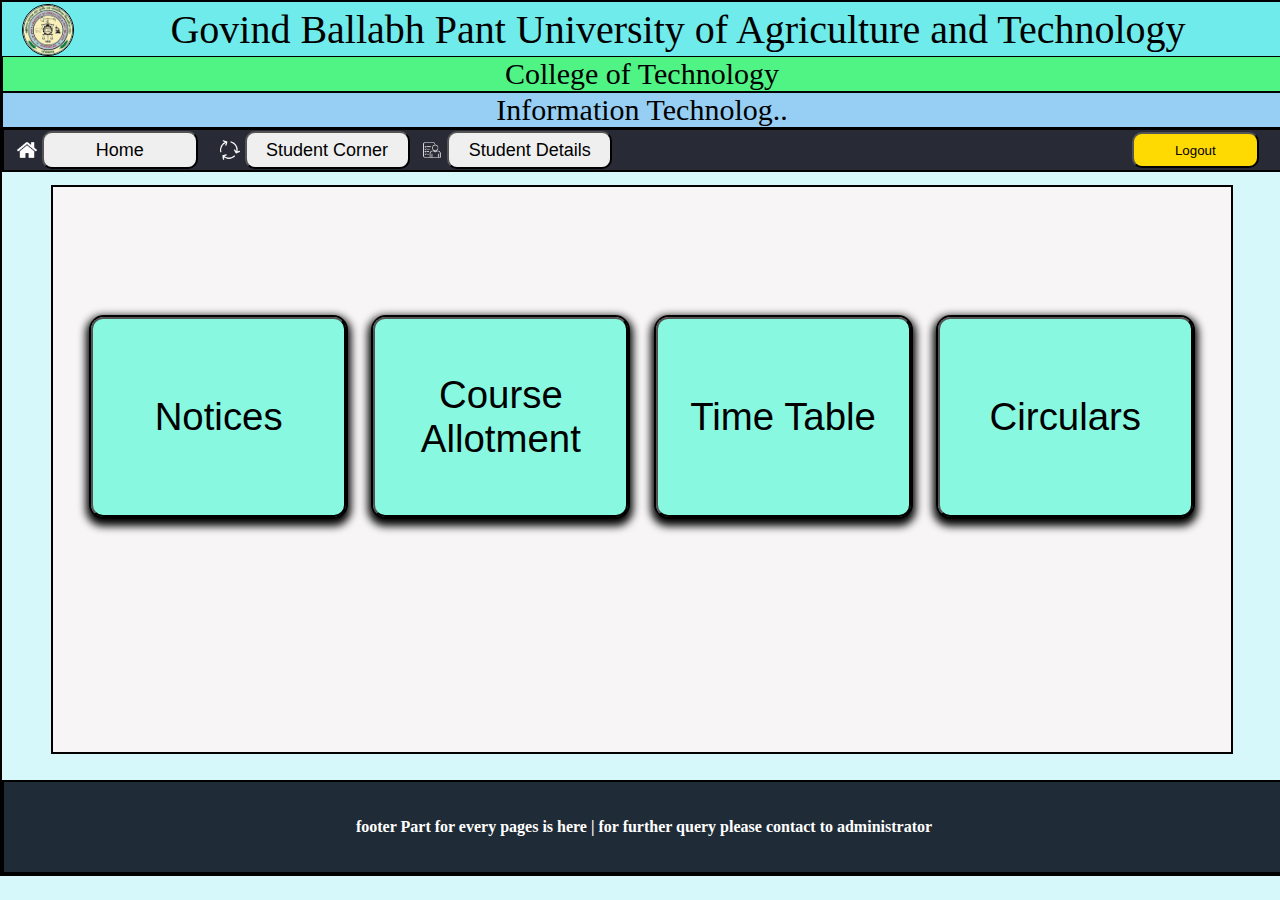
<file: HTML/index.html>
<html lang="en">
    <head>
        <meta charset="UTF-8">
        <meta http-equiv="X-UA-Compatible" content="IE=edge">
        <link rel="stylesheet" href="../CSS/Home.css">
        <link rel="stylesheet" href="../CSS/courseallotment.css">
        <link rel="stylesheet" href="../CSS/timetablemainpage.css">
        <meta name="viewport" content="width=device-width, initial-scale=1.0">
        <title>Student-Corner-Home-Page</title>
    </head>
    <body>
        <div id="headerforeverypage">
            <div class="uninamelogo">
                <div class="unilogo">
                    <a href=""> <img src="../Media/Images/Pantnagar_logo.jpg"
                            alt=""
                            class="unilogoImage">
                    </a>
                </div>
                <div class="universitynameandlogo">Govind Ballabh Pant
                    University of
                    Agriculture and Technology</div>
            </div>
            <div class="colgname">College of Technology</div>
            <div class="department">Information Technolog..
            </div>
            <span>
                <div class="navbar">
                    <div class="tabwithlogo">
                        <div class="homeimage">
                            <a href="index.html"><img
                                    src="../Media/Images/home.png"
                                    class="HomeLogoImage" alt=""></a>
                        </div>
                        <a href="index.html"> <button class="homebtn"
                                type="submit">Home</button></a>
                    </div>

                    <div class="tabwithlogo">
                        <div class="homeimage ">
                            <img src="../Media/Images/circular.png"
                                class="HomeLogoImage" alt="">
                        </div>
                        <button class="studentcorner" id="studentcornerbtn"
                            type="submit">Student Corner</button>
                    </div>
                    <div class="tabwithlogo">
                        <div class="homeimage">
                            <a href="#"><img
                                    src="../Media/Images/coursemanagement.png"
                                    class="HomeLogoImage" alt=""></a>
                        </div>
                        <button class="studentdetail">Student Details</button>
                    </div>

                    <button class="Logout">Logout</button>
                </div>
            </span>
            <ul id="dropdownitems" class="dropdown-content">
                <li><a href="Notice.html">Notices</a></li>
                <li><a href="CircularHomeinterface.html"> Circulars</a></li>
                <li><a href="TImeTableMain.html">Time Table</a></li>
                <li><a href="CourseallotmentMain.html">Course Allotment</a></li>
            </ul>
            <div class="baseforeverypage">
                <div class="mainframe">
                    <div class="notice-tab">
                        <a href="Notice.html"> <button>Notices</button>
                        </a>
                    </div>
                    <div class="courseallotment-tab">
                        <a href="CourseallotmentMain.html"><button>Course
                                Allotment</button></a>
                    </div>
                    <div class="time-table-tab">
                        <a href="TImeTableMain.html"><button>Time Table</button></a>
                    </div>
                    <div class="circular-tab">
                        <a href="CircularHomeinterface.html"> <button>Circulars</button></a>
                    </div>
                </div>
            </div>
            <footer id="footerforeverypage">
                footer Part for every pages is here | for further query please
                contact to administrator
            </footer>
            <script src="../JS/script.js"></script>
        </body>
    </html>
</file>
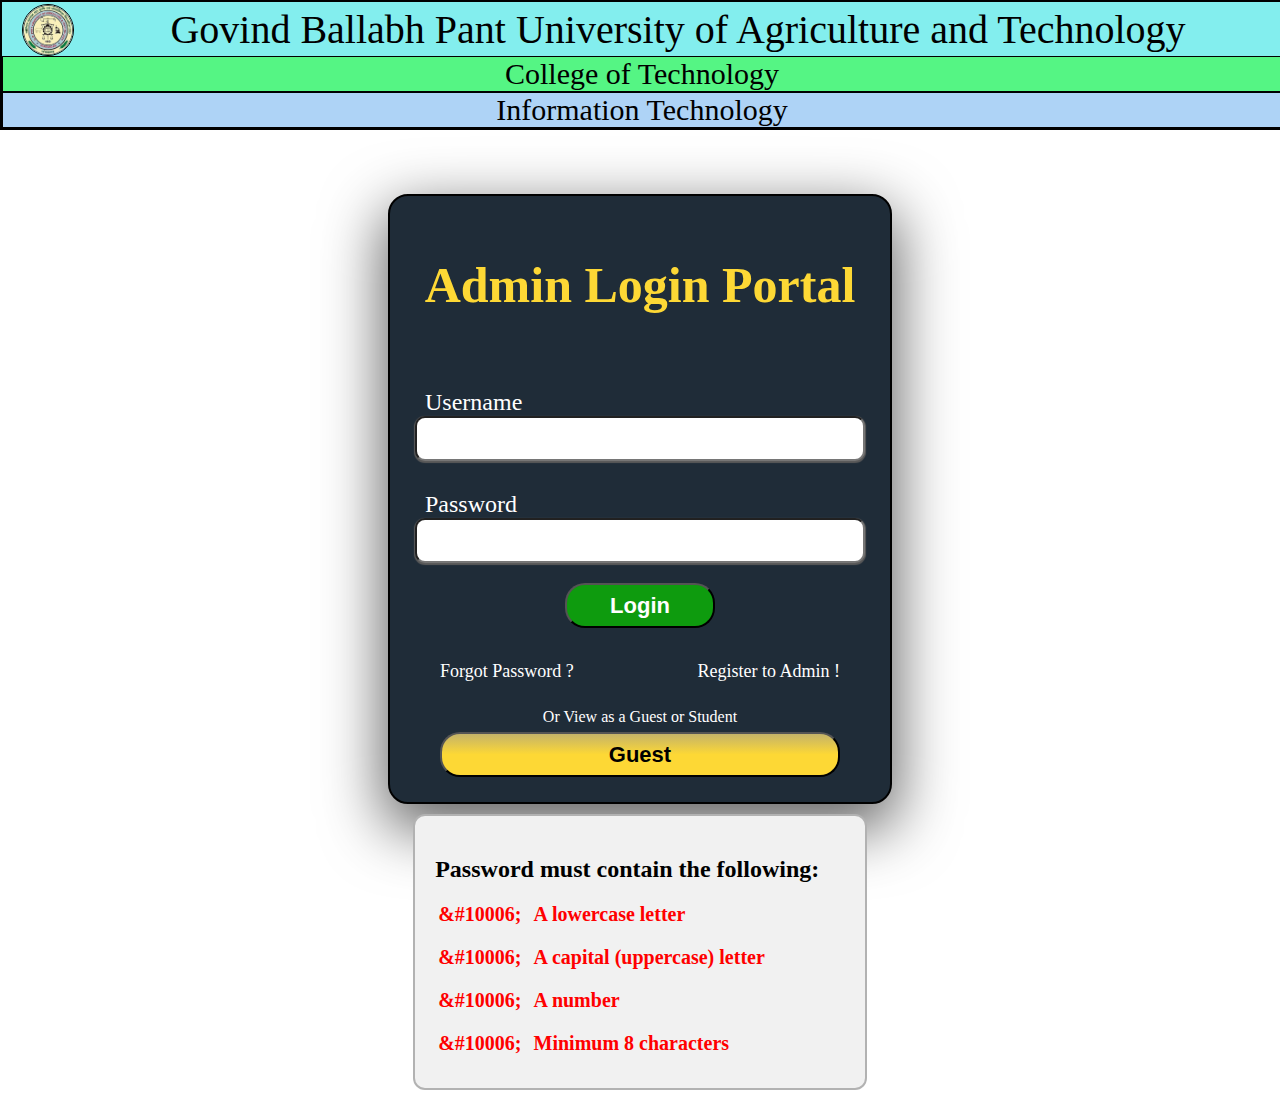
<file: HTML/Adminportal.html>
<html lang="en">
    <head>
        <meta charset="UTF-8">
        <meta http-equiv="X-UA-Compatible" content="IE=edge">
        <link rel="stylesheet" href="../CSS/adminportal.css">
        <meta name="viewport" content="width=device-width, initial-scale=1.0">
        <title>Student-Corner-Home-Page</title>
    </head>
    <body>
        <div id="headerforeverypage">
                <div class="uninamelogo">
                    <div class="unilogo">
                        <a href=""> <img src="../Media/Images/Pantnagar_logo.jpg" alt=""
                                class="unilogoImage">
                        </a>
                    </div>
                    <div class="universitynameandlogo">Govind Ballabh Pant
                        University of
                        Agriculture and Technology
                    </div>
                </div>
                <div class="colgname">College of Technology</div>
                <div class="department">Information Technology</div>
        </div>  

        <div class="adminpagemainframe">
               <h1>Admin Login Portal</h1>
                <div class="uservalues">
                    <form action="/action_page.php">
                        <label for="usrname">Username</label>
                        <input type="text" id="usrname" name="usrname" required>
                        <label for="psw">Password</label>
                        <input type="password" id="psw" name="psw" pattern="(?=.*\d)(?=.*[a-z])(?=.*[A-Z]).{8,}" title="Must contain at least one number and one uppercase and lowercase letter, and at least 8 or more characters" required>
                        <button id="login" onclick="login()">Login</button>
                    </form>
                </div>

                <div class="adminportalbasequeries">
                    <div class="forgotpass"><a href="http://">Forgot Password ?</a></div>
                    <div class="registerforadmin"><a href="http://">Register to
                            Admin !</a>
                    </div>
                </div>
                <div class="guestorstudent">
                    Or View as a Guest or Student
                    <button id="guest" onclick="guest()">Guest</button>
                </div>
        </div>
        <div id="message">
            <h2>Password must contain the following:</h2>
            <p id="letter" class="invalid">A <b>lowercase</b> letter</p>
            <p id="capital" class="invalid">A <b>capital (uppercase)</b> letter</p>
            <p id="number" class="invalid">A <b>number</b></p>
            <p id="length" class="invalid">Minimum <b>8 characters</b></p>
        </div>
        <script src="../JS/adminportal.js"></script>

    </body>
</html>
</file>
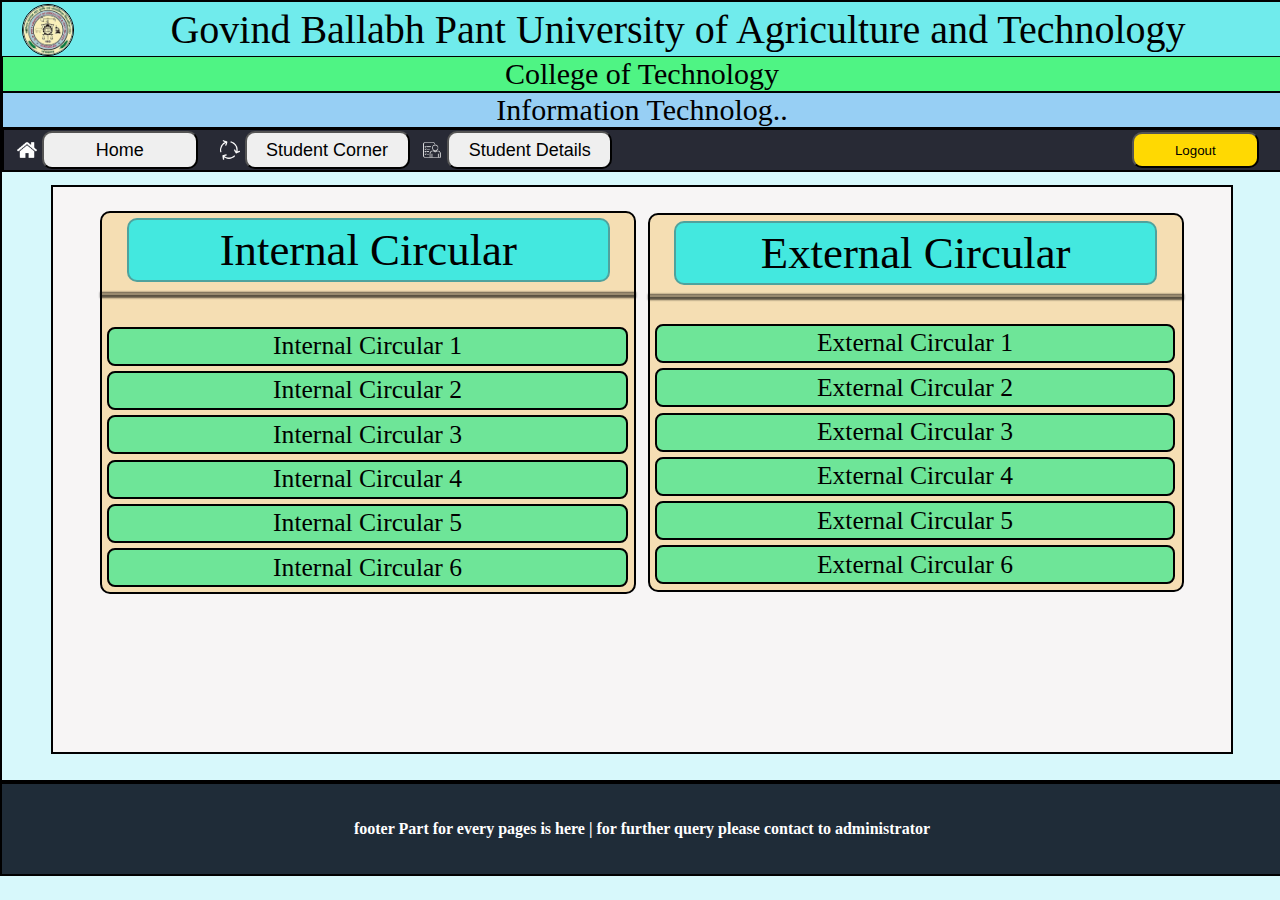
<file: HTML/CircularHomeinterface.html>
<html lang="en">
    <head>
        <meta charset="UTF-8">
        <meta http-equiv="X-UA-Compatible" content="IE=edge">
        <link rel="stylesheet" href="../CSS/Home.css">
        <link rel="stylesheet" href="../CSS/courseallotment.css">
        <link rel="stylesheet" href="../CSS/timetablemainpage.css">
        <meta name="viewport" content="width=device-width, initial-scale=1.0">
        <title>Student-Corner-Home-Page</title>
    </head>
    <body>
        <div id="headerforeverypage">
            <div class="uninamelogo">
                <div class="unilogo">
                    <a href=""> <img src="../Media/Images/Pantnagar_logo.jpg"
                            alt=""
                            class="unilogoImage">
                    </a>
                </div>
                <div class="universitynameandlogo">Govind Ballabh Pant
                    University of
                    Agriculture and Technology</div>
            </div>
            <div class="colgname">College of Technology</div>
            <div class="department">Information Technolog..
            </div>
            <span>
                <div class="navbar">
                    <div class="tabwithlogo">
                        <div class="homeimage">
                            <a href="index.html"><img
                                    src="../Media/Images/home.png"
                                    class="HomeLogoImage" alt=""></a>
                        </div>
                        <a href="index.html"> <button class="homebtn"
                                type="submit">Home</button></a>
                    </div>

                    <div class="tabwithlogo">
                        <div class="homeimage ">
                            <img src="../Media/Images/circular.png"
                                class="HomeLogoImage" alt="">
                        </div>
                        <button class="studentcorner" id="studentcornerbtn"
                            type="submit">Student Corner</button>
                    </div>
                    <div class="tabwithlogo">
                        <div class="homeimage">
                            <a href="#"><img
                                    src="../Media/Images/coursemanagement.png"
                                    class="HomeLogoImage" alt=""></a>
                        </div>
                        <button class="studentdetail">Student Details</button>
                    </div>

                    <button class="Logout">Logout</button>
                </div>
            </span>
            <ul id="dropdownitems" class="dropdown-content">
                <li><a href="Notice.html">Notices</a></li>
                <li><a href="CircularHomeinterface.html"> Circulars</a></li>
                <li><a href="TImeTableMain.html">Time Table</a></li>
                <li><a href="CourseallotmentMain.html">Course Allotment</a></li>
            </ul>
            <!-- sidebar -->
            <!-- sidebar -->
            <div class="mainframe">
                <div class="circularsbase">
                    <div class="internalcircular">
                        <div class="internalcircularhead">
                            Internal Circular
                        </div>
                        <hr>
                        <span>
                            <ul>
                                <li> <a href="#"> <div
                                            class="circulartagdetailing">Internal
                                            Circular
                                            1</div></a></li>
                                <li> <a href="#"> <div
                                            class="circulartagdetailing">Internal
                                            Circular
                                            2</div></a></li>
                                <li> <a href="#"> <div
                                            class="circulartagdetailing">Internal
                                            Circular
                                            3</div></a></li>
                                <li> <a href="#"> <div
                                            class="circulartagdetailing">Internal
                                            Circular
                                            4</div></a></li>
                                <li> <a href="#"> <div
                                            class="circulartagdetailing">Internal
                                            Circular
                                            5</div></a></li>
                                <li> <a href="#"> <div
                                            class="circulartagdetailing">Internal
                                            Circular
                                            6</div></a></li>
                            </ul>
                        </span>
                    </div>
                    <div class="extrnalcircular">
                        <div class="externalcircularhead">
                            External Circular
                        </div>
                        <hr>
                        <span>
                            <ul class="list-detailing">
                                <li> <a href="#"> <div
                                            class="circulartagdetailing">External
                                            Circular
                                            1</div></a></li>
                                <li> <a href="#"> <div
                                            class="circulartagdetailing">External
                                            Circular
                                            2</div></a></li>
                                <li> <a href="#"> <div
                                            class="circulartagdetailing">External
                                            Circular
                                            3</div></a></li>
                                <li> <a href="#"> <div
                                            class="circulartagdetailing">External
                                            Circular
                                            4</div></a></li>
                                <li> <a href="#"> <div
                                            class="circulartagdetailing">External
                                            Circular
                                            5</div></a></li>
                                <li> <a href="#"> <div
                                            class="circulartagdetailing">External
                                            Circular
                                            6</div></a></li>
                            </ul>
                        </span>
                    </div>
                </div>
            </div>
        </div>
        <footer id="footerforeverypage">
            footer Part for every pages is here | for further query please
            contact to administrator
        </footer>
        <script src="../JS/script.js"></script>
    </body>
</html>
</file>
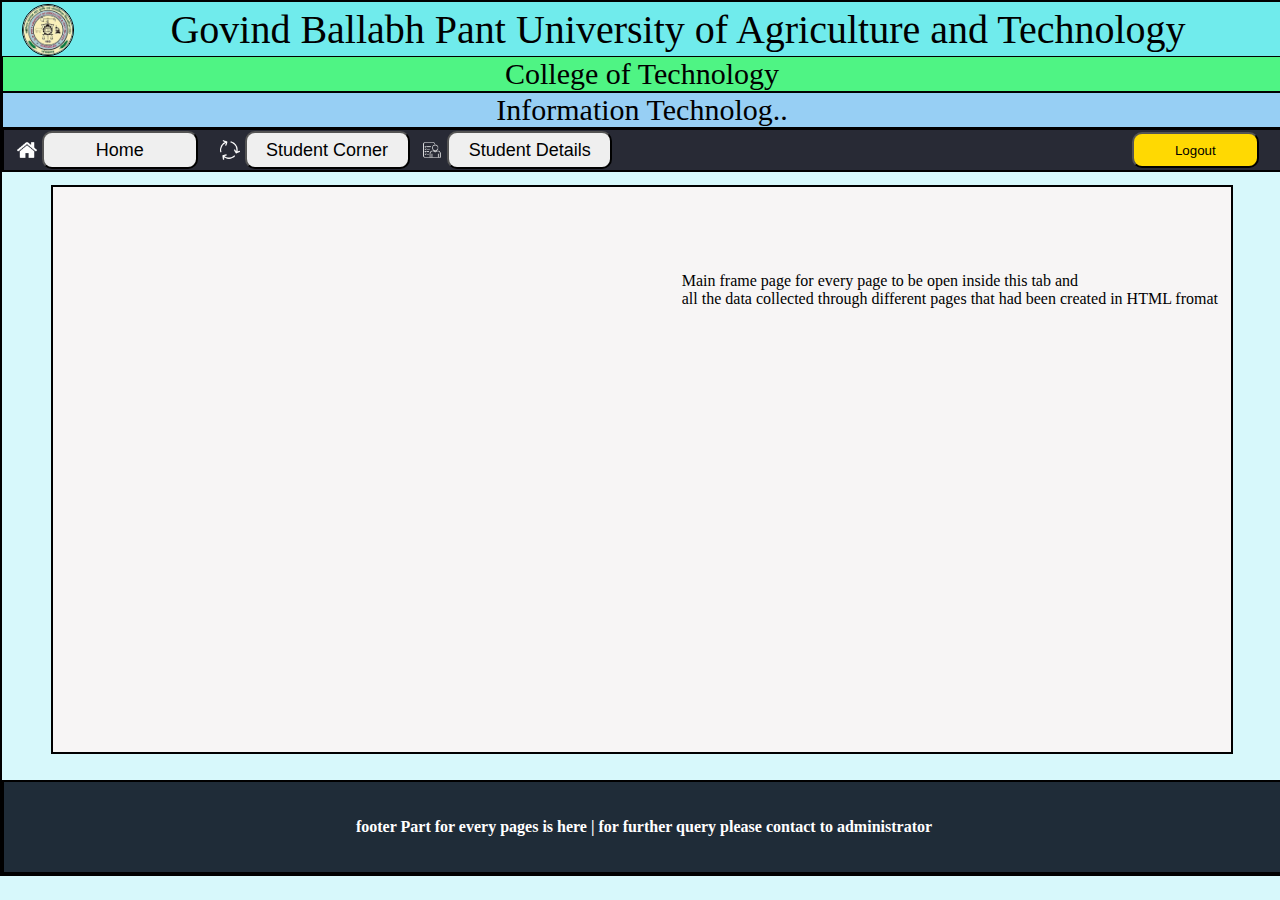
<file: HTML/Courseallotment2yr.html>
<html lang="en">
    <head>
        <meta charset="UTF-8">
        <meta http-equiv="X-UA-Compatible" content="IE=edge">
        <link rel="stylesheet" href="../CSS/Home.css">
        <link rel="stylesheet" href="../CSS/courseallotment.css">
        <link rel="stylesheet" href="../CSS/timetablemainpage.css">
        <meta name="viewport" content="width=device-width, initial-scale=1.0">
        <title>Student-Corner-Home-Page</title>
    </head>
    <body>
        <div id="headerforeverypage">
            <div class="uninamelogo">
                <div class="unilogo">
                    <a href=""> <img src="../Media/Images/Pantnagar_logo.jpg"
                            alt=""
                            class="unilogoImage">
                    </a>
                </div>
                <div class="universitynameandlogo">Govind Ballabh Pant
                    University of
                    Agriculture and Technology</div>
            </div>
            <div class="colgname">College of Technology</div>
            <div class="department">Information Technolog..
            </div>
            <span>
                <div class="navbar">
                    <div class="tabwithlogo">
                        <div class="homeimage">
                            <a href="index.html"><img
                                    src="../Media/Images/home.png"
                                    class="HomeLogoImage" alt=""></a>
                        </div>
                        <a href="index.html"> <button class="homebtn"
                                type="submit">Home</button></a>
                    </div>

                    <div class="tabwithlogo">
                        <div class="homeimage ">
                            <img src="../Media/Images/circular.png"
                                class="HomeLogoImage" alt="">
                        </div>
                        <button class="studentcorner" id="studentcornerbtn"
                            type="submit">Student Corner</button>
                    </div>
                    <div class="tabwithlogo">
                        <div class="homeimage">
                            <a href="#"><img
                                    src="../Media/Images/coursemanagement.png"
                                    class="HomeLogoImage" alt=""></a>
                        </div>
                        <button class="studentdetail">Student Details</button>
                    </div>

                    <button class="Logout">Logout</button>
                </div>
            </span>
            <ul id="dropdownitems" class="dropdown-content">
                <li><a href="Notice.html">Notices</a></li>
                <li><a href="CircularHomeinterface.html"> Circulars</a></li>
                <li><a href="TImeTableMain.html">Time Table</a></li>
                <li><a href="CourseallotmentMain.html">Course Allotment</a></li>
            </ul>
            <div class="baseforeverypage">
                <!-- sidebar -->
                <!-- sidebar -->
                <div class="mainframe">
                    <br><br><br><br><br><br><b><br><br><br><br><br><br><br></b>
                    <br><br><br><br>
                    Main frame page for every page to be open inside this tab
                    and
                    <br>
                    all the data collected through different pages that had been
                    created in HTML fromat
                </div>
            </div>
            <footer id="footerforeverypage">
                footer Part for every pages is here | for further query please
                contact to administrator
            </footer>
            <script src="../JS/script.js"></script>
        </body>
    </html>
</file>
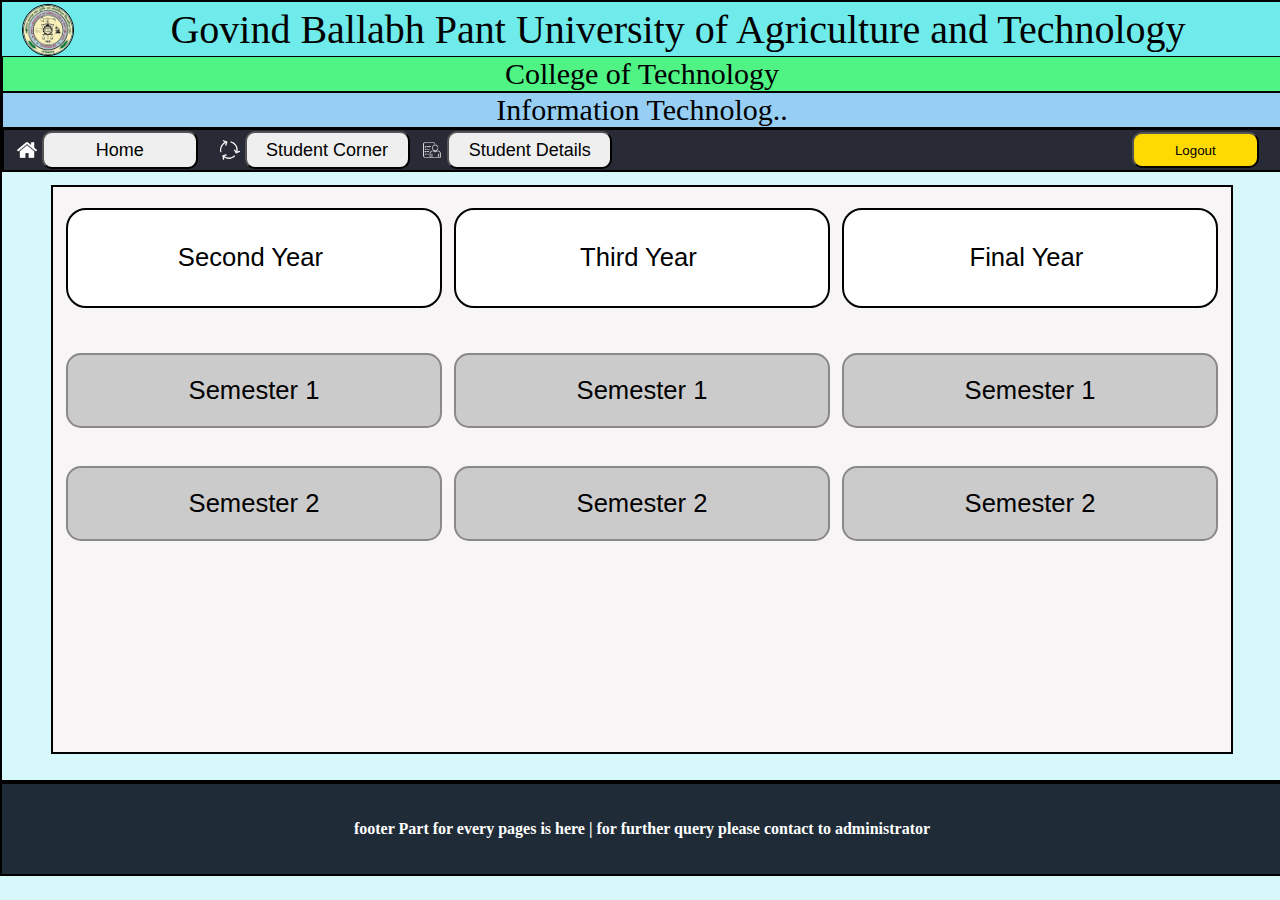
<file: HTML/CourseallotmentMain.html>
<html lang="en">
  <head>
    <meta charset="UTF-8">
    <meta http-equiv="X-UA-Compatible" content="IE=edge">
    <link rel="stylesheet" href="../CSS/Home.css">
    <link rel="stylesheet" href="../CSS/courseallotment.css">
    <link rel="stylesheet" href="../CSS/timetablemainpage.css">
    <meta name="viewport" content="width=device-width, initial-scale=1.0">
    <title>Student-Corner-Home-Page</title>
  </head>
  <body>
    <div id="headerforeverypage">
      <div class="uninamelogo">
        <div class="unilogo">
          <a href=""> <img src="../Media/Images/Pantnagar_logo.jpg"
              alt=""
              class="unilogoImage">
          </a>
        </div>
        <div class="universitynameandlogo">Govind Ballabh Pant
          University of
          Agriculture and Technology</div>
      </div>
      <div class="colgname">College of Technology</div>
      <div class="department">Information Technolog..
      </div>
      <span>
        <div class="navbar">
          <div class="tabwithlogo">
            <div class="homeimage">
              <a href="index.html"><img
                  src="../Media/Images/home.png"
                  class="HomeLogoImage" alt=""></a>
            </div>
            <a href="index.html"> <button class="homebtn"
                type="submit">Home</button></a>
          </div>

          <div class="tabwithlogo">
            <div class="homeimage ">
              <img src="../Media/Images/circular.png"
                class="HomeLogoImage" alt="">
            </div>
            <button class="studentcorner" id="studentcornerbtn"
              type="submit">Student Corner</button>
          </div>
          <div class="tabwithlogo">
            <div class="homeimage">
              <a href="#"><img
                  src="../Media/Images/coursemanagement.png"
                  class="HomeLogoImage" alt=""></a>
            </div>
            <button class="studentdetail">Student Details</button>
          </div>

          <button class="Logout">Logout</button>
        </div>
      </span>
      <ul id="dropdownitems" class="dropdown-content">
        <li><a href="Notice.html">Notices</a></li>
        <li><a href="CircularHomeinterface.html"> Circulars</a></li>
        <li><a href="TImeTableMain.html">Time Table</a></li>
        <li><a href="CourseallotmentMain.html">Course Allotment</a></li>
      </ul>
      <div class="baseforeverypage">
        <!-- sidebar -->
        <!-- sidebar -->
        <div class="mainframe">
          <div class="secondyr">
            <input type="text" readonly="" value="Second Year ">
            <br>
            <div class="courseallotment-dropdown">

              <button>Semester 1</button>
              <br>
              <button>Semester 2</button>

            </div>
          </div>
          <div class="thirdyr">
            <input type="text" readonly="" value="Third Year ">
            <br>
            <div class="courseallotment-dropdown">

              <button>Semester 1</button>
              <br>
              <button>Semester 2</button>

            </div>
          </div>
          <div class="finalyr">
            <input type="text" readonly="" value="Final Year ">
            <br>
            <div class="courseallotment-dropdown">

              <button>Semester 1</button>
              <br>
              <button>Semester 2</button>

            </div>
          </div>
        </div>
      </div>
    </div>
    <footer id="footerforeverypage">
      footer Part for every pages is here | for further query please
      contact to administrator
    </footer>
    <script src="../JS/script.js"></script>
  </body>
</html>
</file>
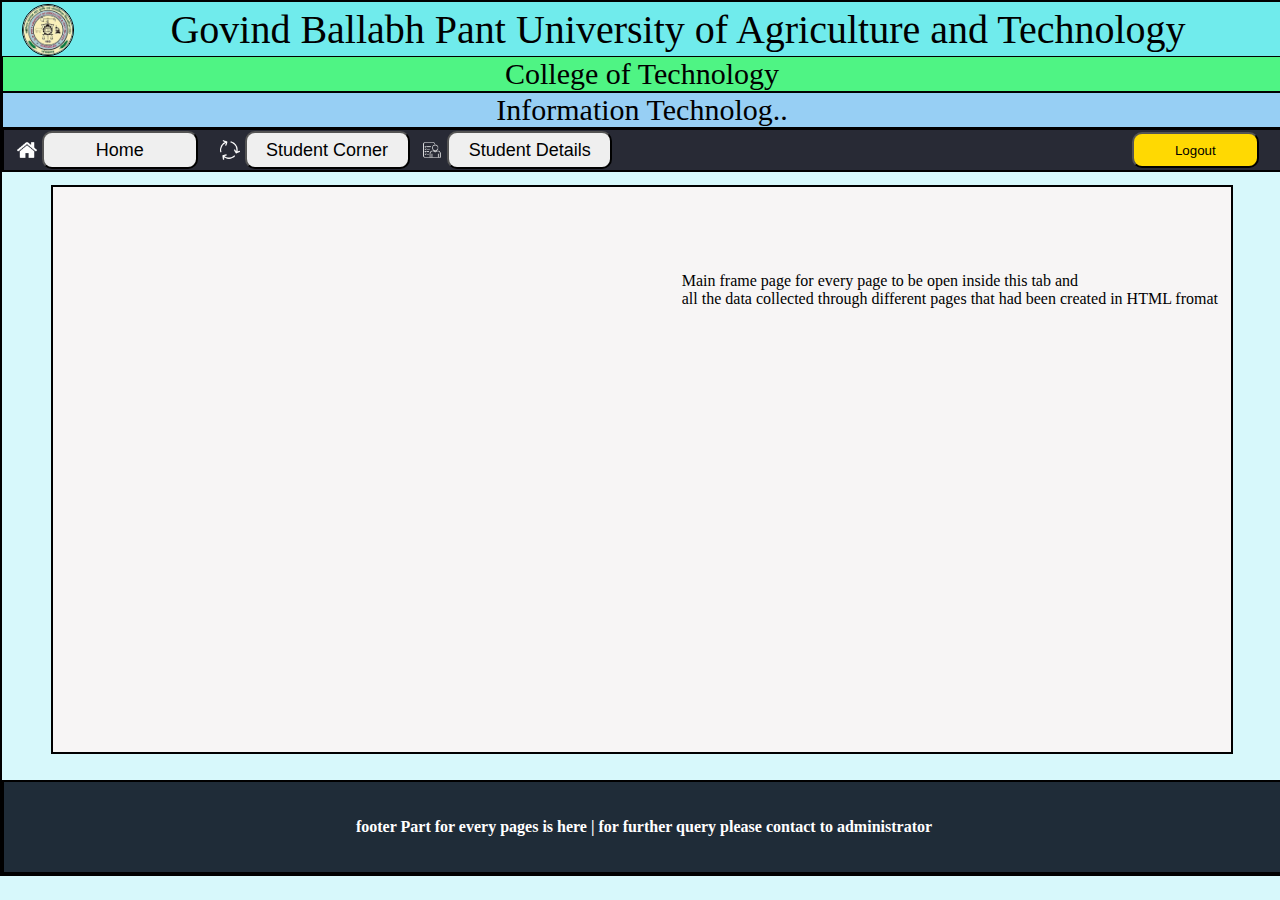
<file: HTML/Externalcirculars.html>
<html lang="en">
    <head>
        <meta charset="UTF-8">
        <meta http-equiv="X-UA-Compatible" content="IE=edge">
        <link rel="stylesheet" href="../CSS/Home.css">
        <link rel="stylesheet" href="../CSS/courseallotment.css">
        <link rel="stylesheet" href="../CSS/timetablemainpage.css">
        <meta name="viewport" content="width=device-width, initial-scale=1.0">
        <title>Student-Corner-Home-Page</title>
    </head>
    <body>
        <div id="headerforeverypage">
            <div class="uninamelogo">
                <div class="unilogo">
                    <a href=""> <img src="../Media/Images/Pantnagar_logo.jpg"
                            alt=""
                            class="unilogoImage">
                    </a>
                </div>
                <div class="universitynameandlogo">Govind Ballabh Pant
                    University of
                    Agriculture and Technology</div>
            </div>
            <div class="colgname">College of Technology</div>
            <div class="department">Information Technolog..
            </div>
            <span>
                <div class="navbar">
                    <div class="tabwithlogo">
                        <div class="homeimage">
                            <a href="index.html"><img
                                    src="../Media/Images/home.png"
                                    class="HomeLogoImage" alt=""></a>
                        </div>
                        <a href="index.html"> <button class="homebtn"
                                type="submit">Home</button></a>
                    </div>

                    <div class="tabwithlogo">
                        <div class="homeimage ">
                            <img src="../Media/Images/circular.png"
                                class="HomeLogoImage" alt="">
                        </div>
                        <button class="studentcorner" id="studentcornerbtn"
                            type="submit">Student Corner</button>
                    </div>
                    <div class="tabwithlogo">
                        <div class="homeimage">
                            <a href="#"><img
                                    src="../Media/Images/coursemanagement.png"
                                    class="HomeLogoImage" alt=""></a>
                        </div>
                        <button class="studentdetail">Student Details</button>
                    </div>

                    <button class="Logout">Logout</button>
                </div>
            </span>
            <ul id="dropdownitems" class="dropdown-content">
                <li><a href="Notice.html">Notices</a></li>
                <li><a href="CircularHomeinterface.html"> Circulars</a></li>
                <li><a href="TImeTableMain.html">Time Table</a></li>
                <li><a href="CourseallotmentMain.html">Course Allotment</a></li>
            </ul>
            <div class="baseforeverypage">
                <!-- sidebar -->
                <!-- sidebar -->
                <!-- start Working for every page from right here -->
                <div class="mainframe">
                    <br><br><br><br><br><br><b><br><br><br><br><br><br><br></b>
                    <br><br><br><br>
                    Main frame page for every page to be open inside this tab
                    and
                    <br>
                    all the data collected through different pages that had been
                    created in HTML fromat
                </div>
            </div>
            <footer id="footerforeverypage">
                footer Part for every pages is here | for further query please
                contact to administrator
            </footer>
            <script src="../JS/script.js"></script>
        </body>
    </html>
</file>
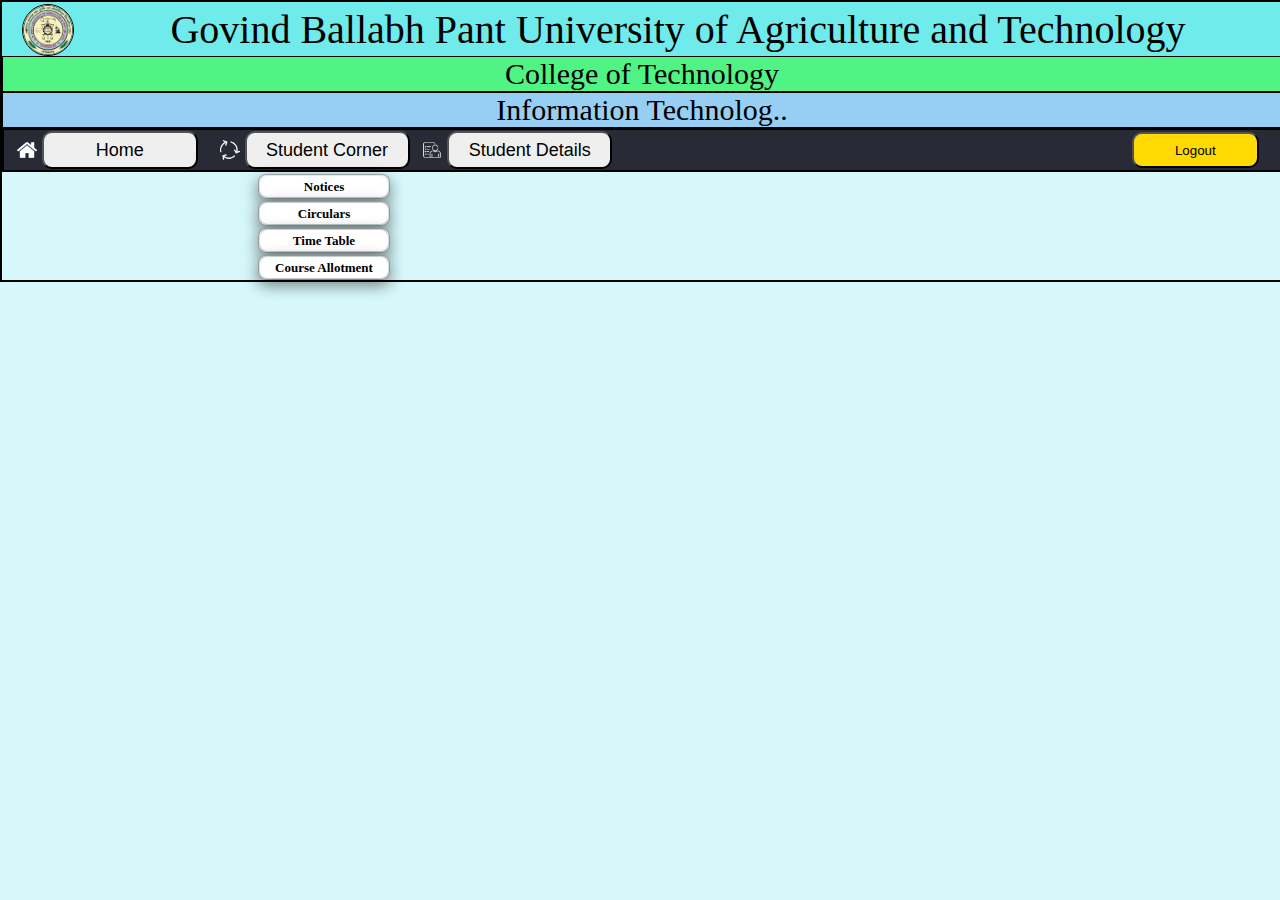
<file: HTML/header.html>
<html lang="en">
    <head>
        <meta charset="UTF-8">
        <meta http-equiv="X-UA-Compatible" content="IE=edge">
        <link rel="stylesheet" href="../CSS/Home.css">
        <link rel="stylesheet" href="../CSS/courseallotment.css">
        <link rel="stylesheet" href="../CSS/timetablemainpage.css">
        <meta name="viewport" content="width=device-width, initial-scale=1.0">
        <title>Student-Corner-Home-Page</title>
    </head>
    <body>
        <div id="headerforeverypage">
            <div class="uninamelogo">
                <div class="unilogo">
                    <a href=""> <img src="../Media/Images/Pantnagar_logo.jpg"
                            alt=""
                            class="unilogoImage">
                    </a>
                </div>
                <div class="universitynameandlogo">Govind Ballabh Pant
                    University of
                    Agriculture and Technology</div>
            </div>
            <div class="colgname">College of Technology</div>
            <div class="department">Information Technolog..
            </div>
            <span>
                <div class="navbar">
                    <div class="tabwithlogo">
                        <div class="homeimage">
                            <a href="index.html"><img
                                    src="../Media/Images/home.png"
                                    class="HomeLogoImage" alt=""></a>
                        </div>
                        <a href="index.html"> <button class="homebtn"
                                type="submit">Home</button></a>
                    </div>

                    <div class="tabwithlogo">
                        <div class="homeimage ">
                            <img src="../Media/Images/circular.png"
                                class="HomeLogoImage" alt="">
                        </div>
                        <button class="studentcorner" id="studentcornerbtn"
                            type="submit">Student Corner</button>
                    </div>
                    <div class="tabwithlogo">
                        <div class="homeimage">
                            <a href="#"><img
                                    src="../Media/Images/coursemanagement.png"
                                    class="HomeLogoImage" alt=""></a>
                        </div>
                        <button class="studentdetail">Student Details</button>
                    </div>

                    <button class="Logout">Logout</button>
                </div>
            </span>
            <ul id="dropdownitems" class="dropdown-content">
                <li><a href="Notice.html">Notices</a></li>
                <li><a href="CircularHomeinterface.html"> Circulars</a></li>
                <li><a href="TImeTableMain.html">Time Table</a></li>
                <li><a href="CourseallotmentMain.html">Course Allotment</a></li>
            </ul>
</file>
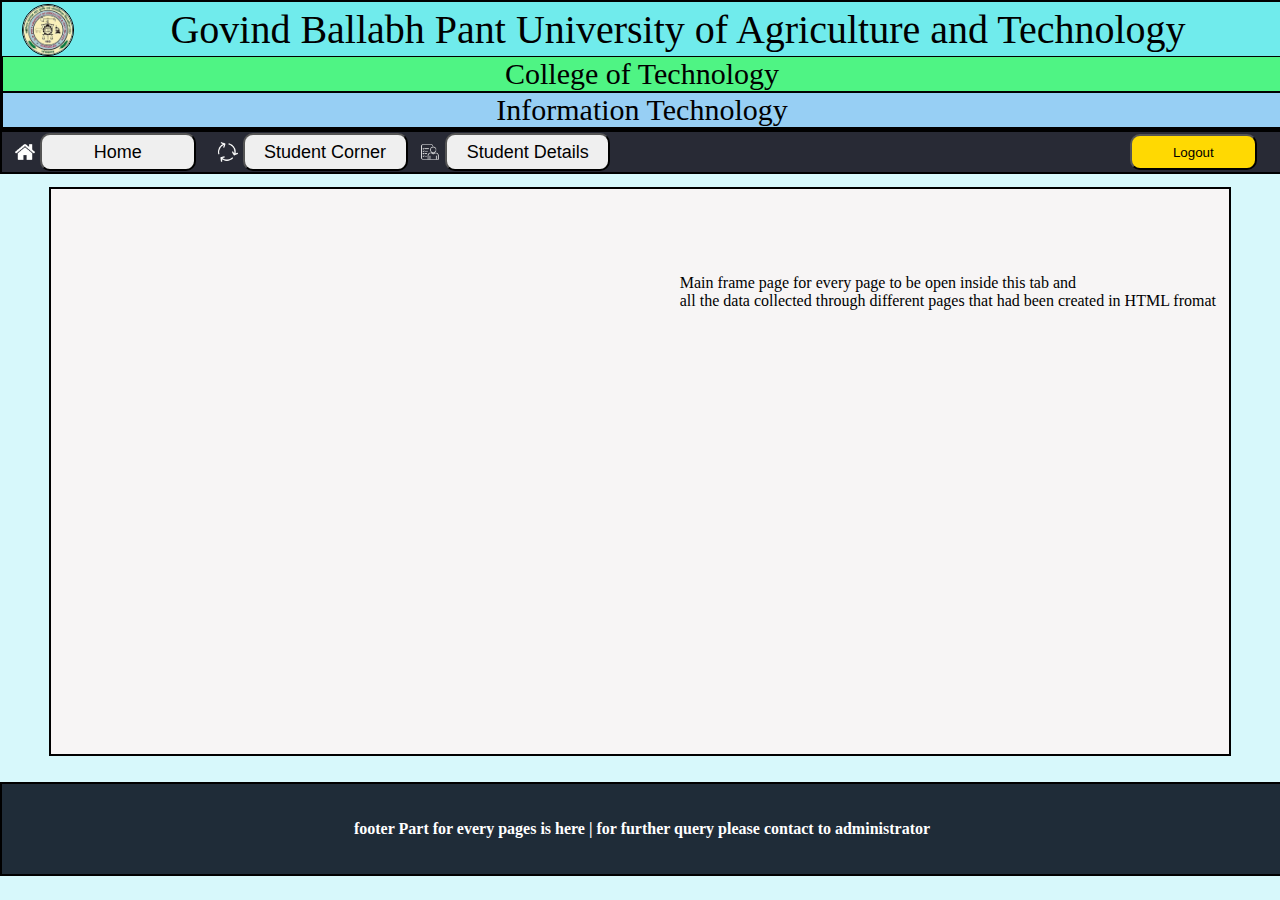
<file: HTML/Internalcirculars.html>
<html lang="en">
    <head>
        <meta charset="UTF-8">
        <meta http-equiv="X-UA-Compatible" content="IE=edge">
        <link rel="stylesheet" href="../CSS/Home.css">
        <link rel="stylesheet" href="../CSS/courseallotment.css">
        <link rel="stylesheet" href="../CSS/timetablemainpage.css">
        <meta name="viewport" content="width=device-width, initial-scale=1.0">
        <title>Student-Corner-Home-Page</title>
    </head>
    <body>
        <div id="headerforeverypage">
            <div class="uninamelogo">
                <div class="unilogo">
                    <a href=""> <img src="../Media/Images/Pantnagar_logo.jpg"
                            alt=""
                            class="unilogoImage">
                    </a>
                </div>
                <div class="universitynameandlogo">Govind Ballabh Pant
                    University of
                    Agriculture and Technology</div>
            </div>
            <div class="colgname">College of Technology</div>
            <div class="department">Information Technology</div>
        </div>
        <span>
            <div class="navbar">
                <div class="tabwithlogo">
                    <div class="homeimage">
                        <a href="index.html"><img
                                src="../Media/Images/home.png"
                                class="HomeLogoImage" alt=""></a>
                    </div>
                    <a href="index.html"> <button class="homebtn"
                            type="submit">Home</button></a>
                </div>

                <div class="tabwithlogo">
                    <div class="homeimage ">
                        <img src="../Media/Images/circular.png"
                            class="HomeLogoImage" alt="">
                    </div>
                    <button class="studentcorner" id="studentcornerbtn"
                        type="submit">Student Corner</button>
                </div>
                <div class="tabwithlogo">
                    <div class="homeimage">
                        <a href="#"><img
                                src="../Media/Images/coursemanagement.png"
                                class="HomeLogoImage" alt=""></a>
                    </div>
                    <button class="studentdetail">Student Details</button>
                </div>

                <button class="Logout">Logout</button>
            </div>
        </span>
        <ul id="dropdownitems" class="dropdown-content">
            <li><a href="Notice.html">Notices</a></li>
            <li><a href="CircularHomeinterface.html"> Circulars</a></li>
            <li><a href="TImeTableMain.html">Time Table</a></li>
            <li><a href="CourseallotmentMain.html">Course Allotment</a></li>
        </ul>
        <div class="baseforeverypage">
            <!-- sidebar -->
            <!-- sidebar -->
            <div class="mainframe">
                <br><br><br><br><br><br><b><br><br><br><br><br><br><br></b>
                <br><br><br><br>
                Main frame page for every page to be open inside this tab
                and
                <br>
                all the data collected through different pages that had been
                created in HTML fromat
            </div>
        </div>
        <footer id="footerforeverypage">
            footer Part for every pages is here | for further query please
            contact to administrator
        </footer>
        <script src="../JS/script.js"></script>
    </body>
</html>
</file>
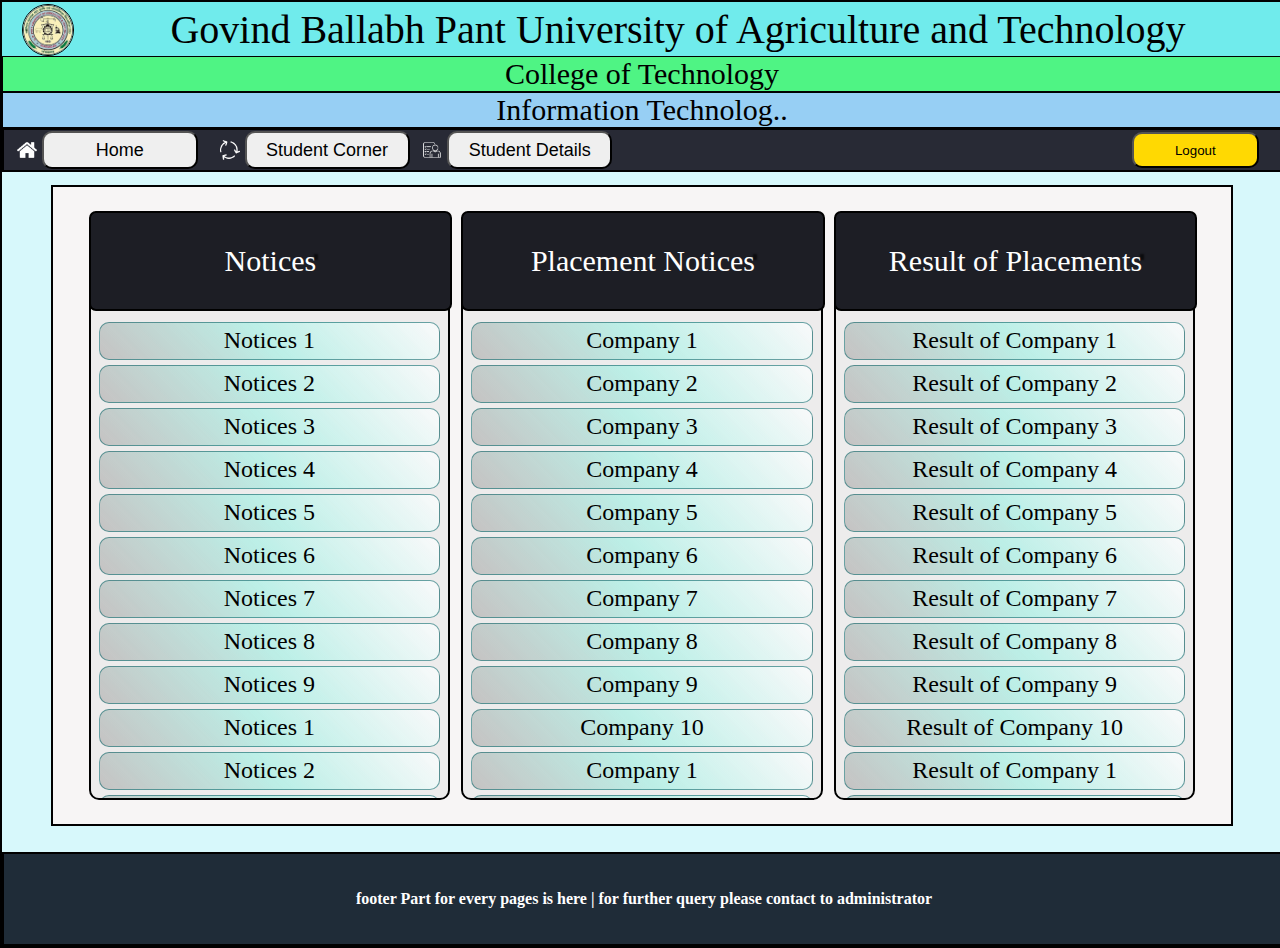
<file: HTML/Notice.html>
<html lang="en">
    <head>
        <meta charset="UTF-8">
        <meta http-equiv="X-UA-Compatible" content="IE=edge">
        <link rel="stylesheet" href="../CSS/Home.css">
        <link rel="stylesheet" href="../CSS/courseallotment.css">
        <link rel="stylesheet" href="../CSS/timetablemainpage.css">
        <meta name="viewport" content="width=device-width, initial-scale=1.0">
        <title>Student-Corner-Home-Page</title>
    </head>
    <body>
        <div id="headerforeverypage">
            <div class="uninamelogo">
                <div class="unilogo">
                    <a href=""> <img src="../Media/Images/Pantnagar_logo.jpg"
                            alt=""
                            class="unilogoImage">
                    </a>
                </div>
                <div class="universitynameandlogo">Govind Ballabh Pant
                    University of
                    Agriculture and Technology</div>
            </div>
            <div class="colgname">College of Technology</div>
            <div class="department">Information Technolog..
            </div>
            <span>
                <div class="navbar">
                    <div class="tabwithlogo">
                        <div class="homeimage">
                            <a href="index.html"><img
                                    src="../Media/Images/home.png"
                                    class="HomeLogoImage" alt=""></a>
                        </div>
                        <a href="index.html"> <button class="homebtn"
                                type="submit">Home</button></a>
                    </div>

                    <div class="tabwithlogo">
                        <div class="homeimage ">
                            <img src="../Media/Images/circular.png"
                                class="HomeLogoImage" alt="">
                        </div>
                        <button class="studentcorner" id="studentcornerbtn"
                            type="submit">Student Corner</button>
                    </div>
                    <div class="tabwithlogo">
                        <div class="homeimage">
                            <a href="#"><img
                                    src="../Media/Images/coursemanagement.png"
                                    class="HomeLogoImage" alt=""></a>
                        </div>
                        <button class="studentdetail">Student Details</button>
                    </div>

                    <button class="Logout">Logout</button>
                </div>
            </span>
            <ul id="dropdownitems" class="dropdown-content">
                <li><a href="Notice.html">Notices</a></li>
                <li><a href="CircularHomeinterface.html"> Circulars</a></li>
                <li><a href="TImeTableMain.html">Time Table</a></li>
                <li><a href="CourseallotmentMain.html">Course Allotment</a></li>
            </ul>
            <div class="baseforeverypage">
                <!-- sidebar -->
                <!-- sidebar -->
                <div class="mainframe">
                    <div class="subtabsNotice">
                        <div class="departmentnotices">
                            <div class="departmentrelatedNoticehead">Notices
                                <hr></div>

                            <span class="detailing-of-notices">

                                <div class="subclassofnotice">Notices 1</div>
                                <div class="subclassofnotice">Notices 2</div>
                                <div class="subclassofnotice">Notices 3</div>
                                <div class="subclassofnotice">Notices 4</div>
                                <div class="subclassofnotice">Notices 5</div>
                                <div class="subclassofnotice">Notices 6</div>
                                <div class="subclassofnotice">Notices 7</div>
                                <div class="subclassofnotice">Notices 8</div>
                                <div class="subclassofnotice">Notices 9</div>
                                <div class="subclassofnotice">Notices 1</div>
                                <div class="subclassofnotice">Notices 2</div>
                                <div class="subclassofnotice">Notices 3</div>
                                <div class="subclassofnotice">Notices 4</div>
                                <div class="subclassofnotice">Notices 5</div>
                                <div class="subclassofnotice">Notices 6</div>
                                <div class="subclassofnotice">Notices 7</div>
                                <div class="subclassofnotice">Notices 8</div>
                                <div class="subclassofnotice">Notices 9</div>
                            </span>
                        </div>
                        <br>
                        <div class="placementrelatedNotice">
                            <div class="placementrelatedNoticehead">
                                Placement Notices<hr>
                            </div>

                            <span class="detailing-of-notices">

                                <div class="subclassofnotice">Company 1</div>
                                <div class="subclassofnotice">Company 2</div>
                                <div class="subclassofnotice">Company 3</div>
                                <div class="subclassofnotice">Company 4</div>
                                <div class="subclassofnotice">Company 5</div>
                                <div class="subclassofnotice">Company 6</div>
                                <div class="subclassofnotice">Company 7</div>
                                <div class="subclassofnotice">Company 8</div>
                                <div class="subclassofnotice">Company 9</div>
                                <div class="subclassofnotice">Company 10</div>
                                <div class="subclassofnotice">Company 1</div>
                                <div class="subclassofnotice">Company 2</div>
                                <div class="subclassofnotice">Company 3</div>
                                <div class="subclassofnotice">Company 4</div>
                                <div class="subclassofnotice">Company 5</div>
                                <div class="subclassofnotice">Company 6</div>
                                <div class="subclassofnotice">Company 7</div>
                                <div class="subclassofnotice">Company 8</div>
                                <div class="subclassofnotice">Company 9</div>
                                <div class="subclassofnotice">Company 10</div>
                            </span>
                        </div>
                        <div class="resultrelatedNotices">
                            <div class="resultofplacementNoticehead">
                                Result of Placements <hr>
                            </div>

                            <span class="detailing-of-notices">

                                <div class="subclassofnotice">Result of Company
                                    1</div>
                                <div class="subclassofnotice">Result of Company
                                    2</div>
                                <div class="subclassofnotice">Result of Company
                                    3</div>
                                <div class="subclassofnotice">Result of Company
                                    4</div>
                                <div class="subclassofnotice">Result of Company
                                    5</div>
                                <div class="subclassofnotice">Result of Company
                                    6</div>
                                <div class="subclassofnotice">Result of Company
                                    7</div>
                                <div class="subclassofnotice">Result of Company
                                    8</div>
                                <div class="subclassofnotice">Result of Company
                                    9</div>
                                <div class="subclassofnotice">Result of Company
                                    10</div>
                                <div class="subclassofnotice">Result of Company
                                    1</div>
                                <div class="subclassofnotice">Result of Company
                                    2</div>
                                <div class="subclassofnotice">Result of Company
                                    3</div>
                                <div class="subclassofnotice">Result of Company
                                    4</div>
                                <div class="subclassofnotice">Result of Company
                                    5</div>
                                <div class="subclassofnotice">Result of Company
                                    6</div>
                                <div class="subclassofnotice">Result of Company
                                    7</div>
                                <div class="subclassofnotice">Result of Company
                                    8</div>
                                <div class="subclassofnotice">Result of Company
                                    9</div>
                                <div class="subclassofnotice">Result of Company
                                    10</div>
                            </span>
                        </div>
                    </div>
                </div>
            </div>
            <footer id="footerforeverypage">
                footer Part for every pages is here | for further query please
                contact to administrator
            </footer>
            <script src="../JS/script.js"></script>
        </body>
    </html>
</file>
<file: CSS/Home.css>
html {
    box-sizing: border-box;
    margin: 0%;
    padding: 0%;
}

*::before,
*::after {
    padding: 0%;
    margin: 0%;
    box-sizing: border-box;
}

body {
    margin: 0%;
    box-sizing: border-box;
    font-family: 'Times New Roman';
    min-height: 100vh;
    /* background: rgb(136 211 241 / 33%); */
    background: #9aedf666;
    /* background: linear-gradient(270deg, rgba(216, 210, 210, 0.397), rgba(163, 165, 163, 0.527), rgba(109, 220, 228, 0.438)); */
}

input[type=text],
select {
    width: 100%;
    padding: 12px 20px;
    margin: 8px 0;
    display: inline-block;
    border: 1px solid #000000ab;
    border-radius: 4px;
    box-sizing: border-box;
}

input[type=submit] {
    width: 80%;
    background-color: #4CAF50;
    color: white;
    padding: 14px 20px;
    margin: 8px 0;
    border: 2px solid rgb(1, 97, 1);
    border-radius: 4px;
    box-shadow: 0px 12px 20px 2px black;
    cursor: pointer;
    margin-left: 10%;
}

input[type=submit]:hover {
    background-color: #216824;
}



/*<--------------------------Home Page Styling------------------->*/

.notice-tab {
    width: 30%;
    height: 200px;
    margin-top: 10%;
    margin-left: 2%;
    margin-bottom: 1%;
    text-align: center;
    border: 2px solid black;
    border-radius: 15px;
    background: #f7f5f5;
}

.notice-tab button {
    /* border: 2px solid red; */
    box-shadow: 0px 4px 9px 5px black;
    cursor: pointer;
    width: 100%;
    height: 100%;
    font-size: 3vw;
    border-radius: 12px;
    background: rgb(0 255 200 / 45%);
}

.courseallotment-tab {
    width: 30%;
    height: 200px;
    margin-top: 10%;
    margin-left: 2%;
    margin-bottom: 1%;
    text-align: center;
    border: 2px solid black;
    border-radius: 15px;
    background: #f7f5f5;
}

.courseallotment-tab button {
    /* border: 2px solid red; */
    box-shadow: 0px 4px 9px 5px black;
    cursor: pointer;
    width: 100%;
    height: 100%;
    font-size: 3vw;
    border-radius: 12px;
    background: rgb(0 255 200 / 45%);
}

.time-table-tab {
    width: 30%;
    height: 200px;
    margin-top: 10%;
    margin-left: 2%;
    margin-bottom: 1%;
    text-align: center;
    border: 2px solid black;
    border-radius: 15px;
    background: #f7f5f5;
}

.time-table-tab button {
    /* border: 2px solid red; */
    box-shadow: 0px 4px 9px 5px black;
    cursor: pointer;
    width: 100%;
    height: 100%;
    font-size: 3vw;
    border-radius: 12px;
    background: rgb(0 255 200 / 45%);
}

.circular-tab {
    width: 30%;
    height: 200px;
    margin-top: 10%;
    margin-left: 2%;
    margin-bottom: 1%;
    text-align: center;
    border: 2px solid black;
    border-radius: 15px;
    background: #f7f5f5;
    margin-right: 2%;
}

.circular-tab button {
    /* border: 2px solid red; */
    box-shadow: 0px 4px 9px 5px black;
    cursor: pointer;
    width: 100%;
    height: 100%;
    font-size: 3vw;
    border-radius: 12px;
    background: rgb(0 255 200 / 45%);
}

/*<------------------Header for everypage-------------------->*/

#headerforeverypage {
    display: block;
    width: 100%;
    border: 2px solid black;
}

.uninamelogo {
    display: flex;
    justify-content: space-evenly;
    align-items: center;
    background: rgba(22, 223, 223, 0.534);
}

.unilogo {
    margin-left: 20px;
    margin-top: 2px;
}

.unilogoImage {
    border: 1px solid black;
    height: 50px;
    width: 50px;
    margin-top: 0.1%;
    align-items: center;
    border-radius: 50px;
}

.universitynameandlogo {
    align-items: center;
    font-size: 40px;
    text-align: center;
    justify-content: center;
    margin-left: auto;
    margin-right: auto;
}

.colgname {
    border: 1px solid black;
    background: rgba(54, 243, 110, 0.849);
    align-items: center;
    font-size: 30px;
    text-align: center;
    justify-content: center;
    margin-left: auto;
    margin-right: auto;
}

.department {
    border: 1px solid black;
    background: rgba(63, 151, 233, 0.425);
    align-items: center;
    font-size: 30px;
    text-align: center;
    justify-content: center;
    margin-left: auto;
    margin-right: auto;
}

/*<------------------End of Header for everypage-------------------->*/

/*<------------------Side bar---------------------------------> */

.navbar {
    border: 2px solid black;
    display: flex;
    width: 99%;
    height: 40px;
    padding-left: 1%;
    align-items: center;
    justify-content: start;
    background: #282A35;
}

.optionLogo {
    display: inline-block;
    margin-left: 5%;
}

.optionLogoImage {
    width: 3vh;
    height: 3vh;
}

.HomeLogoImage {
    height: 20px;
    margin-right: 5px;
}

.homebtn {
    color: rgb(0, 0, 0);
    width: 300%;
    min-height: 38px;
    margin-right: 1%;
    border-radius: 10px;
    font-size: large;
    cursor: pointer;
}

.studentdetail {
    color: black;
    width: 100%;
    min-height: 38px;
    border-radius: 10px;
    font-size: large;
    cursor: pointer;
}

.studentcorner {
    color: black;
    width: 100%;
    min-height: 38px;
    border-radius: 10px;
    font-size: large;
    cursor: pointer;
}

.tabwithlogo {
    display: flex;
    justify-content: left;
    align-items: center;
    width: 15%;
    margin: 0 1% 0 0;
    cursor: pointer;
}

/* .sidebarchild {
    background-color: aliceblue;
    border: 2px solid black;
    display: inline-flex;
    width: 80%;
    min-height: 30px;
    text-align: center;
    align-items: center;
    justify-content: center;
    margin-top: 5%;
} */

.Logout {
    color: black;
    position: relative;
    width: 10%;
    height: 90%;
    background-color: #ffd902;
    border-radius: 10px;
    left: 40%;
    cursor: pointer;
}

/*   Student corner drop down*/
/* .dropbtn {
    background-color: #046daa;
    color: rgb(0, 0, 0);
    display: block;
    padding: 8px;
    font-size: 16px;
    margin-left: 5%;
    width: 80%;
    border: 2px solid black;
    border-radius: 10px;
    margin-bottom: 1%;
} */

.dropdown {
    position: fixed;
    display: inline;
    cursor: pointer;
}

.dropdown-content li {
    display: flex;
    position: relative;
    align-items: center;
    justify-content: center;
    border: 1px solid #7e7b7b9d;
    background: rgba(255, 255, 255, 0.562);
    width: 25%;
    margin-top: 2px;
    padding: 1px;
    border-radius: 8px;
    box-shadow: -1px 5px 15px 1px rgb(0 0 0 / 27%);
    z-index: 5;
    cursor: pointer;
    margin-left: 20%;
    font-weight: bold;
    font-size: small;
}

.dropdown-content a {
    color: black;
    background: rgb(255, 255, 255);
    padding: 2%;
    width: 100%;
    text-decoration: none;
    box-shadow: 1px 5px 15px 1px rgb(0 0 0 / 27%);
    display: flex;
    justify-content: center;
    align-items: center;
    cursor: pointer;
    border-radius: 8px;
}

.dropdown-content a:hover {
    background: #62baea80;
    cursor: pointer;
}

.dropdown:hover .dropdown-content {
    display: block
}

.dropdown:hover .dropbtn {
    cursor: pointer;
    background-color: #ffc400d7;
    color: black;
}

/* <----------------base for every page--------------------> */

.baseforeverypage {
    display: flex;
}

/* <----------------End base for everypage--------------------> */

/* <--------------------Main Frame Pages---------------------->  */
.mainframe {
    border: 2px solid black;
    margin-top: 1%;
    padding: 1%;
    margin-right: auto;
    margin-left: auto;
    display: flex;
    min-width: 90%;
    min-height: 60vh;
    justify-content: space-between;
    align-items: self-start;
    margin-bottom: 2%;
    background-color: #f7f5f5;
    backdrop-filter: blur(50px);
}


/* <--------------------End of Main Frame Pages---------------------->  */

/*<---------------------Footer part for every Page--------------------->*/

#footerforeverypage {
    display: flex;
    position: sticky;
    position: fixed;
    width: 100%;
    font-weight: bold;
    height: 10vh;
    background-color: #1f2c38;
    border: 2px solid black;
    margin-left: auto;
    margin-right: auto;
    bottom: 0;
    color: white;
    justify-content: center;
    align-items: center;
}

.usefullinks {
    border: 2px solid red;
    display: flex;
    border-radius: 5px;
    margin: 1%;
    width: 50%;
    min-height: 50px;
    text-align: center;
    justify-content: center;
    align-items: center;
    background: #0fdb6bd5;
}

/*<---------------------End of Footer part for every Page--------------------->*/



/*<--------------Circular--------------->*/

* {
    margin: 0;
    padding: 0;
}

.circularsbase {
    display: flex;
    width: 96%;
    min-height: 80%;
    margin-left: 2%;
    /* border: 2px solid black; */
    border-radius: 12px;
    align-items: center;
    justify-content: space-around;
}

.internalcircular {
    width: 50%;
    margin: 1%;
    background-color: wheat;
    border: 2px solid black;
    border-radius: 10px;
    list-style: none;
}

.internalcircular ul {
    overflow: auto;
}

.internalcircular li {
    list-style: none;
}

.internalcircularhead {
    width: 90%;
    font-size: 3.5vw;
    min-height: 60px;
    background-color: rgba(19, 235, 235, 0.788);
    border-radius: 10px;
    display: flex;
    height: 20%;
    margin-top: 1%;
    margin-bottom: 1%;
    margin-left: auto;
    margin-right: auto;
    align-items: center;
    text-align: center;
    justify-content: center;
    border: 2px solid rgba(92, 91, 91, 0.5);
}

.extrnalcircular {
    width: 50%;
    margin: 1% 1% 1% 0%;
    background-color: wheat;
    border: 2px solid black;
    border-radius: 10px;
}

.extrnalcircular li {
    list-style: none;
}

.externalcircularhead {
    width: 90%;
    margin-bottom: 1%;
    min-height: 60px;
    font-size: 3.5vw;
    background-color: rgba(19, 235, 235, 0.788);
    border-radius: 10px;
    margin-top: 1%;
    margin-left: auto;
    margin-right: auto;
    display: flex;
    height: 20%;
    text-align: center;
    align-items: center;
    justify-content: center;
    border: 2px solid rgba(92, 91, 91, 0.5);
}

hr {
    border: 1px solid rgb(117, 116, 116);
}

.circulartagdetailing {
    font-size: 2vw;
    display: flex;
    justify-content: center;
    align-items: center;
    border: 2px solid black;
    border-radius: 8px;
    width: 97%;
    min-height: 35px;
    text-align: center;
    background: rgba(15, 235, 132, 0.589);
    margin: 1%;
}

a:-webkit-any-link {
    color: black;
    text-decoration: none;
}

/* .list-detailing {} */

/*<--------------End Circular--------------->*/




/*<-------------------------------------------Notices-------------------------------------->*/

.subtabsNotice {
    /* border: 2px solid black; */
    display: flex;
    width: 98%;
    min-height: 450px;
    max-height: 600px;
    margin-top: 1%;
    margin-left: auto;
    margin-right: auto;
    justify-content: space-evenly;
    align-items: stretch;
}

.departmentnotices {
    background: #dbdbdb54;
    padding: 3px;
    border-radius: 10px;
    border: 2px solid rgb(0, 0, 0);
    width: 45%;
    margin: 0 1% 1% 1%;
    max-height: 99%;
    overflow: auto;
}

.departmentrelatedNoticehead {
    display: flex;
    position: fixed;
    justify-content: center;
    align-items: center;
    align-items: center;
    width: 30.3%;
    height: 15%;
    font-size: 30px;
    border: 2px solid black;
    background: #1d1e25;
    color: white;
    border-radius: 7px;
    margin: -5px;
}

.placementrelatedNotice {
    width: 45%;
    background: #dbdbdb54;
    border: 2px solid rgb(0, 0, 0);
    padding: 3px;
    border-radius: 10px;
    margin: 0% 1% 1% 0;
    max-height: 99%;
    overflow: auto;
}

.placementrelatedNoticehead {
    display: flex;
    position: fixed;
    justify-content: center;
    align-items: center;
    align-items: center;
    width: 30.3%;
    height: 15%;
    font-size: 30px;
    border: 2px solid black;
    background: #1d1e25;
    color: white;
    border-radius: 7px;
    margin: -5px;
}

hr {
    position: relative;
    margin-top: 2%;
    border: none;
    height: 2px;
    background: rgba(0, 0, 0, 0.377);
    box-shadow: 0px 1px 2px 2px rgba(0, 0, 0, 0.637);
    margin-bottom: 5%;
}

.resultrelatedNotices {
    width: 45%;
    /* margin-top: 1%; */
    justify-content: center;
    align-items: center;
    margin-left: auto;
    margin-right: auto;
    background: #dbdbdb54;
    border: 2px solid rgb(0, 0, 0);
    padding: 3px;
    border-radius: 10px;
    margin: 0% 1% 1% 0;
    max-height: 99%;
    overflow: auto;
}

.resultofplacementNoticehead {
    display: flex;
    position: fixed;
    justify-content: center;
    align-items: center;
    align-items: center;
    width: 30.3%;
    height: 15%;
    font-size: 30px;
    border: 2px solid black;
    background: #1d1e25;
    color: white;
    border-radius: 7px;
    margin: -5px;
}


.subclassofnotice {
    display: flex;
    justify-content: center;
    align-items: center;
    width: auto;
    height: 4vh;
    font-size: x-large;
    margin: 5px;
    border: 1px solid rgba(18, 107, 110, 0.61);
    background: linear-gradient(45deg, rgb(197, 194, 194), rgba(153, 241, 227, 0.589), rgb(249, 249, 250));
    border-radius: 10px;
}

.detailing-of-notices {
    display: block;
    margin-top: 30%;
}

/*<-------------------------------media changes  2649px------------------->*/
/*<-------------------------------media changes  2649px------------------->*/
@media only screen and (max-width: 2649px) {
    html {
        box-sizing: border-box;
        margin: 0%;
        padding: 0%;
    }

    *::before,
    *::after {
        padding: 0%;
        margin: 0%;
        box-sizing: border-box;
    }

    body {
        margin: 0%;
        box-sizing: border-box;
        font-family: 'Times New Roman';
        min-height: 100vh;
        /* background: rgb(136 211 241 / 33%); */
        background: #9aedf666;
        /* background: linear-gradient(270deg, rgba(216, 210, 210, 0.397), rgba(163, 165, 163, 0.527), rgba(109, 220, 228, 0.438)); */
    }

    input[type=text],
    select {
        width: 100%;
        padding: 12px 20px;
        margin: 8px 0;
        display: inline-block;
        border: 1px solid #000000ab;
        border-radius: 4px;
        box-sizing: border-box;
    }

    input[type=submit] {
        width: 80%;
        background-color: #4CAF50;
        color: white;
        padding: 14px 20px;
        margin: 8px 0;
        border: 2px solid rgb(1, 97, 1);
        border-radius: 4px;
        box-shadow: 0px 12px 20px 2px black;
        cursor: pointer;
        margin-left: 10%;
    }

    input[type=submit]:hover {
        background-color: #216824;
    }


    /*<------------------Header for everypage-------------------->*/

    #headerforeverypage {
        display: block;
        width: 100%;
        border: 2px solid black;
    }

    .uninamelogo {
        display: flex;
        justify-content: space-evenly;
        align-items: center;
        background: rgba(22, 223, 223, 0.534);
    }

    .unilogo {
        margin-left: 20px;
        margin-top: 2px;
    }

    .unilogoImage {
        border: 1px solid black;
        height: 50px;
        width: 50px;
        margin-top: 0.1%;
        align-items: center;
        border-radius: 50px;
    }

    .universitynameandlogo {
        align-items: center;
        font-size: 40px;
        text-align: center;
        justify-content: center;
        margin-left: auto;
        margin-right: auto;
    }

    .colgname {
        border: 1px solid black;
        background: rgba(54, 243, 110, 0.849);
        align-items: center;
        font-size: 30px;
        text-align: center;
        justify-content: center;
        margin-left: auto;
        margin-right: auto;
    }

    .department {
        border: 1px solid black;
        background: rgba(63, 151, 233, 0.425);
        align-items: center;
        font-size: 30px;
        text-align: center;
        justify-content: center;
        margin-left: auto;
        margin-right: auto;
    }

    /*<------------------End of Header for everypage-------------------->*/

    /*<------------------Side bar---------------------------------> */

    .navbar {
        border: 2px solid black;
        display: flex;
        width: 99%;
        height: 40px;
        padding-left: 1%;
        align-items: center;
        justify-content: start;
        background: #282A35;
    }

    .optionLogo {
        display: inline-block;
        margin-left: 5%;
    }

    .optionLogoImage {
        width: 3vh;
        height: 3vh;
    }

    .HomeLogoImage {
        height: 20px;
        margin-right: 5px;
    }

    .homebtn {
        color: rgb(0, 0, 0);
        width: 520%;
        min-height: 38px;
        margin-right: 1%;
        border-radius: 10px;
        font-size: large;
        cursor: pointer;
    }

    .studentdetail {
        color: black;
        width: 100%;
        min-height: 38px;
        border-radius: 10px;
        font-size: large;
        cursor: pointer;
    }

    .studentcorner {
        color: black;
        width: 100%;
        min-height: 38px;
        border-radius: 10px;
        font-size: large;
        cursor: pointer;
    }

    .tabwithlogo {
        display: flex;
        justify-content: left;
        align-items: center;
        width: 15%;
        margin: 0 1% 0 0;
        cursor: pointer;
    }

    /* .sidebarchild {
        background-color: aliceblue;
        border: 2px solid black;
        display: inline-flex;
        width: 80%;
        min-height: 30px;
        text-align: center;
        align-items: center;
        justify-content: center;
        margin-top: 5%;
    } */

    .Logout {
        color: black;
        position: relative;
        width: 10%;
        height: 90%;
        background-color: #ffd902;
        border-radius: 10px;
        left: 40%;
        cursor: pointer;
    }

    /*   Student corner drop down*/
    /* .dropbtn {
        background-color: #046daa;
        color: rgb(0, 0, 0);
        display: block;
        padding: 8px;
        font-size: 16px;
        margin-left: 5%;
        width: 80%;
        border: 2px solid black;
        border-radius: 10px;
        margin-bottom: 1%;
    } */

    .dropdown {
        position: fixed;
        display: inline;
        cursor: pointer;
    }

    .dropdown-content li {
        display: flex;
        position: relative;
        align-items: center;
        justify-content: center;
        border: 1px solid #7e7b7b9d;
        background: rgba(255, 255, 255, 0.562);
        width: 10%;
        margin-top: 2px;
        padding: 1px;
        border-radius: 8px;
        box-shadow: -1px 5px 15px 1px rgb(0 0 0 / 27%);
        z-index: 5;
        cursor: pointer;
        margin-left: 20%;
        font-weight: bold;
        font-size: small;
    }

    .dropdown-content a {
        color: black;
        background: rgb(255, 255, 255);
        padding: 2%;
        width: 100%;
        text-decoration: none;
        box-shadow: 1px 5px 15px 1px rgb(0 0 0 / 27%);
        display: flex;
        justify-content: center;
        align-items: center;
        cursor: pointer;
        border-radius: 8px;
    }

    .dropdown-content a:hover {
        background: #62baea80;
        cursor: pointer;
    }

    .dropdown:hover .dropdown-content {
        display: block
    }

    .dropdown:hover .dropbtn {
        cursor: pointer;
        background-color: #ffc400d7;
        color: black;
    }

    /* <----------------base for every page--------------------> */

    .baseforeverypage {
        display: flex;
    }

    /* <----------------End base for everypage--------------------> */

    /* <--------------------Main Frame Pages---------------------->  */
    .mainframe {
        border: 2px solid black;
        margin-top: 1%;
        padding: 1%;
        margin-right: auto;
        margin-left: auto;
        display: flex;
        width: 90%;
        justify-content: space-between;
        margin-bottom: 2%;
        align-items: self-start;
        background-color: #f7f5f5;
        backdrop-filter: blur(50px);
    }


    /* <--------------------End of Main Frame Pages---------------------->  */

    /*<---------------------Footer part for every Page--------------------->*/

    #footerforeverypage {
        display: flex;
        position: sticky;
        position: fixed;
        position: static;
        width: 100%;
        font-weight: bold;
        height: 10vh;
        background-color: #1f2c38;
        border: 2px solid black;
        margin-left: auto;
        margin-right: auto;
        bottom: 0;
        color: white;
        justify-content: center;
        align-items: center;
    }

    .usefullinks {
        border: 2px solid red;
        display: flex;
        border-radius: 5px;
        margin: 1%;
        width: 50%;
        min-height: 50px;
        text-align: center;
        justify-content: center;
        align-items: center;
        background: #0fdb6bd5;
    }

    /*<---------------------End of Footer part for every Page--------------------->*/



    /*<--------------Circular--------------->*/

    * {
        margin: 0;
        padding: 0;
    }

    .circularsbase {
        display: flex;
        width: 96%;
        min-height: 80%;
        margin-left: 2%;
        /* border: 2px solid black; */
        border-radius: 12px;
        align-items: center;
        justify-content: space-around;
    }

    .internalcircular {
        width: 50%;
        margin: 1%;
        background-color: wheat;
        border: 2px solid black;
        border-radius: 10px;
        list-style: none;
    }

    .internalcircular li {
        list-style: none;
    }

    .internalcircularhead {
        width: 90%;
        font-size: 3.5vw;
        min-height: 60px;
        background-color: rgba(19, 235, 235, 0.788);
        border-radius: 10px;
        display: flex;
        height: 20%;
        margin-top: 1%;
        margin-bottom: 1%;
        margin-left: auto;
        margin-right: auto;
        align-items: center;
        text-align: center;
        justify-content: center;
        border: 2px solid rgba(92, 91, 91, 0.5);
    }

    .extrnalcircular {
        width: 50%;
        margin: 1% 1% 1% 0%;
        background-color: wheat;
        border: 2px solid black;
        border-radius: 10px;
    }

    .extrnalcircular li {
        list-style: none;
    }

    .externalcircularhead {
        width: 90%;
        margin-bottom: 1%;
        min-height: 60px;
        font-size: 3.5vw;
        background-color: rgba(19, 235, 235, 0.788);
        border-radius: 10px;
        margin-top: 1%;
        margin-left: auto;
        margin-right: auto;
        display: flex;
        height: 20%;
        text-align: center;
        align-items: center;
        justify-content: center;
        border: 2px solid rgba(92, 91, 91, 0.5);
    }

    hr {
        border: 1px solid rgb(117, 116, 116);
    }

    .circulartagdetailing {
        font-size: 2vw;
        display: flex;
        justify-content: center;
        align-items: center;
        border: 2px solid black;
        border-radius: 8px;
        width: 97%;
        min-height: 35px;
        text-align: center;
        background: rgba(15, 235, 132, 0.589);
        margin: 1%;
    }

    a:-webkit-any-link {
        color: black;
        text-decoration: none;
    }

    .list-detailing {}

    /*<--------------End Circular--------------->*/
    .subtabsNotice {
        /* border: 2px solid black; */
        display: flex;
        width: 98%;
        min-height: 450px;
        max-height: 600px;
        margin-top: 1%;
        margin-left: auto;
        margin-right: auto;
        justify-content: space-evenly;
        align-items: stretch;
    }

    .departmentnotices {
        background: #dbdbdb54;
        padding: 3px;
        border-radius: 10px;
        border: 2px solid rgb(0, 0, 0);
        width: 45%;
        margin: 0 1% 1% 1%;
        max-height: 99%;
        overflow: auto;
    }

    .departmentrelatedNoticehead {
        display: flex;
        position: fixed;
        justify-content: center;
        align-items: center;
        align-items: center;
        width: 30.3%;
        height: 15%;
        font-size: 30px;
        border: 2px solid black;
        background: #1d1e25;
        color: white;
        border-radius: 7px;
        margin: -5px;
    }

    .placementrelatedNotice {
        width: 45%;
        background: #dbdbdb54;
        border: 2px solid rgb(0, 0, 0);
        padding: 3px;
        border-radius: 10px;
        margin: 0% 1% 1% 0;
        max-height: 99%;
        overflow: auto;
    }

    .placementrelatedNoticehead {
        display: flex;
        position: fixed;
        justify-content: center;
        align-items: center;
        align-items: center;
        width: 30.3%;
        height: 15%;
        font-size: 30px;
        border: 2px solid black;
        background: #1d1e25;
        color: white;
        border-radius: 7px;
        margin: -5px;
    }

    hr {
        position: relative;
        margin-top: 2%;
        border: none;
        height: 2px;
        background: rgba(0, 0, 0, 0.377);
        box-shadow: 0px 1px 2px 2px rgba(0, 0, 0, 0.637);
        margin-bottom: 5%;
    }

    .resultrelatedNotices {
        width: 45%;
        /* margin-top: 1%; */
        justify-content: center;
        align-items: center;
        margin-left: auto;
        margin-right: auto;
        background: #dbdbdb54;
        border: 2px solid rgb(0, 0, 0);
        padding: 3px;
        border-radius: 10px;
        margin: 0% 1% 1% 0;
        max-height: 99%;
        overflow: auto;
    }

    .resultofplacementNoticehead {
        display: flex;
        position: fixed;
        justify-content: center;
        align-items: center;
        align-items: center;
        width: 30.3%;
        height: 15%;
        font-size: 30px;
        border: 2px solid black;
        background: #1d1e25;
        color: white;
        border-radius: 7px;
        margin: -5px;
    }


    .subclassofnotice {
        display: flex;
        justify-content: center;
        align-items: center;
        width: auto;
        height: 4vh;
        font-size: x-large;
        margin: 5px;
        border: 1px solid rgba(18, 107, 110, 0.61);
        background: linear-gradient(45deg, rgb(197, 194, 194), rgba(153, 241, 227, 0.589), rgb(249, 249, 250));
        border-radius: 10px;
    }

    .detailing-of-notices {
        display: block;
        margin-top: 16%;
    }
}

/*<-------------------------------media changes  1920px------------------------>*/
/*<-------------------------------media changes  1920px------------------------>*/
@media only screen and (max-width: 1920px) {

    html {
        box-sizing: border-box;
        margin: 0%;
        padding: 0%;
    }

    *::before,
    *::after {
        padding: 0%;
        margin: 0%;
        box-sizing: border-box;
    }

    body {
        margin: 0%;
        box-sizing: border-box;
        font-family: 'Times New Roman';
        min-height: 100vh;
        /* background: rgb(136 211 241 / 33%); */
        background: #9aedf666;
        /* background: linear-gradient(270deg, rgba(216, 210, 210, 0.397), rgba(163, 165, 163, 0.527), rgba(109, 220, 228, 0.438)); */
    }

    a:active {
        color: yellow;
    }

    input[type=text],
    select {
        width: 100%;
        padding: 12px 20px;
        margin: 8px 0;
        display: inline-block;
        border: 1px solid #000000ab;
        border-radius: 4px;
        box-sizing: border-box;
    }

    input[type=submit] {
        width: 80%;
        background-color: #4CAF50;
        color: white;
        padding: 14px 20px;
        margin: 8px 0;
        border: 2px solid rgb(1, 97, 1);
        border-radius: 4px;
        box-shadow: 0px 12px 20px 2px black;
        cursor: pointer;
        margin-left: 10%;
    }

    input[type=submit]:hover {
        background-color: #216824;
    }


    /*<------------------Header for everypage-------------------->*/

    #headerforeverypage {
        display: block;
        width: 100%;
        border: 2px solid black;
    }

    .uninamelogo {
        display: flex;
        justify-content: space-evenly;
        align-items: center;
        background: rgba(22, 223, 223, 0.534);
    }

    .unilogo {
        margin-left: 20px;
        margin-top: 2px;
    }

    .unilogoImage {
        border: 1px solid black;
        height: 50px;
        width: 50px;
        margin-top: 0.1%;
        align-items: center;
        border-radius: 50px;
    }

    .universitynameandlogo {
        align-items: center;
        font-size: 40px;
        text-align: center;
        justify-content: center;
        margin-left: auto;
        margin-right: auto;
    }

    .colgname {
        border: 1px solid black;
        background: rgba(54, 243, 110, 0.849);
        align-items: center;
        font-size: 30px;
        text-align: center;
        justify-content: center;
        margin-left: auto;
        margin-right: auto;
    }

    .department {
        border: 1px solid black;
        background: rgba(63, 151, 233, 0.425);
        align-items: center;
        font-size: 30px;
        text-align: center;
        justify-content: center;
        margin-left: auto;
        margin-right: auto;
    }

    /*<------------------End of Header for everypage-------------------->*/

    /*<------------------Side bar---------------------------------> */

    .navbar {
        border: 2px solid black;
        display: flex;
        width: 99%;
        height: 40px;
        padding-left: 1%;
        align-items: center;
        justify-content: start;
        background: #282A35;
    }

    .optionLogo {
        display: inline-block;
        margin-left: 5%;
    }

    .optionLogoImage {
        width: 3vh;
        height: 3vh;
    }

    .HomeLogoImage {
        height: 20px;
        margin-right: 5px;
    }

    .homebtn {
        color: rgb(0, 0, 0);
        width: 300%;
        min-height: 38px;
        margin-right: 1%;
        border-radius: 10px;
        font-size: large;
        cursor: pointer;
    }

    .studentdetail {
        color: black;
        width: 100%;
        min-height: 38px;
        border-radius: 10px;
        font-size: large;
        cursor: pointer;
    }

    .studentcorner {
        color: black;
        width: 100%;
        min-height: 38px;
        border-radius: 10px;
        font-size: large;
        cursor: pointer;
    }

    .tabwithlogo {
        display: flex;
        justify-content: left;
        align-items: center;
        width: 15%;
        margin: 0 1% 0 0;
        cursor: pointer;
    }

    /* .sidebarchild {
        background-color: aliceblue;
        border: 2px solid black;
        display: inline-flex;
        width: 80%;
        min-height: 30px;
        text-align: center;
        align-items: center;
        justify-content: center;
        margin-top: 5%;
    } */

    .Logout {
        color: black;
        position: relative;
        width: 10%;
        height: 90%;
        background-color: #ffd902;
        border-radius: 10px;
        left: 40%;
        cursor: pointer;
    }

    /*   Student corner drop down*/
    /* .dropbtn {
        background-color: #046daa;
        color: rgb(0, 0, 0);
        display: block;
        padding: 8px;
        font-size: 16px;
        margin-left: 5%;
        width: 80%;
        border: 2px solid black;
        border-radius: 10px;
        margin-bottom: 1%;
    } */

    .dropdown {
        position: fixed;
        display: inline;
        cursor: pointer;
    }

    .dropdown-content li {
        display: flex;
        position: relative;
        align-items: center;
        justify-content: center;
        border: 1px solid #7e7b7b9d;
        background: rgba(255, 255, 255, 0.562);
        width: 10%;
        margin-top: 2px;
        padding: 1px;
        border-radius: 8px;
        box-shadow: -1px 5px 15px 1px rgb(0 0 0 / 27%);
        z-index: 5;
        cursor: pointer;
        margin-left: 20%;
        font-weight: bold;
        font-size: small;
    }

    .dropdown-content a {
        color: black;
        background: rgb(255, 255, 255);
        padding: 2%;
        width: 100%;
        text-decoration: none;
        box-shadow: 1px 5px 15px 1px rgb(0 0 0 / 27%);
        display: flex;
        justify-content: center;
        align-items: center;
        cursor: pointer;
        border-radius: 8px;
    }

    .dropdown-content a:hover {
        background: #62baea80;
        cursor: pointer;
    }

    .dropdown:hover .dropdown-content {
        display: block
    }

    .dropdown:hover .dropbtn {
        cursor: pointer;
        background-color: #ffc400d7;
        color: black;
    }

    /* <----------------base for every page--------------------> */

    .baseforeverypage {
        display: flex;
    }

    /* <----------------End base for everypage--------------------> */

    /* <--------------------Main Frame Pages---------------------->  */
    .mainframe {
        border: 2px solid black;
        margin-top: 1%;
        padding: 1%;
        margin-right: auto;
        margin-left: auto;
        display: flex;
        min-width: 90%;
        justify-content: space-between;
        align-items: self-start;
        margin-bottom: 2%;
        background-color: #f7f5f5;
        backdrop-filter: blur(50px);
    }


    /* <--------------------End of Main Frame Pages---------------------->  */

    /*<---------------------Footer part for every Page--------------------->*/

    #footerforeverypage {
        display: flex;
        position: sticky;
        position: fixed;
        position: static;
        width: 100%;
        font-weight: bold;
        height: 10vh;
        background-color: #1f2c38;
        border: 2px solid black;
        margin-left: auto;
        margin-right: auto;
        bottom: 0;
        color: white;
        justify-content: center;
        align-items: center;
    }

    .usefullinks {
        border: 2px solid red;
        display: flex;
        border-radius: 5px;
        margin: 1%;
        width: 50%;
        min-height: 50px;
        text-align: center;
        justify-content: center;
        align-items: center;
        background: #0fdb6bd5;
    }

    /*<---------------------End of Footer part for every Page--------------------->*/



    /*<--------------Circular--------------->*/

    * {
        margin: 0;
        padding: 0;
    }

    .circularsbase {
        display: flex;
        width: 96%;
        min-height: 80%;
        margin-left: 2%;
        /* border: 2px solid black; */
        border-radius: 12px;
        align-items: center;
        justify-content: space-around;
    }

    .internalcircular {
        width: 50%;
        margin: 1%;
        background-color: wheat;
        border: 2px solid black;
        border-radius: 10px;
        list-style: none;
    }

    .internalcircular li {
        list-style: none;
    }

    .internalcircularhead {
        width: 90%;
        font-size: 3.5vw;
        min-height: 60px;
        background-color: rgba(19, 235, 235, 0.788);
        border-radius: 10px;
        display: flex;
        height: 20%;
        margin-top: 1%;
        margin-bottom: 1%;
        margin-left: auto;
        margin-right: auto;
        align-items: center;
        text-align: center;
        justify-content: center;
        border: 2px solid rgba(92, 91, 91, 0.5);
    }

    .extrnalcircular {
        width: 50%;
        margin: 1% 1% 1% 0%;
        background-color: wheat;
        border: 2px solid black;
        border-radius: 10px;
    }

    .extrnalcircular li {
        list-style: none;
    }

    .externalcircularhead {
        width: 90%;
        margin-bottom: 1%;
        min-height: 60px;
        font-size: 3.5vw;
        background-color: rgba(19, 235, 235, 0.788);
        border-radius: 10px;
        margin-top: 1%;
        margin-left: auto;
        margin-right: auto;
        display: flex;
        height: 20%;
        text-align: center;
        align-items: center;
        justify-content: center;
        border: 2px solid rgba(92, 91, 91, 0.5);
    }

    hr {
        border: 1px solid rgb(117, 116, 116);
    }

    .circulartagdetailing {
        font-size: 2vw;
        display: flex;
        justify-content: center;
        align-items: center;
        border: 2px solid black;
        border-radius: 8px;
        width: 97%;
        min-height: 35px;
        text-align: center;
        background: rgba(15, 235, 132, 0.589);
        margin: 1%;
    }

    a:-webkit-any-link {
        color: black;
        text-decoration: none;
    }

    .list-detailing {}

    /*<--------------End Circular--------------->*/
    .subtabsNotice {
        /* border: 2px solid black; */
        display: flex;
        width: 98%;
        min-height: 450px;
        max-height: 600px;
        margin-top: 1%;
        margin-left: auto;
        margin-right: auto;
        justify-content: space-evenly;
        align-items: stretch;
    }

    .departmentnotices {
        background: #dbdbdb54;
        padding: 3px;
        border-radius: 10px;
        border: 2px solid rgb(0, 0, 0);
        width: 45%;
        margin: 0 1% 1% 1%;
        max-height: 99%;
        overflow: auto;
    }

    .departmentrelatedNoticehead {
        display: flex;
        position: fixed;
        justify-content: center;
        align-items: center;
        align-items: center;
        width: 30.5%;
        height: 15%;
        font-size: 30px;
        border: 2px solid black;
        background: #1d1e25;
        color: white;
        border-radius: 7px;
        margin: -5px;
    }

    .placementrelatedNotice {
        width: 45%;
        background: #dbdbdb54;
        border: 2px solid rgb(0, 0, 0);
        padding: 3px;
        border-radius: 10px;
        margin: 0% 1% 1% 0;
        max-height: 99%;
        overflow: auto;
    }

    .placementrelatedNoticehead {
        display: flex;
        position: fixed;
        justify-content: center;
        align-items: center;
        align-items: center;
        width: 30.5%;
        height: 15%;
        font-size: 30px;
        border: 2px solid black;
        background: #1d1e25;
        color: white;
        border-radius: 7px;
        margin: -5px;
    }

    hr {
        position: relative;
        margin-top: 2%;
        border: none;
        height: 2px;
        background: rgba(0, 0, 0, 0.377);
        box-shadow: 0px 1px 2px 2px rgba(0, 0, 0, 0.637);
        margin-bottom: 5%;
    }

    .resultrelatedNotices {
        width: 45%;
        /* margin-top: 1%; */
        justify-content: center;
        align-items: center;
        margin-left: auto;
        margin-right: auto;
        background: #dbdbdb54;
        border: 2px solid rgb(0, 0, 0);
        padding: 3px;
        border-radius: 10px;
        margin: 0% 1% 1% 0;
        max-height: 99%;
        overflow: auto;
    }

    .resultofplacementNoticehead {
        display: flex;
        position: fixed;
        justify-content: center;
        align-items: center;
        align-items: center;
        width: 30.5%;
        height: 15%;
        font-size: 30px;
        border: 2px solid black;
        background: #1d1e25;
        color: white;
        border-radius: 7px;
        margin: -5px;
    }


    .subclassofnotice {
        display: flex;
        justify-content: center;
        align-items: center;
        width: auto;
        height: 4vh;
        font-size: x-large;
        margin: 5px;
        border: 1px solid rgba(18, 107, 110, 0.61);
        background: linear-gradient(45deg, rgb(197, 194, 194), rgba(153, 241, 227, 0.589), rgb(249, 249, 250));
        border-radius: 10px;
    }

    .detailing-of-notices {
        display: block;
        margin-top: 30%;
    }

}

/*<-------------------------------media changes  1024px------------------------>*/
/*<-------------------------------media changes  1024px------------------------>*/
@media only screen and (max-width : 1200px) {
    html {
        box-sizing: border-box;
        margin: 0%;
        padding: 0%;
    }

    *::before,
    *::after {
        padding: 0%;
        margin: 0%;
        box-sizing: border-box;
    }

    body {
        margin: 0%;
        box-sizing: border-box;
        font-family: 'Times New Roman';
        min-height: 100vh;
        /* background: rgb(136 211 241 / 33%); */
        background: #9aedf666;
        /* background: linear-gradient(270deg, rgba(216, 210, 210, 0.397), rgba(163, 165, 163, 0.527), rgba(109, 220, 228, 0.438)); */
    }

    a:active {
        color: yellow;
    }

    input[type=text],
    select {
        width: 100%;
        padding: 12px 20px;
        margin: 8px 0;
        display: inline-block;
        border: 1px solid #000000ab;
        border-radius: 4px;
        box-sizing: border-box;
    }

    input[type=submit] {
        width: 80%;
        background-color: #4CAF50;
        color: white;
        padding: 14px 20px;
        margin: 8px 0;
        border: 2px solid rgb(1, 97, 1);
        border-radius: 4px;
        box-shadow: 0px 12px 20px 2px black;
        cursor: pointer;
        margin-left: 10%;
    }

    input[type=submit]:hover {
        background-color: #216824;
    }


    /*<------------------Header for everypage-------------------->*/

    #headerforeverypage {
        display: block;
        width: 100%;
        border: 2px solid black;
    }

    .uninamelogo {
        display: flex;
        justify-content: space-evenly;
        align-items: center;
        background: rgba(22, 223, 223, 0.534);
    }

    .unilogo {
        margin-left: 20px;
        margin-top: 2px;
    }

    .unilogoImage {
        border: 1px solid black;
        height: 50px;
        width: 50px;
        margin-top: 0.1%;
        align-items: center;
        border-radius: 50px;
    }

    .universitynameandlogo {
        align-items: center;
        font-size: 40px;
        text-align: center;
        justify-content: center;
        margin-left: auto;
        margin-right: auto;
    }

    .colgname {
        border: 1px solid black;
        background: rgba(54, 243, 110, 0.849);
        align-items: center;
        font-size: 30px;
        text-align: center;
        justify-content: center;
        margin-left: auto;
        margin-right: auto;
    }

    .department {
        border: 1px solid black;
        background: rgba(63, 151, 233, 0.425);
        align-items: center;
        font-size: 30px;
        text-align: center;
        justify-content: center;
        margin-left: auto;
        margin-right: auto;
    }

    /*<------------------End of Header for everypage-------------------->*/

    /*<------------------Side bar---------------------------------> */

    .navbar {
        border: 2px solid black;
        display: flex;
        width: 99%;
        height: 40px;
        padding-left: 1%;
        align-items: center;
        justify-content: start;
        background: #282A35;
    }

    .optionLogo {
        display: inline-block;
        margin-left: 5%;
    }

    .optionLogoImage {
        width: 3vh;
        height: 3vh;
    }

    .HomeLogoImage {
        height: 20px;
        margin-right: 5px;
    }

    .homebtn {
        color: rgb(0, 0, 0);
        width: 225%;
        min-height: 38px;
        margin-right: 1%;
        border-radius: 10px;
        font-size: large;
        cursor: pointer;
    }

    .studentdetail {
        color: black;
        width: 100%;
        min-height: 38px;
        border-radius: 10px;
        font-size: 1.5vw;
        cursor: pointer;
    }

    .studentcorner {
        color: black;
        width: 100%;
        min-height: 38px;
        border-radius: 10px;
        font-size: 1.5vw;
        cursor: pointer;
    }

    .tabwithlogo {
        display: flex;
        justify-content: left;
        align-items: center;
        width: 15%;
        margin: 0 1% 0 0;
        cursor: pointer;
    }

    /* .sidebarchild {
        background-color: aliceblue;
        border: 2px solid black;
        display: inline-flex;
        width: 80%;
        min-height: 30px;
        text-align: center;
        align-items: center;
        justify-content: center;
        margin-top: 5%;
    } */

    .Logout {
        color: black;
        position: relative;
        width: 10%;
        height: 90%;
        background-color: #ffd902;
        border-radius: 10px;
        left: 40%;
        cursor: pointer;
    }

    /*   Student corner drop down*/
    /* .dropbtn {
        background-color: #046daa;
        color: rgb(0, 0, 0);
        display: block;
        padding: 8px;
        font-size: 16px;
        margin-left: 5%;
        width: 80%;
        border: 2px solid black;
        border-radius: 10px;
        margin-bottom: 1%;
    } */

    .dropdown {
        position: fixed;
        display: inline;
        cursor: pointer;
    }

    .dropdown-content li {
        display: flex;
        position: relative;
        align-items: center;
        justify-content: center;
        border: 1px solid #7e7b7b9d;
        background: rgba(255, 255, 255, 0.562);
        width: 12%;
        margin-top: 2px;
        padding: 1px;
        border-radius: 8px;
        box-shadow: -1px 5px 15px 1px rgb(0 0 0 / 27%);
        z-index: 5;
        cursor: pointer;
        margin-left: 20%;
        font-weight: bold;
        font-size: small;
    }

    .dropdown-content a {
        color: black;
        background: rgb(255, 255, 255);
        padding: 2%;
        width: 100%;
        text-decoration: none;
        box-shadow: 1px 5px 15px 1px rgb(0 0 0 / 27%);
        display: flex;
        justify-content: center;
        align-items: center;
        cursor: pointer;
        border-radius: 8px;
    }

    .dropdown-content a:hover {
        background: #62baea80;
        cursor: pointer;
    }

    .dropdown:hover .dropdown-content {
        display: block
    }

    .dropdown:hover .dropbtn {
        cursor: pointer;
        background-color: #ffc400d7;
        color: black;
    }

    /* <----------------base for every page--------------------> */

    .baseforeverypage {
        display: flex;
    }

    /* <----------------End base for everypage--------------------> */

    /* <--------------------Main Frame Pages---------------------->  */
    .mainframe {
        border: 2px solid black;
        margin-top: 1%;
        padding: 1%;
        margin-right: auto;
        margin-left: auto;
        display: flex;
        min-width: 90%;
        height: 60%;
        align-items: self-start;
        justify-content: space-between;
        margin-bottom: 2%;
        background-color: #f7f5f5;
        backdrop-filter: blur(50px);
    }


    /* <--------------------End of Main Frame Pages---------------------->  */

    /*<---------------------Footer part for every Page--------------------->*/

    #footerforeverypage {
        display: flex;
        position: sticky;
        position: fixed;
        position: static;
        width: 100%;
        font-weight: bold;
        height: 10vh;
        background-color: #1f2c38;
        border: 2px solid black;
        margin-left: auto;
        margin-right: auto;
        bottom: 0;
        color: white;
        justify-content: center;
        align-items: center;
    }

    .usefullinks {
        border: 2px solid red;
        display: flex;
        border-radius: 5px;
        margin: 1%;
        width: 50%;
        min-height: 50px;
        text-align: center;
        justify-content: center;
        align-items: center;
        background: #0fdb6bd5;
    }

    /*<---------------------End of Footer part for every Page--------------------->*/



    /*<--------------Circular--------------->*/

    * {
        margin: 0;
        padding: 0;
    }

    .circularsbase {
        display: flex;
        width: 96%;
        min-height: 80%;
        margin-left: 2%;
        /* border: 2px solid black; */
        border-radius: 12px;
        align-items: center;
        justify-content: space-around;
    }

    .internalcircular {
        width: 50%;
        margin: 1%;
        background-color: wheat;
        border: 2px solid black;
        border-radius: 10px;
        list-style: none;
    }

    .internalcircular li {
        list-style: none;
    }

    .internalcircularhead {
        width: 90%;
        font-size: 3.5vw;
        min-height: 60px;
        background-color: rgba(19, 235, 235, 0.788);
        border-radius: 10px;
        display: flex;
        height: 20%;
        margin-top: 1%;
        margin-bottom: 1%;
        margin-left: auto;
        margin-right: auto;
        align-items: center;
        text-align: center;
        justify-content: center;
        border: 2px solid rgba(92, 91, 91, 0.5);
    }

    .extrnalcircular {
        width: 50%;
        margin: 1% 1% 1% 0%;
        background-color: wheat;
        border: 2px solid black;
        border-radius: 10px;
    }

    .extrnalcircular li {
        list-style: none;
    }

    .externalcircularhead {
        width: 90%;
        margin-bottom: 1%;
        min-height: 60px;
        font-size: 3.5vw;
        background-color: rgba(19, 235, 235, 0.788);
        border-radius: 10px;
        margin-top: 1%;
        margin-left: auto;
        margin-right: auto;
        display: flex;
        height: 20%;
        text-align: center;
        align-items: center;
        justify-content: center;
        border: 2px solid rgba(92, 91, 91, 0.5);
    }

    hr {
        border: 1px solid rgb(117, 116, 116);
    }

    .circulartagdetailing {
        font-size: 2vw;
        display: flex;
        justify-content: center;
        align-items: center;
        border: 2px solid black;
        border-radius: 8px;
        width: 97%;
        min-height: 35px;
        text-align: center;
        background: rgba(15, 235, 132, 0.589);
        margin: 1%;
    }

    a:-webkit-any-link {
        color: black;
        text-decoration: none;
    }

    /* .list-detailing {} */

    /*<--------------End Circular--------------->*/




    /*<-------------------------------------------Notices-------------------------------------->*/

    .subtabsNotice {
        /* border: 2px solid black; */
        display: flex;
        width: 98%;
        min-height: 450px;
        max-height: 600px;
        margin-top: 1%;
        margin-left: auto;
        margin-right: auto;
        justify-content: space-evenly;
        align-items: stretch;
    }

    .departmentnotices {
        background: #dbdbdb54;
        padding: 3px;
        border-radius: 10px;
        border: 2px solid rgb(0, 0, 0);
        width: 45%;
        margin: 0 1% 1% 1%;
        max-height: 99%;
        overflow: auto;
    }

    .departmentrelatedNoticehead {
        display: flex;
        position: fixed;
        justify-content: center;
        align-items: center;
        align-items: center;
        width: 30.3%;
        height: 15%;
        font-size: 30px;
        border: 2px solid black;
        background: #1d1e25;
        color: white;
        border-radius: 7px;
        margin: -5px;
    }

    .placementrelatedNotice {
        width: 45%;
        background: #dbdbdb54;
        border: 2px solid rgb(0, 0, 0);
        padding: 3px;
        border-radius: 10px;
        margin: 0% 1% 1% 0;
        max-height: 99%;
        overflow: auto;
    }

    .placementrelatedNoticehead {
        display: flex;
        position: fixed;
        justify-content: center;
        align-items: center;
        align-items: center;
        width: 30.3%;
        height: 15%;
        font-size: 30px;
        border: 2px solid black;
        background: #1d1e25;
        color: white;
        border-radius: 7px;
        margin: -5px;
    }

    hr {
        position: relative;
        margin-top: 2%;
        border: none;
        height: 2px;
        background: rgba(0, 0, 0, 0.377);
        box-shadow: 0px 1px 2px 2px rgba(0, 0, 0, 0.637);
        margin-bottom: 5%;
    }

    .resultrelatedNotices {
        width: 45%;
        /* margin-top: 1%; */
        justify-content: center;
        align-items: center;
        margin-left: auto;
        margin-right: auto;
        background: #dbdbdb54;
        border: 2px solid rgb(0, 0, 0);
        padding: 3px;
        border-radius: 10px;
        margin: 0% 1% 1% 0;
        max-height: 99%;
        overflow: auto;
    }

    .resultofplacementNoticehead {
        display: flex;
        position: fixed;
        justify-content: center;
        align-items: center;
        align-items: center;
        width: 30.3%;
        height: 15%;
        font-size: 30px;
        border: 2px solid black;
        background: #1d1e25;
        color: white;
        border-radius: 7px;
        margin: -5px;
    }


    .subclassofnotice {
        display: flex;
        justify-content: center;
        align-items: center;
        width: auto;
        height: 4vh;
        font-size: x-large;
        margin: 5px;
        border: 1px solid rgba(18, 107, 110, 0.61);
        background: linear-gradient(45deg, rgb(197, 194, 194), rgba(153, 241, 227, 0.589), rgb(249, 249, 250));
        border-radius: 10px;
    }

    .detailing-of-notices {
        display: block;
        margin-top: 38%;
    }
}

/*<-------------------------------media changes  913px------------------------>*/
/*<-------------------------------media changes  913px------------------------>*/
@media only screen and (max-width: 913px) {

    html {
        box-sizing: border-box;
        margin: 0%;
        padding: 0%;
    }

    *::before,
    *::after {
        padding: 0%;
        margin: 0%;
        box-sizing: border-box;
    }

    body {
        margin: 0%;
        box-sizing: border-box;
        font-family: 'Times New Roman';
        min-height: 100vh;
        /* background: rgb(136 211 241 / 33%); */
        background: #9aedf666;
        /* background: linear-gradient(270deg, rgba(216, 210, 210, 0.397), rgba(163, 165, 163, 0.527), rgba(109, 220, 228, 0.438)); */
    }

    a:active {
        color: yellow;
    }

    input[type=text],
    select {
        width: 100%;
        padding: 12px 20px;
        margin: 8px 0;
        display: inline-block;
        border: 1px solid #000000ab;
        border-radius: 4px;
        box-sizing: border-box;
    }

    input[type=submit] {
        width: 80%;
        background-color: #4CAF50;
        color: white;
        padding: 14px 20px;
        margin: 8px 0;
        border: 2px solid rgb(1, 97, 1);
        border-radius: 4px;
        box-shadow: 0px 12px 20px 2px black;
        cursor: pointer;
        margin-left: 10%;
    }

    input[type=submit]:hover {
        background-color: #216824;
    }


    /*<------------------Header for everypage-------------------->*/

    #headerforeverypage {
        display: block;
        width: 100%;
        border: 2px solid black;
    }

    .uninamelogo {
        display: flex;
        justify-content: space-evenly;
        align-items: center;
        background: rgba(22, 223, 223, 0.534);
    }

    .unilogo {
        margin-left: 20px;
        margin-top: 2px;
    }

    .unilogoImage {
        border: 1px solid black;
        height: 25px;
        width: 25px;
        align-items: center;
        border-radius: 50px;
    }

    .universitynameandlogo {
        align-items: center;
        font-size: 5.5vw;
        text-align: center;
        justify-content: center;
        margin-left: auto;
        margin-right: auto;
    }

    .colgname {
        border: 1px solid black;
        background: rgba(54, 243, 110, 0.849);
        align-items: center;
        font-size: 5.5vw;
        text-align: center;
        justify-content: center;
        margin-left: auto;
        margin-right: auto;
    }

    .department {
        border: 1px solid black;
        background: rgba(63, 151, 233, 0.425);
        align-items: center;
        font-size: 5.5vw;
        text-align: center;
        justify-content: center;
        margin-left: auto;
        margin-right: auto;
    }

    /*<------------------End of Header for everypage-------------------->*/

    /*<------------------Side bar---------------------------------> */

    .navbar {
        border: 2px solid black;
        display: flex;
        width: 99%;
        height: 40px;
        padding-left: 1%;
        align-items: center;
        justify-content: start;
        background: #282A35;
    }

    .optionLogo {
        display: inline-block;
        margin-left: 5%;
    }

    .optionLogoImage {
        width: 3vh;
        height: 3vh;
    }

    .HomeLogoImage {
        height: 20px;
        margin-right: 5px;
    }

    .homebtn {
        color: rgb(0, 0, 0);
        width: 260%;
        min-height: 38px;
        margin-right: 1%;
        border-radius: 10px;
        font-size: 2.3vw;
        cursor: pointer;
    }

    .studentdetail {
        color: black;
        width: 100%;
        height: 37px;
        border-radius: 10px;
        font-size: 2.3vw;
        cursor: pointer;
    }

    .studentcorner {
        color: black;
        width: 100%;
        height: 37px;
        border-radius: 10px;
        font-size: 2.3vw;
        cursor: pointer;
    }

    .tabwithlogo {
        display: flex;
        justify-content: left;
        align-items: center;
        width: 20%;
        margin: 0 1% 0 0;
        cursor: pointer;
    }

    /* .sidebarchild {
        background-color: aliceblue;
        border: 2px solid black;
        display: inline-flex;
        width: 80%;
        min-height: 30px;
        text-align: center;
        align-items: center;
        justify-content: center;
        margin-top: 5%;
    } */

    .Logout {
        color: black;
        position: relative;
        width: 10%;
        height: 90%;
        background-color: #ffd902;
        border-radius: 10px;
        left: 25%;
        font-size: 2.3vw;
        cursor: pointer;
    }

    /*   Student corner drop down*/
    /* .dropbtn {
        background-color: #046daa;
        color: rgb(0, 0, 0);
        display: block;
        padding: 8px;
        font-size: 16px;
        margin-left: 5%;
        width: 80%;
        border: 2px solid black;
        border-radius: 10px;
        margin-bottom: 1%;
    } */

    .dropdown {
        position: fixed;
        display: inline;
        cursor: pointer;
    }

    .dropdown-content li {
        display: flex;
        position: relative;
        align-items: center;
        justify-content: center;
        border: 1px solid #7e7b7b9d;
        background: rgba(255, 255, 255, 0.562);
        width: 25%;
        margin-top: 2px;
        padding: 1px;
        border-radius: 8px;
        box-shadow: -1px 5px 15px 1px rgb(0 0 0 / 27%);
        z-index: 5;
        cursor: pointer;
        margin-left: 20%;
        font-weight: bold;
        font-size: small;
    }

    .dropdown-content a {
        color: black;
        background: rgb(255, 255, 255);
        padding: 2%;
        width: 100%;
        text-decoration: none;
        box-shadow: 1px 5px 15px 1px rgb(0 0 0 / 27%);
        display: flex;
        justify-content: center;
        align-items: center;
        cursor: pointer;
        border-radius: 8px;
    }

    .dropdown-content a:hover {
        background: #62baea80;
        cursor: pointer;
    }

    .dropdown:hover .dropdown-content {
        display: block
    }

    .dropdown:hover .dropbtn {
        cursor: pointer;
        background-color: #ffc400d7;
        color: black;
    }

    /* <----------------base for every page--------------------> */

    .baseforeverypage {
        display: flex;
    }

    /* <----------------End base for everypage--------------------> */

    /* <--------------------Main Frame Pages---------------------->  */
    .mainframe {
        border: 2px solid black;
        margin-top: 1%;
        padding: 1%;
        margin-right: auto;
        margin-left: auto;
        display: flex;
        min-width: 90%;
        height: 60%;
        justify-content: space-between;
        align-items: self-start;
        margin-bottom: 2%;
        background-color: #f7f5f5;
        backdrop-filter: blur(50px);
    }


    /* <--------------------End of Main Frame Pages---------------------->  */

    /*<---------------------Footer part for every Page--------------------->*/

    #footerforeverypage {
        display: flex;
        position: sticky;
        position: fixed;
        position: static;
        width: 100%;
        font-weight: bold;
        height: 10vh;
        background-color: #1f2c38;
        border: 2px solid black;
        margin-left: auto;
        margin-right: auto;
        bottom: 0;
        font-size: 3.5vw;
        text-align: center;
        color: white;
        justify-content: center;
        align-items: center;
    }

    .usefullinks {
        border: 2px solid red;
        display: flex;
        border-radius: 5px;
        margin: 1%;
        width: 50%;
        min-height: 50px;
        text-align: center;
        justify-content: center;
        align-items: center;
        background: #0fdb6bd5;
    }

    /*<---------------------End of Footer part for every Page--------------------->*/



    /*<--------------Circular--------------->*/

    * {
        margin: 0;
        padding: 0;
    }

    .circularsbase {
        display: flex;
        width: 96%;
        min-height: 80%;
        margin-left: 2%;
        /* border: 2px solid black; */
        border-radius: 12px;
        align-items: center;
        justify-content: space-around;
    }

    .internalcircular {
        width: 50%;
        margin: 1%;
        background-color: wheat;
        border: 2px solid black;
        border-radius: 10px;
        list-style: none;
    }

    .internalcircular li {
        list-style: none;
    }

    .internalcircularhead {
        width: 90%;
        font-size: 3.5vw;
        min-height: 60px;
        background-color: rgba(19, 235, 235, 0.788);
        border-radius: 10px;
        display: flex;
        height: 20%;
        margin-top: 1%;
        margin-bottom: 1%;
        margin-left: auto;
        margin-right: auto;
        align-items: center;
        text-align: center;
        justify-content: center;
        border: 2px solid rgba(92, 91, 91, 0.5);
    }

    .extrnalcircular {
        width: 50%;
        margin: 1% 1% 1% 0%;
        background-color: wheat;
        border: 2px solid black;
        border-radius: 10px;
    }

    .extrnalcircular li {
        list-style: none;
    }

    .externalcircularhead {
        width: 90%;
        margin-bottom: 1%;
        min-height: 60px;
        font-size: 3.5vw;
        background-color: rgba(19, 235, 235, 0.788);
        border-radius: 10px;
        margin-top: 1%;
        margin-left: auto;
        margin-right: auto;
        display: flex;
        height: 20%;
        text-align: center;
        align-items: center;
        justify-content: center;
        border: 2px solid rgba(92, 91, 91, 0.5);
    }

    hr {
        border: 1px solid rgb(117, 116, 116);
    }

    .circulartagdetailing {
        font-size: 2vw;
        display: flex;
        justify-content: center;
        align-items: center;
        border: 2px solid black;
        border-radius: 8px;
        width: 97%;
        min-height: 35px;
        text-align: center;
        background: rgba(15, 235, 132, 0.589);
        margin: 1%;
    }

    a:-webkit-any-link {
        color: black;
        text-decoration: none;
    }

    .list-detailing {}

    /*<--------------End Circular--------------->*/
    .subtabsNotice {
        /* border: 2px solid black; */
        display: flex;
        width: 98%;
        min-height: 450px;
        max-height: 600px;
        margin-top: 1%;
        margin-left: auto;
        margin-right: auto;
        justify-content: space-evenly;
        align-items: stretch;
    }

    .departmentnotices {
        background: #dbdbdb54;
        padding: 3px;
        border-radius: 10px;
        border: 2px solid rgb(0, 0, 0);
        width: 45%;
        margin: 0 1% 1% 1%;
        max-height: 99%;
        overflow: auto;
    }

    .departmentrelatedNoticehead {
        display: flex;
        position: fixed;
        justify-content: center;
        align-items: center;
        align-items: center;
        width: 30.3%;
        height: 10%;
        font-size: 4vw;
        text-align: center;
        border: 2px solid black;
        background: #1d1e25;
        color: white;
        border-radius: 7px;
        margin: -5px;
    }

    .placementrelatedNotice {
        width: 45%;
        background: #dbdbdb54;
        border: 2px solid rgb(0, 0, 0);
        padding: 3px;
        border-radius: 10px;
        margin: 0% 1% 1% 0;
        max-height: 99%;
        overflow: auto;
    }

    .placementrelatedNoticehead {
        display: flex;
        position: fixed;
        justify-content: center;
        align-items: center;
        align-items: center;
        width: 30.3%;
        height: 10%;
        font-size: 3.8vw;
        text-align: center;
        border: 2px solid black;
        background: #1d1e25;
        color: white;
        border-radius: 7px;
        margin: -5px;
    }

    hr {
        position: relative;
        margin-top: 2%;
        border: none;
        height: 2px;
        background: rgba(0, 0, 0, 0.377);
        box-shadow: 0px 1px 2px 2px rgba(0, 0, 0, 0.637);
        margin-bottom: 5%;
    }

    .resultrelatedNotices {
        width: 45%;
        /* margin-top: 1%; */
        justify-content: center;
        align-items: center;
        margin-left: auto;
        margin-right: auto;
        background: #dbdbdb54;
        border: 2px solid rgb(0, 0, 0);
        padding: 3px;
        border-radius: 10px;
        margin: 0% 1% 1% 0;
        max-height: 99%;
        overflow: auto;
    }

    .resultofplacementNoticehead {
        display: flex;
        position: fixed;
        justify-content: center;
        align-items: center;
        align-items: center;
        width: 30.3%;
        height: 10%;
        text-align: center;
        font-size: 3.8vw;
        border: 2px solid black;
        background: #1d1e25;
        color: white;
        border-radius: 7px;
        margin: -5px;
    }


    .subclassofnotice {
        display: flex;
        justify-content: center;
        align-items: center;
        width: auto;
        height: 6%;
        text-align: center;
        font-size: 2.5vw;
        margin: 5px;
        border: 1px solid rgba(18, 107, 110, 0.61);
        background: linear-gradient(45deg, rgb(197, 194, 194), rgba(153, 241, 227, 0.589), rgb(249, 249, 250));
        border-radius: 10px;
    }

    .detailing-of-notices {
        display: block;
        margin-top: 33%;
    }

}

/*<-------------------------------media changes  820px------------------------>*/
/*<-------------------------------media changes  820px------------------------>*/
@media only screen and (max-width: 820px) {

    html {
        box-sizing: border-box;
        margin: 0%;
        padding: 0%;
    }

    *::before,
    *::after {
        padding: 0%;
        margin: 0%;
        box-sizing: border-box;
    }

    body {
        margin: 0%;
        box-sizing: border-box;
        font-family: 'Times New Roman';
        min-height: 100vh;
        /* background: rgb(136 211 241 / 33%); */
        background: #9aedf666;
        /* background: linear-gradient(270deg, rgba(216, 210, 210, 0.397), rgba(163, 165, 163, 0.527), rgba(109, 220, 228, 0.438)); */
    }

    a:active {
        color: yellow;
    }

    input[type=text],
    select {
        width: 100%;
        padding: 12px 20px;
        margin: 8px 0;
        display: inline-block;
        border: 1px solid #000000ab;
        border-radius: 4px;
        box-sizing: border-box;
    }

    input[type=submit] {
        width: 80%;
        background-color: #4CAF50;
        color: white;
        padding: 14px 20px;
        margin: 8px 0;
        border: 2px solid rgb(1, 97, 1);
        border-radius: 4px;
        box-shadow: 0px 12px 20px 2px black;
        cursor: pointer;
        margin-left: 10%;
    }

    input[type=submit]:hover {
        background-color: #216824;
    }


    /*<------------------Header for everypage-------------------->*/

    #headerforeverypage {
        display: block;
        width: 100%;
        border: 2px solid black;
    }

    .uninamelogo {
        display: flex;
        justify-content: space-evenly;
        align-items: center;
        background: rgba(22, 223, 223, 0.534);
    }

    .unilogo {
        margin-left: 20px;
        margin-top: 2px;
    }

    .unilogoImage {
        border: 1px solid black;
        height: 25px;
        width: 25px;
        align-items: center;
        border-radius: 50px;
    }

    .universitynameandlogo {
        align-items: center;
        font-size: 5.5vw;
        text-align: center;
        justify-content: center;
        margin-left: auto;
        margin-right: auto;
    }

    .colgname {
        border: 1px solid black;
        background: rgba(54, 243, 110, 0.849);
        align-items: center;
        font-size: 5.5vw;
        text-align: center;
        justify-content: center;
        margin-left: auto;
        margin-right: auto;
    }

    .department {
        border: 1px solid black;
        background: rgba(63, 151, 233, 0.425);
        align-items: center;
        font-size: 5.5vw;
        text-align: center;
        justify-content: center;
        margin-left: auto;
        margin-right: auto;
    }

    /*<------------------End of Header for everypage-------------------->*/

    /*<------------------Side bar---------------------------------> */

    .navbar {
        border: 2px solid black;
        display: flex;
        width: 99%;
        height: 40px;
        padding-left: 1%;
        align-items: center;
        justify-content: start;
        background: #282A35;
    }

    .optionLogo {
        display: inline-block;
        margin-left: 5%;
    }

    .optionLogoImage {
        width: 3vh;
        height: 3vh;
    }

    .HomeLogoImage {
        height: 20px;
        margin-right: 5px;
    }

    .homebtn {
        color: rgb(0, 0, 0);
        width: 200%;
        min-height: 38px;
        margin-right: 1%;
        border-radius: 10px;
        font-size: 2.3vw;
        cursor: pointer;
    }

    .studentdetail {
        color: black;
        width: 100%;
        height: 37px;
        border-radius: 10px;
        font-size: 2.3vw;
        cursor: pointer;
    }

    .studentcorner {
        color: black;
        width: 100%;
        height: 37px;
        border-radius: 10px;
        font-size: 2.3vw;
        cursor: pointer;
    }

    .tabwithlogo {
        display: flex;
        justify-content: left;
        align-items: center;
        width: 20%;
        margin: 0 1% 0 0;
        cursor: pointer;
    }

    /* .sidebarchild {
        background-color: aliceblue;
        border: 2px solid black;
        display: inline-flex;
        width: 80%;
        min-height: 30px;
        text-align: center;
        align-items: center;
        justify-content: center;
        margin-top: 5%;
    } */

    .Logout {
        color: black;
        position: relative;
        width: 10%;
        height: 90%;
        background-color: #ffd902;
        border-radius: 10px;
        left: 25%;
        font-size: 2.3vw;
        cursor: pointer;
    }

    /*   Student corner drop down*/
    /* .dropbtn {
        background-color: #046daa;
        color: rgb(0, 0, 0);
        display: block;
        padding: 8px;
        font-size: 16px;
        margin-left: 5%;
        width: 80%;
        border: 2px solid black;
        border-radius: 10px;
        margin-bottom: 1%;
    } */

    .dropdown {
        position: fixed;
        display: inline;
        cursor: pointer;
    }

    .dropdown-content li {
        display: flex;
        position: relative;
        align-items: center;
        justify-content: center;
        border: 1px solid #7e7b7b9d;
        background: rgba(255, 255, 255, 0.562);
        width: 25%;
        margin-top: 2px;
        padding: 1px;
        border-radius: 8px;
        box-shadow: -1px 5px 15px 1px rgb(0 0 0 / 27%);
        z-index: 5;
        cursor: pointer;
        margin-left: 20%;
        font-weight: bold;
        font-size: small;
    }

    .dropdown-content a {
        color: black;
        background: rgb(255, 255, 255);
        padding: 2%;
        width: 100%;
        text-decoration: none;
        box-shadow: 1px 5px 15px 1px rgb(0 0 0 / 27%);
        display: flex;
        justify-content: center;
        align-items: center;
        cursor: pointer;
        border-radius: 8px;
    }

    .dropdown-content a:hover {
        background: #62baea80;
        cursor: pointer;
    }

    .dropdown:hover .dropdown-content {
        display: block
    }

    .dropdown:hover .dropbtn {
        cursor: pointer;
        background-color: #ffc400d7;
        color: black;
    }

    /* <----------------base for every page--------------------> */

    .baseforeverypage {
        display: flex;
    }

    /* <----------------End base for everypage--------------------> */

    /* <--------------------Main Frame Pages---------------------->  */
    .mainframe {
        border: 2px solid black;
        margin-top: 1%;
        padding: 1%;
        margin-right: auto;
        margin-left: auto;
        display: flex;
        min-width: 90%;
        height: 60%;
        justify-content: space-between;
        align-items: self-start;
        margin-bottom: 2%;
        background-color: #f7f5f5;
        backdrop-filter: blur(50px);
    }


    /* <--------------------End of Main Frame Pages---------------------->  */

    /*<---------------------Footer part for every Page--------------------->*/

    #footerforeverypage {
        display: flex;
        position: sticky;
        position: fixed;
        position: static;
        width: 100%;
        font-weight: bold;
        height: 10vh;
        background-color: #1f2c38;
        border: 2px solid black;
        margin-left: auto;
        margin-right: auto;
        bottom: 0;
        font-size: 3.5vw;
        text-align: center;
        color: white;
        justify-content: center;
        align-items: center;
    }

    .usefullinks {
        border: 2px solid red;
        display: flex;
        border-radius: 5px;
        margin: 1%;
        width: 50%;
        min-height: 50px;
        text-align: center;
        justify-content: center;
        align-items: center;
        background: #0fdb6bd5;
    }

    /*<---------------------End of Footer part for every Page--------------------->*/



    /*<--------------Circular--------------->*/

    * {
        margin: 0;
        padding: 0;
    }

    .circularsbase {
        display: flex;
        width: 96%;
        min-height: 80%;
        margin-left: 2%;
        /* border: 2px solid black; */
        border-radius: 12px;
        align-items: center;
        justify-content: space-around;
    }

    .internalcircular {
        width: 50%;
        margin: 1%;
        background-color: wheat;
        border: 2px solid black;
        border-radius: 10px;
        list-style: none;
    }

    .internalcircular li {
        list-style: none;
    }

    .internalcircularhead {
        width: 90%;
        font-size: 3.5vw;
        min-height: 60px;
        background-color: rgba(19, 235, 235, 0.788);
        border-radius: 10px;
        display: flex;
        height: 20%;
        margin-top: 1%;
        margin-bottom: 1%;
        margin-left: auto;
        margin-right: auto;
        align-items: center;
        text-align: center;
        justify-content: center;
        border: 2px solid rgba(92, 91, 91, 0.5);
    }

    .extrnalcircular {
        width: 50%;
        margin: 1% 1% 1% 0%;
        background-color: wheat;
        border: 2px solid black;
        border-radius: 10px;
    }

    .extrnalcircular li {
        list-style: none;
    }

    .externalcircularhead {
        width: 90%;
        margin-bottom: 1%;
        min-height: 60px;
        font-size: 3.5vw;
        background-color: rgba(19, 235, 235, 0.788);
        border-radius: 10px;
        margin-top: 1%;
        margin-left: auto;
        margin-right: auto;
        display: flex;
        height: 20%;
        text-align: center;
        align-items: center;
        justify-content: center;
        border: 2px solid rgba(92, 91, 91, 0.5);
    }

    hr {
        border: 1px solid rgb(117, 116, 116);
    }

    .circulartagdetailing {
        font-size: 2vw;
        display: flex;
        justify-content: center;
        align-items: center;
        border: 2px solid black;
        border-radius: 8px;
        width: 97%;
        min-height: 35px;
        text-align: center;
        background: rgba(15, 235, 132, 0.589);
        margin: 1%;
    }

    a:-webkit-any-link {
        color: black;
        text-decoration: none;
    }

    .list-detailing {}

    /*<--------------End Circular--------------->*/
    .subtabsNotice {
        /* border: 2px solid black; */
        display: flex;
        width: 98%;
        min-height: 450px;
        max-height: 600px;
        margin-top: 1%;
        margin-left: auto;
        margin-right: auto;
        justify-content: space-evenly;
        align-items: stretch;
    }

    .departmentnotices {
        background: #dbdbdb54;
        padding: 3px;
        border-radius: 10px;
        border: 2px solid rgb(0, 0, 0);
        width: 45%;
        margin: 0 1% 1% 1%;
        max-height: 99%;
        overflow: auto;
    }

    .departmentrelatedNoticehead {
        display: flex;
        position: fixed;
        justify-content: center;
        align-items: center;
        align-items: center;
        width: 30.3%;
        height: 10%;
        font-size: 4vw;
        text-align: center;
        border: 2px solid black;
        background: #1d1e25;
        color: white;
        border-radius: 7px;
        margin: -5px;
    }

    .placementrelatedNotice {
        width: 45%;
        background: #dbdbdb54;
        border: 2px solid rgb(0, 0, 0);
        padding: 3px;
        border-radius: 10px;
        margin: 0% 1% 1% 0;
        max-height: 99%;
        overflow: auto;
    }

    .placementrelatedNoticehead {
        display: flex;
        position: fixed;
        justify-content: center;
        align-items: center;
        align-items: center;
        width: 30.3%;
        height: 10%;
        font-size: 3.8vw;
        text-align: center;
        border: 2px solid black;
        background: #1d1e25;
        color: white;
        border-radius: 7px;
        margin: -5px;
    }

    hr {
        position: relative;
        margin-top: 2%;
        border: none;
        height: 2px;
        background: rgba(0, 0, 0, 0.377);
        box-shadow: 0px 1px 2px 2px rgba(0, 0, 0, 0.637);
        margin-bottom: 5%;
    }

    .resultrelatedNotices {
        width: 45%;
        /* margin-top: 1%; */
        justify-content: center;
        align-items: center;
        margin-left: auto;
        margin-right: auto;
        background: #dbdbdb54;
        border: 2px solid rgb(0, 0, 0);
        padding: 3px;
        border-radius: 10px;
        margin: 0% 1% 1% 0;
        max-height: 99%;
        overflow: auto;
    }

    .resultofplacementNoticehead {
        display: flex;
        position: fixed;
        justify-content: center;
        align-items: center;
        align-items: center;
        width: 30.3%;
        height: 10%;
        text-align: center;
        font-size: 3.8vw;
        border: 2px solid black;
        background: #1d1e25;
        color: white;
        border-radius: 7px;
        margin: -5px;
    }


    .subclassofnotice {
        display: flex;
        justify-content: center;
        align-items: center;
        width: auto;
        height: 6%;
        text-align: center;
        font-size: 2.5vw;
        margin: 5px;
        border: 1px solid rgba(18, 107, 110, 0.61);
        background: linear-gradient(45deg, rgb(197, 194, 194), rgba(153, 241, 227, 0.589), rgb(249, 249, 250));
        border-radius: 10px;
    }

    .detailing-of-notices {
        display: block;
        margin-top: 33%;
    }

}

/*<-------------------------------media changes  780px------------------------>*/
/*<-------------------------------media changes  780px------------------------>*/
@media only screen and (max-width: 780px) {

    html {
        box-sizing: border-box;
        margin: 0%;
        padding: 0%;
    }

    *::before,
    *::after {
        padding: 0%;
        margin: 0%;
        box-sizing: border-box;
    }

    body {
        margin: 0%;
        box-sizing: border-box;
        font-family: 'Times New Roman';
        min-height: 100vh;
        /* background: rgb(136 211 241 / 33%); */
        background: #9aedf666;
        /* background: linear-gradient(270deg, rgba(216, 210, 210, 0.397), rgba(163, 165, 163, 0.527), rgba(109, 220, 228, 0.438)); */
    }

    a:active {
        color: yellow;
    }

    input[type=text],
    select {
        width: 100%;
        padding: 12px 20px;
        margin: 8px 0;
        display: inline-block;
        border: 1px solid #000000ab;
        border-radius: 4px;
        box-sizing: border-box;
    }

    input[type=submit] {
        width: 80%;
        background-color: #4CAF50;
        color: white;
        padding: 14px 20px;
        margin: 8px 0;
        border: 2px solid rgb(1, 97, 1);
        border-radius: 4px;
        box-shadow: 0px 12px 20px 2px black;
        cursor: pointer;
        margin-left: 10%;
    }

    input[type=submit]:hover {
        background-color: #216824;
    }


    /*<------------------Header for everypage-------------------->*/

    #headerforeverypage {
        display: block;
        width: 100%;
        border: 2px solid black;
    }

    .uninamelogo {
        display: flex;
        justify-content: space-evenly;
        align-items: center;
        background: rgba(22, 223, 223, 0.534);
    }

    .unilogo {
        margin-left: 20px;
        margin-top: 2px;
    }

    .unilogoImage {
        border: 1px solid black;
        height: 25px;
        width: 25px;
        align-items: center;
        border-radius: 50px;
    }

    .universitynameandlogo {
        align-items: center;
        font-size: 5.5vw;
        text-align: center;
        justify-content: center;
        margin-left: auto;
        margin-right: auto;
    }

    .colgname {
        border: 1px solid black;
        background: rgba(54, 243, 110, 0.849);
        align-items: center;
        font-size: 5.5vw;
        text-align: center;
        justify-content: center;
        margin-left: auto;
        margin-right: auto;
    }

    .department {
        border: 1px solid black;
        background: rgba(63, 151, 233, 0.425);
        align-items: center;
        font-size: 5.5vw;
        text-align: center;
        justify-content: center;
        margin-left: auto;
        margin-right: auto;
    }

    /*<------------------End of Header for everypage-------------------->*/

    /*<------------------Side bar---------------------------------> */

    .navbar {
        border: 2px solid black;
        display: flex;
        width: 99%;
        height: 40px;
        padding-left: 1%;
        align-items: center;
        justify-content: start;
        background: #282A35;
    }

    .optionLogo {
        display: inline-block;
        margin-left: 5%;
    }

    .optionLogoImage {
        width: 3vh;
        height: 3vh;
    }

    .HomeLogoImage {
        height: 20px;
        margin-right: 5px;
    }

    .homebtn {
        color: rgb(0, 0, 0);
        width: 235%;
        min-height: 38px;
        margin-right: 1%;
        border-radius: 10px;
        font-size: 2.3vw;
        cursor: pointer;
    }

    .studentdetail {
        color: black;
        width: 100%;
        height: 37px;
        border-radius: 10px;
        font-size: 2.3vw;
        cursor: pointer;
    }

    .studentcorner {
        color: black;
        width: 100%;
        height: 37px;
        border-radius: 10px;
        font-size: 2.3vw;
        cursor: pointer;
    }

    .tabwithlogo {
        display: flex;
        justify-content: left;
        align-items: center;
        width: 20%;
        margin: 0 1% 0 0;
        cursor: pointer;
    }

    /* .sidebarchild {
        background-color: aliceblue;
        border: 2px solid black;
        display: inline-flex;
        width: 80%;
        min-height: 30px;
        text-align: center;
        align-items: center;
        justify-content: center;
        margin-top: 5%;
    } */

    .Logout {
        color: black;
        position: relative;
        width: 10%;
        height: 90%;
        background-color: #ffd902;
        border-radius: 10px;
        left: 25%;
        font-size: 2.3vw;
        cursor: pointer;
    }

    /*   Student corner drop down*/
    /* .dropbtn {
        background-color: #046daa;
        color: rgb(0, 0, 0);
        display: block;
        padding: 8px;
        font-size: 16px;
        margin-left: 5%;
        width: 80%;
        border: 2px solid black;
        border-radius: 10px;
        margin-bottom: 1%;
    } */

    .dropdown {
        position: fixed;
        display: inline;
        cursor: pointer;
    }

    .dropdown-content li {
        display: flex;
        position: relative;
        align-items: center;
        justify-content: center;
        border: 1px solid #7e7b7b9d;
        background: rgba(255, 255, 255, 0.562);
        width: 25%;
        margin-top: 2px;
        padding: 1px;
        border-radius: 8px;
        box-shadow: -1px 5px 15px 1px rgb(0 0 0 / 27%);
        z-index: 5;
        cursor: pointer;
        margin-left: 20%;
        font-weight: bold;
        font-size: small;
    }

    .dropdown-content a {
        color: black;
        background: rgb(255, 255, 255);
        padding: 2%;
        width: 100%;
        text-decoration: none;
        box-shadow: 1px 5px 15px 1px rgb(0 0 0 / 27%);
        display: flex;
        justify-content: center;
        align-items: center;
        cursor: pointer;
        border-radius: 8px;
    }

    .dropdown-content a:hover {
        background: #62baea80;
        cursor: pointer;
    }

    .dropdown:hover .dropdown-content {
        display: block
    }

    .dropdown:hover .dropbtn {
        cursor: pointer;
        background-color: #ffc400d7;
        color: black;
    }

    /* <----------------base for every page--------------------> */

    .baseforeverypage {
        display: flex;
    }

    /* <----------------End base for everypage--------------------> */

    /* <--------------------Main Frame Pages---------------------->  */
    .mainframe {
        border: 2px solid black;
        margin-top: 1%;
        padding: 1%;
        margin-right: auto;
        margin-left: auto;
        display: flex;
        min-width: 90%;
        height: 60%;
        justify-content: space-between;
        align-items: self-start;
        margin-bottom: 2%;
        background-color: #f7f5f5;
        backdrop-filter: blur(50px);
    }


    /* <--------------------End of Main Frame Pages---------------------->  */

    /*<---------------------Footer part for every Page--------------------->*/

    #footerforeverypage {
        display: flex;
        position: sticky;
        position: fixed;
        position: static;
        width: 100%;
        font-weight: bold;
        height: 10vh;
        background-color: #1f2c38;
        border: 2px solid black;
        margin-left: auto;
        margin-right: auto;
        bottom: 0;
        font-size: 3.5vw;
        text-align: center;
        color: white;
        justify-content: center;
        align-items: center;
    }

    .usefullinks {
        border: 2px solid red;
        display: flex;
        border-radius: 5px;
        margin: 1%;
        width: 50%;
        min-height: 50px;
        text-align: center;
        justify-content: center;
        align-items: center;
        background: #0fdb6bd5;
    }

    /*<---------------------End of Footer part for every Page--------------------->*/



    /*<--------------Circular--------------->*/

    * {
        margin: 0;
        padding: 0;
    }

    .circularsbase {
        display: flex;
        width: 96%;
        min-height: 80%;
        margin-left: 2%;
        /* border: 2px solid black; */
        border-radius: 12px;
        align-items: center;
        justify-content: space-around;
    }

    .internalcircular {
        width: 50%;
        margin: 1%;
        background-color: wheat;
        border: 2px solid black;
        border-radius: 10px;
        list-style: none;
    }

    .internalcircular li {
        list-style: none;
    }

    .internalcircularhead {
        width: 90%;
        font-size: 3.5vw;
        min-height: 60px;
        background-color: rgba(19, 235, 235, 0.788);
        border-radius: 10px;
        display: flex;
        height: 20%;
        margin-top: 1%;
        margin-bottom: 1%;
        margin-left: auto;
        margin-right: auto;
        align-items: center;
        text-align: center;
        justify-content: center;
        border: 2px solid rgba(92, 91, 91, 0.5);
    }

    .extrnalcircular {
        width: 50%;
        margin: 1% 1% 1% 0%;
        background-color: wheat;
        border: 2px solid black;
        border-radius: 10px;
    }

    .extrnalcircular li {
        list-style: none;
    }

    .externalcircularhead {
        width: 90%;
        margin-bottom: 1%;
        min-height: 60px;
        font-size: 3.5vw;
        background-color: rgba(19, 235, 235, 0.788);
        border-radius: 10px;
        margin-top: 1%;
        margin-left: auto;
        margin-right: auto;
        display: flex;
        height: 20%;
        text-align: center;
        align-items: center;
        justify-content: center;
        border: 2px solid rgba(92, 91, 91, 0.5);
    }

    hr {
        border: 1px solid rgb(117, 116, 116);
    }

    .circulartagdetailing {
        font-size: 2vw;
        display: flex;
        justify-content: center;
        align-items: center;
        border: 2px solid black;
        border-radius: 8px;
        width: 97%;
        min-height: 35px;
        text-align: center;
        background: rgba(15, 235, 132, 0.589);
        margin: 1%;
    }

    a:-webkit-any-link {
        color: black;
        text-decoration: none;
    }

    .list-detailing {}

    /*<--------------End Circular--------------->*/
    .subtabsNotice {
        /* border: 2px solid black; */
        display: flex;
        width: 98%;
        min-height: 450px;
        max-height: 600px;
        margin-top: 1%;
        margin-left: auto;
        margin-right: auto;
        justify-content: space-evenly;
        align-items: stretch;
    }

    .departmentnotices {
        background: #dbdbdb54;
        padding: 3px;
        border-radius: 10px;
        border: 2px solid rgb(0, 0, 0);
        width: 45%;
        margin: 0 1% 1% 1%;
        max-height: 99%;
        overflow: auto;
    }

    .departmentrelatedNoticehead {
        display: flex;
        position: fixed;
        justify-content: center;
        align-items: center;
        align-items: center;
        width: 30.3%;
        height: 10%;
        font-size: 4vw;
        text-align: center;
        border: 2px solid black;
        background: #1d1e25;
        color: white;
        border-radius: 7px;
        margin: -5px;
    }

    .placementrelatedNotice {
        width: 45%;
        background: #dbdbdb54;
        border: 2px solid rgb(0, 0, 0);
        padding: 3px;
        border-radius: 10px;
        margin: 0% 1% 1% 0;
        max-height: 99%;
        overflow: auto;
    }

    .placementrelatedNoticehead {
        display: flex;
        position: fixed;
        justify-content: center;
        align-items: center;
        align-items: center;
        width: 30.3%;
        height: 10%;
        font-size: 3.8vw;
        text-align: center;
        border: 2px solid black;
        background: #1d1e25;
        color: white;
        border-radius: 7px;
        margin: -5px;
    }

    hr {
        position: relative;
        margin-top: 2%;
        border: none;
        height: 2px;
        background: rgba(0, 0, 0, 0.377);
        box-shadow: 0px 1px 2px 2px rgba(0, 0, 0, 0.637);
        margin-bottom: 5%;
    }

    .resultrelatedNotices {
        width: 45%;
        /* margin-top: 1%; */
        justify-content: center;
        align-items: center;
        margin-left: auto;
        margin-right: auto;
        background: #dbdbdb54;
        border: 2px solid rgb(0, 0, 0);
        padding: 3px;
        border-radius: 10px;
        margin: 0% 1% 1% 0;
        max-height: 99%;
        overflow: auto;
    }

    .resultofplacementNoticehead {
        display: flex;
        position: fixed;
        justify-content: center;
        align-items: center;
        align-items: center;
        width: 30.3%;
        height: 10%;
        text-align: center;
        font-size: 3.8vw;
        border: 2px solid black;
        background: #1d1e25;
        color: white;
        border-radius: 7px;
        margin: -5px;
    }


    .subclassofnotice {
        display: flex;
        justify-content: center;
        align-items: center;
        width: auto;
        height: 6%;
        text-align: center;
        font-size: 2.5vw;
        margin: 5px;
        border: 1px solid rgba(18, 107, 110, 0.61);
        background: linear-gradient(45deg, rgb(197, 194, 194), rgba(153, 241, 227, 0.589), rgb(249, 249, 250));
        border-radius: 10px;
    }

    .detailing-of-notices {
        display: block;
        margin-top: 33%;
    }

}

/*<-------------------------------media changes  541px------------------------>*/
/*<-------------------------------media changes  541px------------------------>*/
@media only screen and (max-width: 541px) {

    html {
        box-sizing: border-box;
        margin: 0%;
        padding: 0%;
    }

    *::before,
    *::after {
        padding: 0%;
        margin: 0%;
        box-sizing: border-box;
    }

    body {
        margin: 0%;
        box-sizing: border-box;
        font-family: 'Times New Roman';
        min-height: 100vh;
        /* background: rgb(136 211 241 / 33%); */
        background: #9aedf666;

        /* background: linear-gradient(270deg, rgba(216, 210, 210, 0.397), rgba(163, 165, 163, 0.527), rgba(109, 220, 228, 0.438)); */
    }

    a:active {
        color: yellow;
    }

    input[type=text],
    select {
        width: 100%;
        padding: 12px 20px;
        margin: 8px 0;
        display: inline-block;
        border: 1px solid #000000ab;
        border-radius: 4px;
        box-sizing: border-box;
    }

    input[type=submit] {
        width: 80%;
        background-color: #4CAF50;
        color: white;
        padding: 14px 20px;
        margin: 8px 0;
        border: 2px solid rgb(1, 97, 1);
        border-radius: 4px;
        box-shadow: 0px 12px 20px 2px black;
        cursor: pointer;
        margin-left: 10%;
    }

    input[type=submit]:hover {
        background-color: #216824;
    }


    /*<------------------Header for everypage-------------------->*/

    #headerforeverypage {
        display: block;
        width: 100%;
        border: 2px solid black;
    }

    .uninamelogo {
        display: flex;
        justify-content: space-evenly;
        align-items: center;
        background: rgba(22, 223, 223, 0.534);
    }

    .unilogo {
        margin-left: 20px;
        margin-top: 2px;
    }

    .unilogoImage {
        border: 1px solid black;
        height: 25px;
        width: 25px;
        align-items: center;
        border-radius: 50px;
    }

    .universitynameandlogo {
        align-items: center;
        font-size: 5.5vw;
        text-align: center;
        justify-content: center;
        margin-left: auto;
        margin-right: auto;
    }

    .colgname {
        border: 1px solid black;
        background: rgba(54, 243, 110, 0.849);
        align-items: center;
        font-size: 5.5vw;
        text-align: center;
        justify-content: center;
        margin-left: auto;
        margin-right: auto;
    }

    .department {
        border: 1px solid black;
        background: rgba(63, 151, 233, 0.425);
        align-items: center;
        font-size: 5.5vw;
        text-align: center;
        justify-content: center;
        margin-left: auto;
        margin-right: auto;
    }

    /*<------------------End of Header for everypage-------------------->*/

    /*<------------------Side bar---------------------------------> */

    .navbar {
        border: 2px solid black;
        display: flex;
        width: 99%;
        height: 40px;
        padding-left: 1%;
        align-items: center;
        justify-content: start;
        background: #282A35;
    }

    .optionLogo {
        display: inline-block;
        margin-left: 5%;
    }

    .optionLogoImage {
        width: 3vh;
        height: 3vh;
    }

    .HomeLogoImage {
        height: 20px;
        margin-right: 5px;
    }

    .homebtn {
        color: rgb(0, 0, 0);
        width: 225%;
        min-height: 38px;
        margin-right: 1%;
        border-radius: 10px;
        font-size: 2.3vw;
        cursor: pointer;
    }

    .studentdetail {
        color: black;
        width: 100%;
        height: 37px;
        border-radius: 10px;
        font-size: 2.3vw;
        cursor: pointer;
    }

    .studentcorner {
        color: black;
        width: 100%;
        height: 37px;
        border-radius: 10px;
        font-size: 2.3vw;
        cursor: pointer;
    }

    .tabwithlogo {
        display: flex;
        justify-content: left;
        align-items: center;
        width: 20%;
        margin: 0 1% 0 0;
        cursor: pointer;
    }

    /* .sidebarchild {
        background-color: aliceblue;
        border: 2px solid black;
        display: inline-flex;
        width: 80%;
        min-height: 30px;
        text-align: center;
        align-items: center;
        justify-content: center;
        margin-top: 5%;
    } */

    .Logout {
        color: black;
        position: relative;
        width: 10%;
        height: 90%;
        background-color: #ffd902;
        border-radius: 10px;
        left: 25%;
        font-size: 2.3vw;
        cursor: pointer;
    }

    /*   Student corner drop down*/
    /* .dropbtn {
        background-color: #046daa;
        color: rgb(0, 0, 0);
        display: block;
        padding: 8px;
        font-size: 16px;
        margin-left: 5%;
        width: 80%;
        border: 2px solid black;
        border-radius: 10px;
        margin-bottom: 1%;
    } */

    .dropdown {
        position: fixed;
        display: inline;
        cursor: pointer;
    }

    .dropdown-content li {
        display: flex;
        position: relative;
        align-items: center;
        justify-content: center;
        border: 1px solid #7e7b7b9d;
        background: rgba(255, 255, 255, 0.562);
        width: 25%;
        margin-top: 2px;
        padding: 1px;
        border-radius: 8px;
        box-shadow: -1px 5px 15px 1px rgb(0 0 0 / 27%);
        z-index: 5;
        cursor: pointer;
        margin-left: 20%;
        font-weight: bold;
        font-size: small;
    }

    .dropdown-content a {
        color: black;
        background: rgb(255, 255, 255);
        padding: 2%;
        width: 100%;
        text-decoration: none;
        box-shadow: 1px 5px 15px 1px rgb(0 0 0 / 27%);
        display: flex;
        justify-content: center;
        align-items: center;
        cursor: pointer;
        border-radius: 8px;
    }

    .dropdown-content a:hover {
        background: #62baea80;
        cursor: pointer;
    }

    .dropdown:hover .dropdown-content {
        display: block
    }

    .dropdown:hover .dropbtn {
        cursor: pointer;
        background-color: #ffc400d7;
        color: black;
    }

    /* <----------------base for every page--------------------> */

    .baseforeverypage {
        display: flex;
    }

    /* <----------------End base for everypage--------------------> */

    /* <--------------------Main Frame Pages---------------------->  */
    .mainframe {
        border: 2px solid black;
        margin-top: 1%;
        padding: 1%;
        margin-right: auto;
        margin-left: auto;
        display: flex;
        min-width: 90%;
        height: 60%;
        justify-content: space-between;
        align-items: self-start;
        margin-bottom: 2%;
        background-color: #f7f5f5;
        backdrop-filter: blur(50px);
    }


    /* <--------------------End of Main Frame Pages---------------------->  */

    /*<---------------------Footer part for every Page--------------------->*/

    #footerforeverypage {
        display: flex;
        position: sticky;
        position: fixed;
        position: static;
        width: 100%;
        font-weight: bold;
        height: 10vh;
        background-color: #1f2c38;
        border: 2px solid black;
        margin-left: auto;
        margin-right: auto;
        bottom: 0;
        font-size: 3.5vw;
        text-align: center;
        color: white;
        justify-content: center;
        align-items: center;
    }

    .usefullinks {
        border: 2px solid red;
        display: flex;
        border-radius: 5px;
        margin: 1%;
        width: 50%;
        min-height: 50px;
        text-align: center;
        justify-content: center;
        align-items: center;
        background: #0fdb6bd5;
    }

    /*<---------------------End of Footer part for every Page--------------------->*/



    /*<--------------Circular--------------->*/

    * {
        margin: 0;
        padding: 0;
    }

    .circularsbase {
        display: flex;
        width: 96%;
        min-height: 80%;
        margin-left: 2%;
        /* border: 2px solid black; */
        border-radius: 12px;
        align-items: center;
        justify-content: space-around;
    }

    .internalcircular {
        width: 50%;
        margin: 1%;
        background-color: wheat;
        border: 2px solid black;
        border-radius: 10px;
        list-style: none;
    }

    .internalcircular li {
        list-style: none;
    }

    .internalcircularhead {
        width: 90%;
        font-size: 3.5vw;
        min-height: 60px;
        background-color: rgba(19, 235, 235, 0.788);
        border-radius: 10px;
        display: flex;
        height: 20%;
        margin-top: 1%;
        margin-bottom: 1%;
        margin-left: auto;
        margin-right: auto;
        align-items: center;
        text-align: center;
        justify-content: center;
        border: 2px solid rgba(92, 91, 91, 0.5);
    }

    .extrnalcircular {
        width: 50%;
        margin: 1% 1% 1% 0%;
        background-color: wheat;
        border: 2px solid black;
        border-radius: 10px;
    }

    .extrnalcircular li {
        list-style: none;
    }

    .externalcircularhead {
        width: 90%;
        margin-bottom: 1%;
        min-height: 60px;
        font-size: 3.5vw;
        background-color: rgba(19, 235, 235, 0.788);
        border-radius: 10px;
        margin-top: 1%;
        margin-left: auto;
        margin-right: auto;
        display: flex;
        height: 20%;
        text-align: center;
        align-items: center;
        justify-content: center;
        border: 2px solid rgba(92, 91, 91, 0.5);
    }

    hr {
        border: 1px solid rgb(117, 116, 116);
    }

    .circulartagdetailing {
        font-size: 2vw;
        display: flex;
        justify-content: center;
        align-items: center;
        border: 2px solid black;
        border-radius: 8px;
        width: 97%;
        min-height: 35px;
        text-align: center;
        background: rgba(15, 235, 132, 0.589);
        margin: 1%;
    }

    a:-webkit-any-link {
        color: black;
        text-decoration: none;
    }

    .list-detailing {}

    /*<--------------End Circular--------------->*/
    .subtabsNotice {
        /* border: 2px solid black; */
        display: flex;
        width: 98%;
        min-height: 450px;
        max-height: 600px;
        margin-top: 1%;
        margin-left: auto;
        margin-right: auto;
        justify-content: space-evenly;
        align-items: stretch;
    }

    .departmentnotices {
        background: #dbdbdb54;
        padding: 3px;
        border-radius: 10px;
        border: 2px solid rgb(0, 0, 0);
        width: 45%;
        margin: 0 1% 1% 1%;
        max-height: 99%;
        overflow: auto;
    }

    .departmentrelatedNoticehead {
        display: flex;
        position: fixed;
        justify-content: center;
        align-items: center;
        align-items: center;
        width: 30.3%;
        height: 10%;
        font-size: 4vw;
        text-align: center;
        border: 2px solid black;
        background: #1d1e25;
        color: white;
        border-radius: 7px;
        margin: -5px;
    }

    .placementrelatedNotice {
        width: 45%;
        background: #dbdbdb54;
        border: 2px solid rgb(0, 0, 0);
        padding: 3px;
        border-radius: 10px;
        margin: 0% 1% 1% 0;
        max-height: 99%;
        overflow: auto;
    }

    .placementrelatedNoticehead {
        display: flex;
        position: fixed;
        justify-content: center;
        align-items: center;
        align-items: center;
        width: 30.3%;
        height: 10%;
        font-size: 3.8vw;
        text-align: center;
        border: 2px solid black;
        background: #1d1e25;
        color: white;
        border-radius: 7px;
        margin: -5px;
    }

    hr {
        position: relative;
        margin-top: 2%;
        border: none;
        height: 2px;
        background: rgba(0, 0, 0, 0.377);
        box-shadow: 0px 1px 2px 2px rgba(0, 0, 0, 0.637);
        margin-bottom: 5%;
    }

    .resultrelatedNotices {
        width: 45%;
        /* margin-top: 1%; */
        justify-content: center;
        align-items: center;
        margin-left: auto;
        margin-right: auto;
        background: #dbdbdb54;
        border: 2px solid rgb(0, 0, 0);
        padding: 3px;
        border-radius: 10px;
        margin: 0% 1% 1% 0;
        max-height: 99%;
        overflow: auto;
    }

    .resultofplacementNoticehead {
        display: flex;
        position: fixed;
        justify-content: center;
        align-items: center;
        align-items: center;
        width: 30.3%;
        height: 10%;
        text-align: center;
        font-size: 3.8vw;
        border: 2px solid black;
        background: #1d1e25;
        color: white;
        border-radius: 7px;
        margin: -5px;
    }


    .subclassofnotice {
        display: flex;
        justify-content: center;
        align-items: center;
        width: auto;
        height: 6%;
        text-align: center;
        font-size: 2.5vw;
        margin: 5px;
        border: 1px solid rgba(18, 107, 110, 0.61);
        background: linear-gradient(45deg, rgb(197, 194, 194), rgba(153, 241, 227, 0.589), rgb(249, 249, 250));
        border-radius: 10px;
    }

    .detailing-of-notices {
        display: block;
        margin-top: 40%;
    }

}

/*<-------------------------------media changes  420px------------------------>*/
/*<-------------------------------media changes  420px------------------------>*/
@media only screen and (max-width: 420px) {

    html {
        box-sizing: border-box;
        margin: 0%;
        padding: 0%;
    }

    *::before,
    *::after {
        padding: 0%;
        margin: 0%;
        box-sizing: border-box;
    }

    body {
        margin: 0%;
        box-sizing: border-box;
        font-family: 'Times New Roman';
        min-height: 100vh;
        /* background: rgb(136 211 241 / 33%); */
        background: #9aedf666;
        /* background: linear-gradient(270deg, rgba(216, 210, 210, 0.397), rgba(163, 165, 163, 0.527), rgba(109, 220, 228, 0.438)); */
    }

    a:active {
        color: yellow;
    }

    input[type=text],
    select {
        width: 100%;
        padding: 12px 20px;
        margin: 8px 0;
        display: inline-block;
        border: 1px solid #000000ab;
        border-radius: 4px;
        box-sizing: border-box;
    }

    input[type=submit] {
        width: 80%;
        background-color: #4CAF50;
        color: white;
        padding: 14px 20px;
        margin: 8px 0;
        border: 2px solid rgb(1, 97, 1);
        border-radius: 4px;
        box-shadow: 0px 12px 20px 2px black;
        cursor: pointer;
        margin-left: 10%;
    }

    input[type=submit]:hover {
        background-color: #216824;
    }


    /*<------------------Header for everypage-------------------->*/

    #headerforeverypage {
        display: block;
        width: 100%;
        border: 2px solid black;
    }

    .uninamelogo {
        display: flex;
        justify-content: space-evenly;
        align-items: center;
        background: rgba(22, 223, 223, 0.534);
    }

    .unilogo {
        margin-left: 20px;
        margin-top: 2px;
    }

    .unilogoImage {
        border: 1px solid black;
        height: 25px;
        width: 25px;
        align-items: center;
        border-radius: 50px;
    }

    .universitynameandlogo {
        align-items: center;
        font-size: 5.5vw;
        text-align: center;
        justify-content: center;
        margin-left: auto;
        margin-right: auto;
    }

    .colgname {
        border: 1px solid black;
        background: rgba(54, 243, 110, 0.849);
        align-items: center;
        font-size: 5.5vw;
        text-align: center;
        justify-content: center;
        margin-left: auto;
        margin-right: auto;
    }

    .department {
        border: 1px solid black;
        background: rgba(63, 151, 233, 0.425);
        align-items: center;
        font-size: 5.5vw;
        text-align: center;
        justify-content: center;
        margin-left: auto;
        margin-right: auto;
    }

    /*<------------------End of Header for everypage-------------------->*/

    /*<------------------Side bar---------------------------------> */

    .navbar {
        border: 2px solid black;
        display: flex;
        width: 99%;
        height: 40px;
        padding-left: 1%;
        align-items: center;
        justify-content: start;
        background: #282A35;
    }

    .optionLogo {
        display: inline-block;
        margin-left: 5%;
    }

    .optionLogoImage {
        width: 3vh;
        height: 3vh;
    }

    .HomeLogoImage {
        height: 20px;
        margin-right: 5px;
    }

    .homebtn {
        color: rgb(0, 0, 0);
        width: 210%;
        margin-right: 1%;
        border-radius: 10px;
        font-size: 2.3vw;
        cursor: pointer;
    }

    .studentdetail {
        color: black;
        width: 100%;
        border-radius: 10px;
        font-size: 2.3vw;
        cursor: pointer;
    }

    .studentcorner {
        color: black;
        width: 100%;
        height: 37px;
        border-radius: 10px;
        font-size: 2.3vw;
        cursor: pointer;
    }

    .tabwithlogo {
        display: flex;
        justify-content: left;
        align-items: center;
        width: 20%;
        margin: 0 1% 0 0;
        cursor: pointer;
    }

    /* .sidebarchild {
        background-color: aliceblue;
        border: 2px solid black;
        display: inline-flex;
        width: 80%;
        min-height: 30px;
        text-align: center;
        align-items: center;
        justify-content: center;
        margin-top: 5%;
    } */

    .Logout {
        color: black;
        position: relative;
        width: 10%;
        height: 90%;
        background-color: #ffd902;
        border-radius: 10px;
        left: 25%;
        font-size: 2.3vw;
        cursor: pointer;
    }

    /*   Student corner drop down*/
    /* .dropbtn {
        background-color: #046daa;
        color: rgb(0, 0, 0);
        display: block;
        padding: 8px;
        font-size: 16px;
        margin-left: 5%;
        width: 80%;
        border: 2px solid black;
        border-radius: 10px;
        margin-bottom: 1%;
    } */

    .dropdown {
        position: fixed;
        display: inline;
        cursor: pointer;
    }

    .dropdown-content li {
        display: flex;
        position: relative;
        align-items: center;
        justify-content: center;
        border: 1px solid #7e7b7b9d;
        background: rgba(255, 255, 255, 0.562);
        width: 15%;
        margin-top: 2px;
        padding: 1px;
        border-radius: 8px;
        box-shadow: -1px 5px 15px 1px rgb(0 0 0 / 27%);
        z-index: 5;
        cursor: pointer;
        margin-left: 20%;
        font-weight: bold;
        font-size: 2.5vw;
        text-align: center;
    }

    .dropdown-content {
        margin-left: 36px;
    }

    .dropdown-content a {
        color: black;
        background: rgb(255, 255, 255);
        padding: 2%;
        width: 100%;
        text-decoration: none;
        box-shadow: 1px 5px 15px 1px rgb(0 0 0 / 27%);
        display: flex;
        justify-content: center;
        align-items: center;
        cursor: pointer;
        border-radius: 8px;
    }

    .dropdown-content a:hover {
        background: #62baea80;
        cursor: pointer;
    }

    .dropdown:hover .dropdown-content {
        display: block
    }

    .dropdown:hover .dropbtn {
        cursor: pointer;
        background-color: #ffc400d7;
        color: black;
    }

    /* <----------------base for every page--------------------> */

    .baseforeverypage {
        display: flex;
    }

    /* <----------------End base for everypage--------------------> */

    /* <--------------------Main Frame Pages---------------------->  */
    .mainframe {
        border: 2px solid black;
        margin-top: 1%;
        padding: 1%;
        margin-right: auto;
        margin-left: auto;
        display: flex;
        min-width: 90%;
        height: 60%;
        justify-content: space-between;
        align-items: self-start;
        margin-bottom: 2%;
        background-color: #f7f5f5;
        backdrop-filter: blur(50px);
    }


    /* <--------------------End of Main Frame Pages---------------------->  */

    /*<---------------------Footer part for every Page--------------------->*/

    #footerforeverypage {
        display: flex;
        position: sticky;
        position: fixed;
        position: static;
        width: 100%;
        font-weight: bold;
        height: 10vh;
        background-color: #1f2c38;
        border: 2px solid black;
        margin-left: auto;
        margin-right: auto;
        bottom: 0;
        font-size: 3.5vw;
        text-align: center;
        color: white;
        justify-content: center;
        align-items: center;
    }

    .usefullinks {
        border: 2px solid red;
        display: flex;
        border-radius: 5px;
        margin: 1%;
        width: 50%;
        min-height: 50px;
        text-align: center;
        justify-content: center;
        align-items: center;
        background: #0fdb6bd5;
    }

    /*<---------------------End of Footer part for every Page--------------------->*/



    /*<--------------Circular--------------->*/

    * {
        margin: 0;
        padding: 0;
    }

    .circularsbase {
        display: flex;
        width: 96%;
        min-height: 80%;
        margin-left: 2%;
        /* border: 2px solid black; */
        border-radius: 12px;
        align-items: center;
        justify-content: space-around;
    }

    .internalcircular {
        width: 50%;
        margin: 1%;
        background-color: wheat;
        border: 2px solid black;
        border-radius: 10px;
        list-style: none;
    }

    .internalcircular ul {
        overflow: auto;
    }

    .internalcircular li {
        list-style: none;
    }

    .internalcircularhead {
        width: 90%;
        font-size: 3.5vw;
        min-height: 60px;
        background-color: rgba(19, 235, 235, 0.788);
        border-radius: 10px;
        display: flex;
        height: 20%;
        margin-top: 1%;
        margin-bottom: 1%;
        margin-left: auto;
        margin-right: auto;
        align-items: center;
        text-align: center;
        justify-content: center;
        border: 2px solid rgba(92, 91, 91, 0.5);
    }

    .extrnalcircular {
        width: 50%;
        margin: 1% 1% 1% 0%;
        background-color: wheat;
        border: 2px solid black;
        border-radius: 10px;
    }

    .extrnalcircular li {
        list-style: none;
    }

    .externalcircularhead {
        width: 90%;
        margin-bottom: 1%;
        min-height: 60px;
        font-size: 3.5vw;
        background-color: rgba(19, 235, 235, 0.788);
        border-radius: 10px;
        margin-top: 1%;
        margin-left: auto;
        margin-right: auto;
        display: flex;
        height: 20%;
        text-align: center;
        align-items: center;
        justify-content: center;
        border: 2px solid rgba(92, 91, 91, 0.5);
    }

    hr {
        border: 1px solid rgb(117, 116, 116);
    }

    .circulartagdetailing {
        font-size: 2vw;
        display: flex;
        justify-content: center;
        align-items: center;
        border: 2px solid black;
        border-radius: 8px;
        width: 97%;
        min-height: 35px;
        text-align: center;
        background: rgba(15, 235, 132, 0.589);
        margin: 1%;
    }

    a:-webkit-any-link {
        color: black;
        text-decoration: none;
    }

    /* .list-detailing {} */

    /*<--------------End Circular--------------->*/
    .subtabsNotice {
        /* border: 2px solid black; */
        display: flex;
        width: 98%;
        min-height: 450px;
        max-height: 600px;
        margin-top: 1%;
        margin-left: auto;
        margin-right: auto;
        justify-content: space-evenly;
        align-items: stretch;
    }

    .departmentnotices {
        background: #dbdbdb54;
        padding: 3px;
        border-radius: 10px;
        border: 2px solid rgb(0, 0, 0);
        width: 45%;
        margin: 0 1% 1% 1%;
        max-height: 99%;
        overflow: auto;
    }

    .departmentrelatedNoticehead {
        display: flex;
        position: fixed;
        justify-content: center;
        align-items: center;
        align-items: center;
        width: 30.3%;
        height: 10%;
        font-size: 4vw;
        text-align: center;
        border: 2px solid black;
        background: #1d1e25;
        color: white;
        border-radius: 7px;
        margin: -5px;
    }

    .placementrelatedNotice {
        width: 45%;
        background: #dbdbdb54;
        border: 2px solid rgb(0, 0, 0);
        padding: 3px;
        border-radius: 10px;
        margin: 0% 1% 1% 0;
        max-height: 99%;
        overflow: auto;
    }

    .placementrelatedNoticehead {
        display: flex;
        position: fixed;
        justify-content: center;
        align-items: center;
        align-items: center;
        width: 30.3%;
        height: 10%;
        font-size: 3.8vw;
        text-align: center;
        border: 2px solid black;
        background: #1d1e25;
        color: white;
        border-radius: 7px;
        margin: -5px;
    }

    hr {
        position: relative;
        margin-top: 2%;
        border: none;
        height: 2px;
        background: rgba(0, 0, 0, 0.377);
        box-shadow: 0px 1px 2px 2px rgba(0, 0, 0, 0.637);
        margin-bottom: 5%;
    }

    .resultrelatedNotices {
        width: 45%;
        /* margin-top: 1%; */
        justify-content: center;
        align-items: center;
        margin-left: auto;
        margin-right: auto;
        background: #dbdbdb54;
        border: 2px solid rgb(0, 0, 0);
        padding: 3px;
        border-radius: 10px;
        margin: 0% 1% 1% 0;
        max-height: 99%;
        overflow: auto;
    }

    .resultofplacementNoticehead {
        display: flex;
        position: fixed;
        justify-content: center;
        align-items: center;
        align-items: center;
        width: 30.3%;
        height: 10%;
        text-align: center;
        font-size: 3.8vw;
        border: 2px solid black;
        background: #1d1e25;
        color: white;
        border-radius: 7px;
        margin: -5px;
    }


    .subclassofnotice {
        display: flex;
        justify-content: center;
        align-items: center;
        width: auto;
        height: 6%;
        text-align: center;
        font-size: 2.5vw;
        margin: 5px;
        border: 1px solid rgba(18, 107, 110, 0.61);
        background: linear-gradient(45deg, rgb(197, 194, 194), rgba(153, 241, 227, 0.589), rgb(249, 249, 250));
        border-radius: 10px;
    }

    .detailing-of-notices {
        display: block;
        margin-top: 50%;
    }

}

/*<-------------------------------media changes  415px------------------------>*/
/*<-------------------------------media changes  415px------------------------>*/
@media only screen and (max-width: 414px) {

    html {
        box-sizing: border-box;
        margin: 0%;
        padding: 0%;
    }

    *::before,
    *::after {
        padding: 0%;
        margin: 0%;
        box-sizing: border-box;
    }

    body {
        margin: 0%;
        box-sizing: border-box;
        font-family: 'Times New Roman';
        min-height: 100vh;
        /* background: rgb(136 211 241 / 33%); */
        background: #9aedf666;
        /* background: linear-gradient(270deg, rgba(216, 210, 210, 0.397), rgba(163, 165, 163, 0.527), rgba(109, 220, 228, 0.438)); */
    }

    a:active {
        color: yellow;
    }

    input[type=text],
    select {
        width: 100%;
        padding: 12px 20px;
        margin: 8px 0;
        display: inline-block;
        border: 1px solid #000000ab;
        border-radius: 4px;
        box-sizing: border-box;
    }

    input[type=submit] {
        width: 80%;
        background-color: #4CAF50;
        color: white;
        padding: 14px 20px;
        margin: 8px 0;
        border: 2px solid rgb(1, 97, 1);
        border-radius: 4px;
        box-shadow: 0px 12px 20px 2px black;
        cursor: pointer;
        margin-left: 10%;
    }

    input[type=submit]:hover {
        background-color: #216824;
    }


    /*<------------------Header for everypage-------------------->*/

    #headerforeverypage {
        display: block;
        width: 100%;
        border: 2px solid black;
    }

    .uninamelogo {
        display: flex;
        justify-content: space-evenly;
        align-items: center;
        background: rgba(22, 223, 223, 0.534);
    }

    .unilogo {
        margin-left: 20px;
        margin-top: 2px;
    }

    .unilogoImage {
        border: 1px solid black;
        height: 25px;
        width: 25px;
        align-items: center;
        border-radius: 50px;
    }

    .universitynameandlogo {
        align-items: center;
        font-size: 5.5vw;
        text-align: center;
        justify-content: center;
        margin-left: auto;
        margin-right: auto;
    }

    .colgname {
        border: 1px solid black;
        background: rgba(54, 243, 110, 0.849);
        align-items: center;
        font-size: 5.5vw;
        text-align: center;
        justify-content: center;
        margin-left: auto;
        margin-right: auto;
    }

    .department {
        border: 1px solid black;
        background: rgba(63, 151, 233, 0.425);
        align-items: center;
        font-size: 5.5vw;
        text-align: center;
        justify-content: center;
        margin-left: auto;
        margin-right: auto;
    }

    /*<------------------End of Header for everypage-------------------->*/

    /*<------------------Side bar---------------------------------> */

    .navbar {
        border: 2px solid black;
        display: flex;
        width: 99%;
        height: 40px;
        padding-left: 1%;
        align-items: center;
        justify-content: start;
        background: #282A35;
    }

    .optionLogo {
        display: inline-block;
        margin-left: 5%;
    }

    .optionLogoImage {
        width: 3vh;
        height: 3vh;
    }

    .HomeLogoImage {
        height: 20px;
        margin-right: 5px;
    }

    .homebtn {
        color: rgb(0, 0, 0);
        width: 135%;
        min-height: 38px;
        margin-right: 1%;
        border-radius: 10px;
        font-size: 3.3vw;
        cursor: pointer;
    }

    .studentdetail {
        color: black;
        width: 100%;
        min-height: 38px;
        border-radius: 10px;
        font-size: 3.3vw;
        cursor: pointer;
    }

    .studentcorner {
        color: black;
        width: 100%;
        min-height: 38px;
        border-radius: 10px;
        font-size: 3.3vw;
        cursor: pointer;
    }

    .tabwithlogo {
        display: flex;
        justify-content: left;
        align-items: center;
        width: 20%;
        margin: 0 1% 0 0;
        cursor: pointer;
    }

    /* .sidebarchild {
        background-color: aliceblue;
        border: 2px solid black;
        display: inline-flex;
        width: 80%;
        min-height: 30px;
        text-align: center;
        align-items: center;
        justify-content: center;
        margin-top: 5%;
    } */

    .Logout {
        color: black;
        position: relative;
        width: 10%;
        height: 90%;
        background-color: #ffd902;
        border-radius: 10px;
        left: 25%;
        font-size: 2.3vw;
        cursor: pointer;
    }

    /*   Student corner drop down*/
    /* .dropbtn {
        background-color: #046daa;
        color: rgb(0, 0, 0);
        display: block;
        padding: 8px;
        font-size: 16px;
        margin-left: 5%;
        width: 80%;
        border: 2px solid black;
        border-radius: 10px;
        margin-bottom: 1%;
    } */

    .dropdown {
        position: fixed;
        display: inline;
        cursor: pointer;
    }

    .dropdown-content li {
        display: flex;
        position: relative;
        align-items: center;
        justify-content: center;
        border: 1px solid #7e7b7b9d;
        background: rgba(255, 255, 255, 0.562);
        width: 25%;
        margin-top: 2px;
        padding: 1px;
        border-radius: 8px;
        box-shadow: -1px 5px 15px 1px rgb(0 0 0 / 27%);
        z-index: 5;
        cursor: pointer;
        margin-left: 20%;
        font-weight: bold;
        font-size: small;
    }

    .dropdown-content a {
        color: black;
        background: rgb(255, 255, 255);
        padding: 2%;
        width: 100%;
        text-decoration: none;
        box-shadow: 1px 5px 15px 1px rgb(0 0 0 / 27%);
        display: flex;
        justify-content: center;
        align-items: center;
        cursor: pointer;
        border-radius: 8px;
    }

    .dropdown-content a:hover {
        background: #62baea80;
        cursor: pointer;
    }

    .dropdown:hover .dropdown-content {
        display: block
    }

    .dropdown:hover .dropbtn {
        cursor: pointer;
        background-color: #ffc400d7;
        color: black;
    }

    /* <----------------base for every page--------------------> */

    .baseforeverypage {
        display: flex;
    }

    /* <----------------End base for everypage--------------------> */

    /* <--------------------Main Frame Pages---------------------->  */
    .mainframe {
        border: 2px solid black;
        margin-top: 1%;
        padding: 1%;
        margin-right: auto;
        margin-left: auto;
        display: flex;
        min-width: 90%;
        height: 60%;
        justify-content: space-between;
        align-items: self-start;
        margin-bottom: 2%;
        background-color: #f7f5f5;
        backdrop-filter: blur(50px);
    }


    /* <--------------------End of Main Frame Pages---------------------->  */

    /*<---------------------Footer part for every Page--------------------->*/

    #footerforeverypage {
        display: flex;
        position: sticky;
        position: fixed;
        position: static;
        width: 100%;
        font-weight: bold;
        height: 10vh;
        background-color: #1f2c38;
        border: 2px solid black;
        margin-left: auto;
        margin-right: auto;
        bottom: 0;
        color: white;
        justify-content: center;
        align-items: center;
    }

    .usefullinks {
        border: 2px solid red;
        display: flex;
        border-radius: 5px;
        margin: 1%;
        width: 50%;
        min-height: 50px;
        text-align: center;
        justify-content: center;
        align-items: center;
        background: #0fdb6bd5;
    }

    /*<---------------------End of Footer part for every Page--------------------->*/



    /*<--------------Circular--------------->*/

    * {
        margin: 0;
        padding: 0;
    }

    .circularsbase {
        display: flex;
        width: 96%;
        min-height: 80%;
        margin-left: 2%;
        /* border: 2px solid black; */
        border-radius: 12px;
        align-items: center;
        justify-content: space-around;
    }

    .internalcircular {
        width: 50%;
        margin: 1%;
        background-color: wheat;
        border: 2px solid black;
        border-radius: 10px;
        list-style: none;
    }

    .internalcircular li {
        list-style: none;
    }

    .internalcircularhead {
        width: 90%;
        font-size: 3.5vw;
        min-height: 60px;
        background-color: rgba(19, 235, 235, 0.788);
        border-radius: 10px;
        display: flex;
        height: 20%;
        margin-top: 1%;
        margin-bottom: 1%;
        margin-left: auto;
        margin-right: auto;
        align-items: center;
        text-align: center;
        justify-content: center;
        border: 2px solid rgba(92, 91, 91, 0.5);
    }

    .extrnalcircular {
        width: 50%;
        margin: 1% 1% 1% 0%;
        background-color: wheat;
        border: 2px solid black;
        border-radius: 10px;
    }

    .extrnalcircular li {
        list-style: none;
    }

    .externalcircularhead {
        width: 90%;
        margin-bottom: 1%;
        min-height: 60px;
        font-size: 3.5vw;
        background-color: rgba(19, 235, 235, 0.788);
        border-radius: 10px;
        margin-top: 1%;
        margin-left: auto;
        margin-right: auto;
        display: flex;
        height: 20%;
        text-align: center;
        align-items: center;
        justify-content: center;
        border: 2px solid rgba(92, 91, 91, 0.5);
    }

    hr {
        border: 1px solid rgb(117, 116, 116);
    }

    .circulartagdetailing {
        font-size: 2vw;
        display: flex;
        justify-content: center;
        align-items: center;
        border: 2px solid black;
        border-radius: 8px;
        width: 97%;
        min-height: 35px;
        text-align: center;
        background: rgba(15, 235, 132, 0.589);
        margin: 1%;
    }

    a:-webkit-any-link {
        color: black;
        text-decoration: none;
    }

    .list-detailing {}

    /*<--------------End Circular--------------->*/
    .subtabsNotice {
        /* border: 2px solid black; */
        display: flex;
        width: 98%;
        min-height: 450px;
        max-height: 600px;
        margin-top: 1%;
        margin-left: auto;
        margin-right: auto;
        justify-content: space-evenly;
        align-items: stretch;
    }

    .departmentnotices {
        background: #dbdbdb54;
        padding: 3px;
        border-radius: 10px;
        border: 2px solid rgb(0, 0, 0);
        width: 45%;
        margin: 0 1% 1% 1%;
        max-height: 99%;
        overflow: auto;
    }

    .departmentrelatedNoticehead {
        display: flex;
        position: fixed;
        justify-content: center;
        align-items: center;
        align-items: center;
        width: 29.3%;
        height: 10%;
        font-size: 5.3vw;
        text-align: center;
        border: 2px solid black;
        background: #1d1e25;
        color: white;
        border-radius: 7px;
        margin: -5px;
    }

    .placementrelatedNotice {
        width: 45%;
        background: #dbdbdb54;
        border: 2px solid rgb(0, 0, 0);
        padding: 3px;
        border-radius: 10px;
        margin: 0% 1% 1% 0;
        max-height: 99%;
        overflow: auto;
    }

    .placementrelatedNoticehead {
        display: flex;
        position: fixed;
        justify-content: center;
        align-items: center;
        align-items: center;
        width: 29.3%;
        height: 10%;
        font-size: 5.3vw;
        text-align: center;
        border: 2px solid black;
        background: #1d1e25;
        color: white;
        border-radius: 7px;
        margin: -5px;
    }

    hr {
        position: relative;
        margin-top: 2%;
        border: none;
        height: 2px;
        background: rgba(0, 0, 0, 0.377);
        box-shadow: 0px 1px 2px 2px rgba(0, 0, 0, 0.637);
        margin-bottom: 5%;
    }

    .resultrelatedNotices {
        width: 45%;
        /* margin-top: 1%; */
        justify-content: center;
        align-items: center;
        margin-left: auto;
        margin-right: auto;
        background: #dbdbdb54;
        border: 2px solid rgb(0, 0, 0);
        padding: 3px;
        border-radius: 10px;
        margin: 0% 1% 1% 0;
        max-height: 99%;
        overflow: auto;
    }

    .resultofplacementNoticehead {
        display: flex;
        position: fixed;
        justify-content: center;
        align-items: center;
        align-items: center;
        width: 29.3%;
        height: 10%;
        text-align: center;
        font-size: 5.3vw;
        border: 2px solid black;
        background: #1d1e25;
        color: white;
        border-radius: 7px;
        margin: -5px;
    }


    .subclassofnotice {
        display: flex;
        justify-content: center;
        align-items: center;
        width: auto;
        height: 6%;
        text-align: center;
        font-size: 3.5vw;
        margin: 5px;
        border: 1px solid rgba(18, 107, 110, 0.61);
        background: linear-gradient(45deg, rgb(197, 194, 194), rgba(153, 241, 227, 0.589), rgb(249, 249, 250));
        border-radius: 10px;
    }

    .detailing-of-notices {
        display: block;
        margin-top: 63%;
    }

}

/*<-------------------------------media changes  390px------------------------>*/
/*<-------------------------------media changes  390px------------------------>*/
@media only screen and (max-width: 390px) {

    html {
        box-sizing: border-box;
        margin: 0%;
        padding: 0%;
    }

    *::before,
    *::after {
        padding: 0%;
        margin: 0%;
        box-sizing: border-box;
    }

    body {
        margin: 0%;
        box-sizing: border-box;
        font-family: 'Times New Roman';
        min-height: 100vh;
        /* background: rgb(136 211 241 / 33%); */
        background: #9aedf666;
        /* background: linear-gradient(270deg, rgba(216, 210, 210, 0.397), rgba(163, 165, 163, 0.527), rgba(109, 220, 228, 0.438)); */
    }

    a:active {
        color: yellow;
    }

    input[type=text],
    select {
        width: 100%;
        padding: 12px 20px;
        margin: 8px 0;
        display: inline-block;
        border: 1px solid #000000ab;
        border-radius: 4px;
        box-sizing: border-box;
    }

    input[type=submit] {
        width: 80%;
        background-color: #4CAF50;
        color: white;
        padding: 14px 20px;
        margin: 8px 0;
        border: 2px solid rgb(1, 97, 1);
        border-radius: 4px;
        box-shadow: 0px 12px 20px 2px black;
        cursor: pointer;
        margin-left: 10%;
    }

    input[type=submit]:hover {
        background-color: #216824;
    }


    /*<------------------Header for everypage-------------------->*/

    #headerforeverypage {
        display: block;
        width: 100%;
        border: 2px solid black;
    }

    .uninamelogo {
        display: flex;
        justify-content: space-evenly;
        align-items: center;
        background: rgba(22, 223, 223, 0.534);
    }

    .unilogo {
        margin-left: 20px;
        margin-top: 2px;
    }

    .unilogoImage {
        border: 1px solid black;
        height: 25px;
        width: 25px;
        align-items: center;
        border-radius: 50px;
    }

    .universitynameandlogo {
        align-items: center;
        font-size: 5.5vw;
        text-align: center;
        justify-content: center;
        margin-left: auto;
        margin-right: auto;
    }

    .colgname {
        border: 1px solid black;
        background: rgba(54, 243, 110, 0.849);
        align-items: center;
        font-size: 5.5vw;
        text-align: center;
        justify-content: center;
        margin-left: auto;
        margin-right: auto;
    }

    .department {
        border: 1px solid black;
        background: rgba(63, 151, 233, 0.425);
        align-items: center;
        font-size: 5.5vw;
        text-align: center;
        justify-content: center;
        margin-left: auto;
        margin-right: auto;
    }

    /*<------------------End of Header for everypage-------------------->*/

    /*<------------------Side bar---------------------------------> */

    .navbar {
        border: 2px solid black;
        display: flex;
        width: 99%;
        height: 40px;
        padding-left: 1%;
        align-items: center;
        justify-content: start;
        background: #282A35;
    }

    .optionLogo {
        display: inline-block;
        margin-left: 5%;
    }

    .optionLogoImage {
        width: 3vh;
        height: 3vh;
    }

    .HomeLogoImage {
        height: 20px;
        margin-right: 5px;
    }

    .homebtn {
        color: rgb(0, 0, 0);
        width: 125%;
        min-height: 38px;
        margin-right: 1%;
        border-radius: 10px;
        font-size: 3.3vw;
        cursor: pointer;
    }

    .studentdetail {
        color: black;
        width: 100%;
        min-height: 38px;
        border-radius: 10px;
        font-size: 3.3vw;
        cursor: pointer;
    }

    .studentcorner {
        color: black;
        width: 100%;
        min-height: 38px;
        border-radius: 10px;
        font-size: 3.3vw;
        cursor: pointer;
    }

    .tabwithlogo {
        display: flex;
        justify-content: left;
        align-items: center;
        width: 20%;
        margin: 0 1% 0 0;
        cursor: pointer;
    }

    /* .sidebarchild {
        background-color: aliceblue;
        border: 2px solid black;
        display: inline-flex;
        width: 80%;
        min-height: 30px;
        text-align: center;
        align-items: center;
        justify-content: center;
        margin-top: 5%;
    } */

    .Logout {
        color: black;
        position: relative;
        width: 10%;
        height: 90%;
        background-color: #ffd902;
        border-radius: 10px;
        left: 25%;
        font-size: 2.3vw;
        cursor: pointer;
    }

    /*   Student corner drop down*/
    /* .dropbtn {
        background-color: #046daa;
        color: rgb(0, 0, 0);
        display: block;
        padding: 8px;
        font-size: 16px;
        margin-left: 5%;
        width: 80%;
        border: 2px solid black;
        border-radius: 10px;
        margin-bottom: 1%;
    } */

    .dropdown {
        position: fixed;
        display: inline;
        cursor: pointer;
    }

    .dropdown-content li {
        display: flex;
        position: relative;
        align-items: center;
        justify-content: center;
        border: 1px solid #7e7b7b9d;
        background: rgba(255, 255, 255, 0.562);
        width: 25%;
        margin-top: 2px;
        padding: 1px;
        border-radius: 8px;
        box-shadow: -1px 5px 15px 1px rgb(0 0 0 / 27%);
        z-index: 5;
        cursor: pointer;
        margin-left: 20%;
        font-weight: bold;
        font-size: small;
    }

    .dropdown-content a {
        color: black;
        background: rgb(255, 255, 255);
        padding: 2%;
        width: 100%;
        text-decoration: none;
        box-shadow: 1px 5px 15px 1px rgb(0 0 0 / 27%);
        display: flex;
        justify-content: center;
        align-items: center;
        cursor: pointer;
        border-radius: 8px;
    }

    .dropdown-content a:hover {
        background: #62baea80;
        cursor: pointer;
    }

    .dropdown:hover .dropdown-content {
        display: block
    }

    .dropdown:hover .dropbtn {
        cursor: pointer;
        background-color: #ffc400d7;
        color: black;
    }

    /* <----------------base for every page--------------------> */

    .baseforeverypage {
        display: flex;
    }

    /* <----------------End base for everypage--------------------> */

    /* <--------------------Main Frame Pages---------------------->  */
    .mainframe {
        border: 2px solid black;
        margin-top: 1%;
        padding: 1%;
        margin-right: auto;
        margin-left: auto;
        display: flex;
        min-width: 90%;
        height: 60%;
        justify-content: space-between;
        align-items: self-start;
        margin-bottom: 2%;
        background-color: #f7f5f5;
        backdrop-filter: blur(50px);
    }


    /* <--------------------End of Main Frame Pages---------------------->  */

    /*<---------------------Footer part for every Page--------------------->*/

    #footerforeverypage {
        display: flex;
        position: sticky;
        position: fixed;
        position: static;
        width: 100%;
        font-weight: bold;
        height: 10vh;
        background-color: #1f2c38;
        border: 2px solid black;
        margin-left: auto;
        margin-right: auto;
        bottom: 0;
        font-size: 4.5vw;
        text-align: center;
        color: white;
        justify-content: center;
        align-items: center;
    }

    .usefullinks {
        border: 2px solid red;
        display: flex;
        border-radius: 5px;
        margin: 1%;
        width: 50%;
        min-height: 50px;
        text-align: center;
        justify-content: center;
        align-items: center;
        background: #0fdb6bd5;
    }

    /*<---------------------End of Footer part for every Page--------------------->*/



    /*<--------------Circular--------------->*/

    * {
        margin: 0;
        padding: 0;
    }

    .circularsbase {
        display: flex;
        width: 96%;
        min-height: 80%;
        margin-left: 2%;
        /* border: 2px solid black; */
        border-radius: 12px;
        align-items: center;
        justify-content: space-around;
    }

    .internalcircular {
        width: 50%;
        margin: 1%;
        background-color: wheat;
        border: 2px solid black;
        border-radius: 10px;
        list-style: none;
    }

    .internalcircular li {
        list-style: none;
    }

    .internalcircularhead {
        width: 90%;
        font-size: 3.5vw;
        min-height: 60px;
        background-color: rgba(19, 235, 235, 0.788);
        border-radius: 10px;
        display: flex;
        height: 20%;
        margin-top: 1%;
        margin-bottom: 1%;
        margin-left: auto;
        margin-right: auto;
        align-items: center;
        text-align: center;
        justify-content: center;
        border: 2px solid rgba(92, 91, 91, 0.5);
    }

    .extrnalcircular {
        width: 50%;
        margin: 1% 1% 1% 0%;
        background-color: wheat;
        border: 2px solid black;
        border-radius: 10px;
    }

    .extrnalcircular li {
        list-style: none;
    }

    .externalcircularhead {
        width: 90%;
        margin-bottom: 1%;
        min-height: 60px;
        font-size: 3.5vw;
        background-color: rgba(19, 235, 235, 0.788);
        border-radius: 10px;
        margin-top: 1%;
        margin-left: auto;
        margin-right: auto;
        display: flex;
        height: 20%;
        text-align: center;
        align-items: center;
        justify-content: center;
        border: 2px solid rgba(92, 91, 91, 0.5);
    }

    hr {
        border: 1px solid rgb(117, 116, 116);
    }

    .circulartagdetailing {
        font-size: 2vw;
        display: flex;
        justify-content: center;
        align-items: center;
        border: 2px solid black;
        border-radius: 8px;
        width: 97%;
        min-height: 35px;
        text-align: center;
        background: rgba(15, 235, 132, 0.589);
        margin: 1%;
    }

    a:-webkit-any-link {
        color: black;
        text-decoration: none;
    }

    .list-detailing {}

    /*<--------------End Circular--------------->*/
    .subtabsNotice {
        /* border: 2px solid black; */
        display: flex;
        width: 98%;
        min-height: 450px;
        max-height: 600px;
        margin-top: 1%;
        margin-left: auto;
        margin-right: auto;
        justify-content: space-evenly;
        align-items: stretch;
    }

    .departmentnotices {
        background: #dbdbdb54;
        padding: 3px;
        border-radius: 10px;
        border: 2px solid rgb(0, 0, 0);
        width: 45%;
        margin: 0 1% 1% 1%;
        max-height: 99%;
        overflow: auto;
    }

    .departmentrelatedNoticehead {
        display: flex;
        position: fixed;
        justify-content: center;
        align-items: center;
        align-items: center;
        width: 29.3%;
        height: 10%;
        font-size: 5.3vw;
        text-align: center;
        border: 2px solid black;
        background: #1d1e25;
        color: white;
        border-radius: 7px;
        margin: -5px;
    }

    .placementrelatedNotice {
        width: 45%;
        background: #dbdbdb54;
        border: 2px solid rgb(0, 0, 0);
        padding: 3px;
        border-radius: 10px;
        margin: 0% 1% 1% 0;
        max-height: 99%;
        overflow: auto;
    }

    .placementrelatedNoticehead {
        display: flex;
        position: fixed;
        justify-content: center;
        align-items: center;
        align-items: center;
        width: 29.3%;
        height: 10%;
        font-size: 5.3vw;
        text-align: center;
        border: 2px solid black;
        background: #1d1e25;
        color: white;
        border-radius: 7px;
        margin: -5px;
    }

    hr {
        position: relative;
        margin-top: 2%;
        border: none;
        height: 2px;
        background: rgba(0, 0, 0, 0.377);
        box-shadow: 0px 1px 2px 2px rgba(0, 0, 0, 0.637);
        margin-bottom: 5%;
    }

    .resultrelatedNotices {
        width: 45%;
        /* margin-top: 1%; */
        justify-content: center;
        align-items: center;
        margin-left: auto;
        margin-right: auto;
        background: #dbdbdb54;
        border: 2px solid rgb(0, 0, 0);
        padding: 3px;
        border-radius: 10px;
        margin: 0% 1% 1% 0;
        max-height: 99%;
        overflow: auto;
    }

    .resultofplacementNoticehead {
        display: flex;
        position: fixed;
        justify-content: center;
        align-items: center;
        align-items: center;
        width: 29.3%;
        height: 10%;
        text-align: center;
        font-size: 5.3vw;
        border: 2px solid black;
        background: #1d1e25;
        color: white;
        border-radius: 7px;
        margin: -5px;
    }


    .subclassofnotice {
        display: flex;
        justify-content: center;
        align-items: center;
        width: auto;
        height: 6%;
        text-align: center;
        font-size: 3.5vw;
        margin: 5px;
        border: 1px solid rgba(18, 107, 110, 0.61);
        background: linear-gradient(45deg, rgb(197, 194, 194), rgba(153, 241, 227, 0.589), rgb(249, 249, 250));
        border-radius: 10px;
    }

    .detailing-of-notices {
        display: block;
        margin-top: 68%;
    }

}

/*<-------------------------------media changes  281px------------------------>*/
/*<-------------------------------media changes  281px------------------------>*/
@media only screen and (max-width: 281px) {

    html {
        box-sizing: border-box;
        margin: 0%;
        padding: 0%;
    }

    *::before,
    *::after {
        padding: 0%;
        margin: 0%;
        box-sizing: border-box;
    }

    body {
        margin: 0%;
        box-sizing: border-box;
        font-family: 'Times New Roman';
        min-height: 100vh;
        /* background: rgb(136 211 241 / 33%); */
        background: #9aedf666;
        /* background: linear-gradient(270deg, rgba(216, 210, 210, 0.397), rgba(163, 165, 163, 0.527), rgba(109, 220, 228, 0.438)); */
    }

    a:active {
        color: yellow;
    }

    input[type=text],
    select {
        width: 100%;
        padding: 12px 20px;
        margin: 8px 0;
        display: inline-block;
        border: 1px solid #000000ab;
        border-radius: 4px;
        box-sizing: border-box;
    }

    input[type=submit] {
        width: 80%;
        background-color: #4CAF50;
        color: white;
        padding: 14px 20px;
        margin: 8px 0;
        border: 2px solid rgb(1, 97, 1);
        border-radius: 4px;
        box-shadow: 0px 12px 20px 2px black;
        cursor: pointer;
        margin-left: 10%;
    }

    input[type=submit]:hover {
        background-color: #216824;
    }


    /*<------------------Header for everypage-------------------->*/

    #headerforeverypage {
        display: block;
        width: 100%;
        border: 2px solid black;
    }

    .uninamelogo {
        display: flex;
        justify-content: space-evenly;
        align-items: center;
        background: rgba(22, 223, 223, 0.534);
    }

    .unilogo {
        margin-left: 20px;
        margin-top: 2px;
    }

    .unilogoImage {
        border: 1px solid black;
        height: 25px;
        width: 25px;
        align-items: center;
        border-radius: 50px;
    }

    .universitynameandlogo {
        align-items: center;
        font-size: 5.5vw;
        text-align: center;
        justify-content: center;
        margin-left: auto;
        margin-right: auto;
    }

    .colgname {
        border: 1px solid black;
        background: rgba(54, 243, 110, 0.849);
        align-items: center;
        font-size: 5.5vw;
        text-align: center;
        justify-content: center;
        margin-left: auto;
        margin-right: auto;
    }

    .department {
        border: 1px solid black;
        background: rgba(63, 151, 233, 0.425);
        align-items: center;
        font-size: 5.5vw;
        text-align: center;
        justify-content: center;
        margin-left: auto;
        margin-right: auto;
    }

    /*<------------------End of Header for everypage-------------------->*/

    /*<------------------Side bar---------------------------------> */

    .navbar {
        border: 2px solid black;
        display: flex;
        width: 99%;
        height: 40px;
        padding-left: 1%;
        align-items: center;
        justify-content: start;
        background: #282A35;
    }

    .optionLogo {
        display: inline-block;
        margin-left: 5%;
    }

    .optionLogoImage {
        width: 3vh;
        height: 3vh;
    }

    .HomeLogoImage {
        height: 20px;
        margin-right: 5px;
    }

    .homebtn {
        color: rgb(0, 0, 0);
        width: 130%;
        margin-right: 1%;
        border-radius: 10px;
        font-size: 2.3vw;
        cursor: pointer;
    }

    .studentdetail {
        color: black;
        width: 100%;
        border-radius: 10px;
        font-size: 2.3vw;
        cursor: pointer;
    }

    .studentcorner {
        color: black;
        width: 100%;
        height: 37px;
        border-radius: 10px;
        font-size: 2.3vw;
        cursor: pointer;
    }

    .tabwithlogo {
        display: flex;
        justify-content: left;
        align-items: center;
        width: 20%;
        margin: 0 1% 0 0;
        cursor: pointer;
    }

    /* .sidebarchild {
        background-color: aliceblue;
        border: 2px solid black;
        display: inline-flex;
        width: 80%;
        min-height: 30px;
        text-align: center;
        align-items: center;
        justify-content: center;
        margin-top: 5%;
    } */

    .Logout {
        color: black;
        position: relative;
        width: 10%;
        height: 90%;
        background-color: #ffd902;
        border-radius: 10px;
        left: 25%;
        font-size: 2.3vw;
        cursor: pointer;
    }

    /*   Student corner drop down*/
    /* .dropbtn {
        background-color: #046daa;
        color: rgb(0, 0, 0);
        display: block;
        padding: 8px;
        font-size: 16px;
        margin-left: 5%;
        width: 80%;
        border: 2px solid black;
        border-radius: 10px;
        margin-bottom: 1%;
    } */

    .dropdown {
        position: fixed;
        display: inline;
        cursor: pointer;
    }

    .dropdown-content li {
        display: flex;
        position: relative;
        align-items: center;
        justify-content: center;
        border: 1px solid #7e7b7b9d;
        background: rgba(255, 255, 255, 0.562);
        width: 15%;
        margin-top: 2px;
        padding: 1px;
        border-radius: 8px;
        box-shadow: -1px 5px 15px 1px rgb(0 0 0 / 27%);
        z-index: 5;
        cursor: pointer;
        margin-left: 20%;
        font-weight: bold;
        font-size: 2.5vw;
        text-align: center;
    }

    .dropdown-content {
        margin-left: 36px;
    }

    .dropdown-content a {
        color: black;
        background: rgb(255, 255, 255);
        padding: 2%;
        width: 100%;
        text-decoration: none;
        box-shadow: 1px 5px 15px 1px rgb(0 0 0 / 27%);
        display: flex;
        justify-content: center;
        align-items: center;
        cursor: pointer;
        border-radius: 8px;
    }

    .dropdown-content a:hover {
        background: #62baea80;
        cursor: pointer;
    }

    .dropdown:hover .dropdown-content {
        display: block
    }

    .dropdown:hover .dropbtn {
        cursor: pointer;
        background-color: #ffc400d7;
        color: black;
    }

    /* <----------------base for every page--------------------> */

    .baseforeverypage {
        display: flex;
    }

    /* <----------------End base for everypage--------------------> */

    /* <--------------------Main Frame Pages---------------------->  */
    .mainframe {
        border: 2px solid black;
        margin-top: 1%;
        padding: 1%;
        margin-right: auto;
        margin-left: auto;
        display: flex;
        min-width: 90%;
        height: 60%;
        justify-content: space-between;
        align-items: self-start;
        margin-bottom: 2%;
        background-color: #f7f5f5;
        backdrop-filter: blur(50px);
    }


    /* <--------------------End of Main Frame Pages---------------------->  */

    /*<---------------------Footer part for every Page--------------------->*/

    #footerforeverypage {
        display: flex;
        position: sticky;
        position: fixed;
        position: static;
        width: 100%;
        font-weight: bold;
        height: 10vh;
        background-color: #1f2c38;
        border: 2px solid black;
        margin-left: auto;
        margin-right: auto;
        bottom: 0;
        font-size: 3.5vw;
        text-align: center;
        color: white;
        justify-content: center;
        align-items: center;
    }

    .usefullinks {
        border: 2px solid red;
        display: flex;
        border-radius: 5px;
        margin: 1%;
        width: 50%;
        min-height: 50px;
        text-align: center;
        justify-content: center;
        align-items: center;
        background: #0fdb6bd5;
    }

    /*<---------------------End of Footer part for every Page--------------------->*/



    /*<--------------Circular--------------->*/

    * {
        margin: 0;
        padding: 0;
    }

    .circularsbase {
        display: flex;
        width: 96%;
        min-height: 80%;
        margin-left: 2%;
        /* border: 2px solid black; */
        border-radius: 12px;
        align-items: center;
        justify-content: space-around;
    }

    .internalcircular {
        width: 50%;
        margin: 1%;
        background-color: wheat;
        border: 2px solid black;
        border-radius: 10px;
        list-style: none;
    }

    .internalcircular li {
        list-style: none;
    }

    .internalcircularhead {
        width: 90%;
        font-size: 3.5vw;
        min-height: 60px;
        background-color: rgba(19, 235, 235, 0.788);
        border-radius: 10px;
        display: flex;
        height: 20%;
        margin-top: 1%;
        margin-bottom: 1%;
        margin-left: auto;
        margin-right: auto;
        align-items: center;
        text-align: center;
        justify-content: center;
        border: 2px solid rgba(92, 91, 91, 0.5);
    }

    .extrnalcircular {
        width: 50%;
        margin: 1% 1% 1% 0%;
        background-color: wheat;
        border: 2px solid black;
        border-radius: 10px;
    }

    .extrnalcircular li {
        list-style: none;
    }

    .externalcircularhead {
        width: 90%;
        margin-bottom: 1%;
        min-height: 60px;
        font-size: 3.5vw;
        background-color: rgba(19, 235, 235, 0.788);
        border-radius: 10px;
        margin-top: 1%;
        margin-left: auto;
        margin-right: auto;
        display: flex;
        height: 20%;
        text-align: center;
        align-items: center;
        justify-content: center;
        border: 2px solid rgba(92, 91, 91, 0.5);
    }

    hr {
        border: 1px solid rgb(117, 116, 116);
    }

    .circulartagdetailing {
        font-size: 2vw;
        display: flex;
        justify-content: center;
        align-items: center;
        border: 2px solid black;
        border-radius: 8px;
        width: 97%;
        min-height: 35px;
        text-align: center;
        background: rgba(15, 235, 132, 0.589);
        margin: 1%;
    }

    a:-webkit-any-link {
        color: black;
        text-decoration: none;
    }

    /* .list-detailing {} */

    /*<--------------End Circular--------------->*/
    .subtabsNotice {
        /* border: 2px solid black; */
        display: flex;
        width: 98%;
        min-height: 450px;
        max-height: 600px;
        margin-top: 1%;
        margin-left: auto;
        margin-right: auto;
        justify-content: space-evenly;
        align-items: stretch;
    }

    .departmentnotices {
        background: #dbdbdb54;
        padding: 3px;
        border-radius: 10px;
        border: 2px solid rgb(0, 0, 0);
        width: 45%;
        margin: 0 1% 1% 1%;
        max-height: 99%;
        overflow: auto;
    }

    .departmentrelatedNoticehead {
        display: flex;
        position: fixed;
        justify-content: center;
        align-items: center;
        align-items: center;
        width: 30.3%;
        height: 10%;
        font-size: 4vw;
        text-align: center;
        border: 2px solid black;
        background: #1d1e25;
        color: white;
        border-radius: 7px;
        margin: -5px;
    }

    .placementrelatedNotice {
        width: 45%;
        background: #dbdbdb54;
        border: 2px solid rgb(0, 0, 0);
        padding: 3px;
        border-radius: 10px;
        margin: 0% 1% 1% 0;
        max-height: 99%;
        overflow: auto;
    }

    .placementrelatedNoticehead {
        display: flex;
        position: fixed;
        justify-content: center;
        align-items: center;
        align-items: center;
        width: 30.3%;
        height: 10%;
        font-size: 3.8vw;
        text-align: center;
        border: 2px solid black;
        background: #1d1e25;
        color: white;
        border-radius: 7px;
        margin: -5px;
    }

    hr {
        position: relative;
        margin-top: 2%;
        border: none;
        height: 2px;
        background: rgba(0, 0, 0, 0.377);
        box-shadow: 0px 1px 2px 2px rgba(0, 0, 0, 0.637);
        margin-bottom: 5%;
    }

    .resultrelatedNotices {
        width: 45%;
        /* margin-top: 1%; */
        justify-content: center;
        align-items: center;
        margin-left: auto;
        margin-right: auto;
        background: #dbdbdb54;
        border: 2px solid rgb(0, 0, 0);
        padding: 3px;
        border-radius: 10px;
        margin: 0% 1% 1% 0;
        max-height: 99%;
        overflow: auto;
    }

    .resultofplacementNoticehead {
        display: flex;
        position: fixed;
        justify-content: center;
        align-items: center;
        align-items: center;
        width: 30.3%;
        height: 10%;
        text-align: center;
        font-size: 3.8vw;
        border: 2px solid black;
        background: #1d1e25;
        color: white;
        border-radius: 7px;
        margin: -5px;
    }


    .subclassofnotice {
        display: flex;
        justify-content: center;
        align-items: center;
        width: auto;
        height: 6%;
        text-align: center;
        font-size: 2.5vw;
        margin: 5px;
        border: 1px solid rgba(18, 107, 110, 0.61);
        background: linear-gradient(45deg, rgb(197, 194, 194), rgba(153, 241, 227, 0.589), rgb(249, 249, 250));
        border-radius: 10px;
    }

    .detailing-of-notices {
        display: block;
        margin-top: 84%;
    }

}
</file>
<file: CSS/courseallotment.css>
html {
    box-sizing: border-box;
    margin: 0%;
    padding: 0;
}

*::after,
*::before {
    padding: 0%;
    margin: 0%;
    box-sizing: border-box;
}

#heading {
    border: 2px solid black;
    display: flex;
    justify-content: center;
    align-items: center;
    width: 80%;
    background: #51c0d973;
    margin-left: auto;
    margin-right: auto;
    text-align: -webkit-center;
    margin-top: 8%;
    height: 10%;
    border-radius: 10px;
    margin-bottom: 10%;
}

.sessiontforimetable {
    margin-left: 10%;
    margin-right: 10%;
}

.semesterforcourseallotment {
    margin-left: 10%;
    margin-right: 10%;
}

.departmentforcourseallotment {
    margin-left: 10%;
    margin-right: 10%;
}

.yearforcourseallotment {
    margin-left: 10%;
    margin-right: 10%;
}

.secondyr input[type=text] {
    border: 2px solid rgb(0, 0, 0);
    text-align: center;
    height: 100px;
    font-size: 2vw;
    width: 100%;
    border-radius: 20px;
}

.thirdyr input[type=text] {
    border: 2px solid rgb(0, 0, 0);
    text-align: center;
    font-size: 2vw;
    height: 100px;
    width: 100%;
    border-radius: 20px;
}

.finalyr input[type=text] {
    border: 2px solid rgb(0, 0, 0);
    text-align: center;
    height: 100px;
    font-size: 2vw;
    width: 100%;
    border-radius: 20px;
}


/* .courseallotment-dropdown {
    border: 2px solid rgb(0, 81, 255);
    display: block;
    text-align: center;
    margin: 5%;
    height: 30%;
    line-height: 10%;
} */

.courseallotment-dropdown button {
    border: 2px solid #686666a8;
    background: #b3b3b3a1;
    height: 75px;
    font-size: 2vw;
    width: 100%;
    border-radius: 15px;
    margin-top: 10%;
    cursor: pointer;
}

.courseallotment-dropdown button:hover {
    border: 2px solid #0077ff60;
    background: #0077ff60;
    height: 75px;
    width: 100%;
    border-radius: 15px;
    margin-top: 10%;
    cursor: pointer;
}
</file>
<file: CSS/timetablemainpage.css>
html {
    box-sizing: border-box;
    margin: 0%;
    padding: 0;
}

*::after,
*::before {
    padding: 0%;
    margin: 0%;
    box-sizing: border-box;
}

#heading {
    border: 2px solid black;
    display: flex;
    justify-content: center;
    align-items: center;
    width: 80%;
    background: #51c0d973;
    margin-left: auto;
    margin-right: auto;
    text-align: -webkit-center;
    margin-top: 8%;
    height: 10%;
    border-radius: 10px;
    margin-bottom: 10%;
}

.sessiontforimetable {
    margin-left: 10%;
    margin-right: 10%;
}

.semesterfortimetable {
    margin-left: 10%;
    margin-right: 10%;
}

.departmentfortimetable {
    margin-left: 10%;
    margin-right: 10%;
}

.yearfortimetable {
    margin-left: 10%;
    margin-right: 10%;
}

.secondyr input[type=text] {
    border: 2px solid rgb(0, 0, 0);
    text-align: center;
    height: 100px;
    font-size: 2vw;
    width: 100%;
    border-radius: 20px;
}

.thirdyr input[type=text] {
    border: 2px solid rgb(0, 0, 0);
    text-align: center;
    font-size: 2vw;
    height: 100px;
    width: 100%;
    border-radius: 20px;
}

.finalyr input[type=text] {
    border: 2px solid rgb(0, 0, 0);
    text-align: center;
    height: 100px;
    font-size: 2vw;
    width: 100%;
    border-radius: 20px;
}


/* .timetable-dropdown {
    border: 2px solid rgb(0, 81, 255);
    display: block;
    text-align: center;
    margin: 5%;
    height: 30%;
    line-height: 10%;
} */

.timetable-dropdown button {
    border: 2px solid #686666a8;
    background: #ccc0c033;
    height: 75px;
    font-size: 2vw;
    width: 100%;
    border-radius: 15px;
    margin-top: 10%;
    cursor: pointer;
}

.timetable-dropdown button:hover {
    border: 2px solid #0077ff60;
    background: #0077ff60;
    height: 75px;
    width: 100%;
    border-radius: 15px;
    margin-top: 10%;
    cursor: pointer;
}
</file>
<file: CSS/adminportal.css>
html {
    box-sizing: border-box;
    margin: 0%;
    padding: 0%;
}

*::before,
*::after {
    padding: 0%;
    margin: 0%;
    box-sizing: border-box;
}

body {
    margin: 0%;
    box-sizing: border-box;
    font-family: 'Times New Roman';
    /* background: rgb(136 211 241 / 33%); */
    background: #ffffff66;
    /* background: linear-gradient(270deg, rgba(216, 210, 210, 0.397), rgba(163, 165, 163, 0.527), rgba(109, 220, 228, 0.438)); */
}



/*<------------------Header for everypage-------------------->*/

#headerforeverypage {
    display: block;
    width: 100%;
    border: 2px solid black;
}

.uninamelogo {
    display: flex;
    justify-content: space-evenly;
    align-items: center;
    background: rgba(22, 223, 223, 0.534);
}

.unilogo {
    margin-left: 20px;
    margin-top: 2px;
}

.unilogoImage {
    border: 1px solid black;
    height: 50px;
    width: 50px;
    margin-top: 0.1%;
    align-items: center;
    border-radius: 50px;
}

.universitynameandlogo {
    align-items: center;
    font-size: 40px;
    text-align: center;
    justify-content: center;
    margin-left: auto;
    margin-right: auto;
}

.colgname {
    border: 1px solid black;
    background: rgba(54, 243, 110, 0.849);
    align-items: center;
    font-size: 30px;
    text-align: center;
    justify-content: center;
    margin-left: auto;
    margin-right: auto;
}

.department {
    border: 1px solid black;
    background: rgba(63, 151, 233, 0.425);
    align-items: center;
    font-size: 30px;
    text-align: center;
    justify-content: center;
    margin-left: auto;
    margin-right: auto;
}

/*<---------------------Footer part for every Page--------------------->*/

#footerforeverypage {
    display: flex;
    position: sticky;
    position: fixed;
    width: 100%;
    font-weight: bold;
    height: 10vh;
    background-color: #1f2c38;
    border: 2px solid black;
    margin-left: auto;
    margin-right: auto;
    bottom: 0;
    color: white;
    justify-content: center;
    align-items: center;
}

.usefullinks {
    border: 2px solid red;
    display: flex;
    border-radius: 5px;
    margin: 1%;
    width: 50%;
    min-height: 50px;
    text-align: center;
    justify-content: center;
    align-items: center;
    background: #0fdb6bd5;
}

/*<---------------------End of Footer part for every Page--------------------->*/


/*<--------------------------ADMIN Login Portal------------------------------->*/
.adminpagemainframe {
    border: 2px solid black;
    min-width: 250px;
    max-width: 500px;
    min-height: 450px;
    margin-top: 5%;
    margin-left: auto;
    margin-right: auto;
    background: rgba(185, 183, 183, 0.24);
    background: #1f2c38;
    color: white;
    border-radius: 20px;
    box-shadow: 0px 20px 61px 5px #0000009c;
    /* text-align: center; */
    /* width: 30%; */
    /* min-height: 30%; */
}

.adminpagemainframe h1 {
    color: #fdd835;
    text-align: center;
    margin-top: 12%;
    /* box-shadow: 0px 2px 2px 2px rgb(90, 90, 90); */
    border-radius: 10px;
    width: 90%;
    margin-left: auto;
    margin-right: auto;
    font-size: 50px;
}

.adminpagemainframe label {
    display: block;
    margin-left: 7%;
    margin-top: 6%;
    margin-bottom: 0;
    font-size: 24px;
}

.adminpagemainframe input {
    width: 90%;
    height: 5%;
    border-radius: 10px;
    background: white;
    margin-left: auto;
    margin-right: auto;
    display: flex;
    font-size: 25px;
    overflow-x: auto;
    box-shadow: 0px 1px 1px 1px rgb(90, 90, 90);
}

#Password {
    font-size: 35px;
}


.uservalues {
    /* border: 1px solid; */
    margin-top: 15%;
}

/* Login button*/
.adminpagemainframe button {
    margin-left: auto;
    margin-right: auto;
    width: 30%;
    height: 5%;
    display: flex;
    justify-content: center;
    align-items: center;
    margin-top: 4%;
    cursor: pointer;
    font-size: 22px;
    margin-bottom: 5px;
    border-radius: 20px;
    background: #0e9b0e;
    color: white;
    font-weight: bolder;
}

/*log in button*/

.adminportalbasequeries {
    display: flex;
    min-width: 60%;
    max-width: 80%;
    min-height: 6%;
    justify-content: space-between;
    align-items: center;
    margin-left: auto;
    margin-top: 5px;
    margin-right: auto;
    /* border: 1px solid; */
}

.forgotpass {
    display: flex;
    justify-content: center;
    align-items: center;
    /* border: 1px solid; */
    font-size: 2vh;
    text-align: center;
}

.forgotpass a {
    text-decoration: none;
    color: white;
}

.registerforadmin {
    display: flex;
    justify-content: center;
    align-items: center;
    /* border: 1px solid; */
    font-size: 2vh;
    text-align: center;
}

.registerforadmin a {
    text-decoration: none;
    color: white;
}

.guestorstudent {
    text-align: center;
    /* border: 2px solid; */
    padding-top: 2%;
    border-radius: 20px;
}

.guestorstudent button {
    width: 80%;
    margin-bottom: 5%;
    background: linear-gradient(0deg, #fdd835, #fdd835, #c4b369);
    color: black;
    margin-top: 6px;
    font-weight: bolder;
    border-radius: 20px;
}


#message {
    display: block;
    border: 2px solid #00000042;
    background: #f1f1f1;
    color: #000;
    position: relative;
    padding: 20px;
    margin-top: 10px;
    width: 32%;
    padding-bottom: 1%;
    margin-left: auto;
    margin-right: auto;
    border-radius: 12px;
    margin-bottom: 2%;
}

#message p {
    padding: 0px 15px;
    font-size: 20px;
    font-weight: bold;
}

.valid {
    color: green;
}

.valid:before {
    position: relative;
    left: -12px;
    content: "&#10004;";
}

/* Add a red text color and an "x" icon when the requirements are wrong */
.invalid {
    color: red;
}

.invalid:before {
    position: relative;
    left: -12px;
    content: "&#10006;";
}

.container {
    background-color: #f1f1f1;
    padding: 20px;
}

/*<-------------------------------End Admin login portal----------------------->*/

@media only screen and (max-width : 540px) {
    #message {
        display: block;
        border: 2px solid #00000042;
        background: #f1f1f1;
        color: #000;
        position: relative;
        padding: 20px;
        margin-top: 10px;
        width: 86%;
        padding-bottom: 1%;
        margin-left: auto;
        margin-right: auto;
        border-radius: 12px;
        margin-bottom: 10%;
    }
}
</file>
